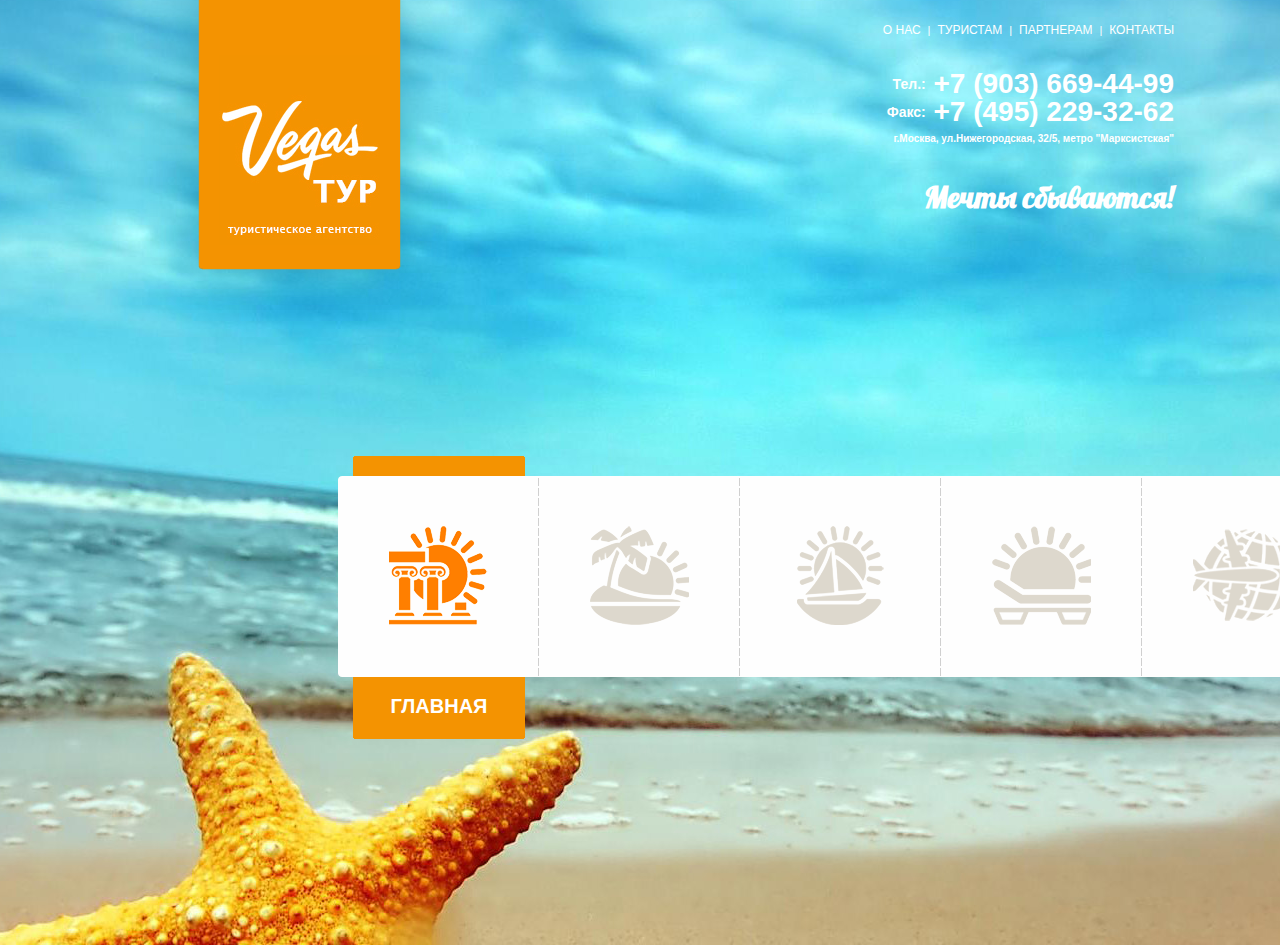
<file: index.html>
<!DOCTYPE html><html lang="ru"><head><meta http-equiv="Content-Type" content="text/html;charset=utf-8">
<title>Вегас-тур - туристическое агенство</title>
<meta charset="utf-8">
<link href='http://fonts.googleapis.com/css?family=Lobster&subset=latin,cyrillic-ext,cyrillic,latin-ext' rel='stylesheet' type='text/css'>
<link href='http://fonts.googleapis.com/css?family=Bad+Script&subset=latin,cyrillic' rel='stylesheet' type='text/css'>
<link href='http://fonts.googleapis.com/css?family=Noto+Serif:400,700,400italic,700italic&subset=latin,cyrillic-ext,latin-ext,cyrillic' rel='stylesheet' type='text/css'>
<link rel="alternate" type="application/rss+xml" title="Вегас-тур" href="http://vegas-tur.ru/rss.xml">
<link href="files/favicon.png" type="image/x-icon" rel="shortcut icon">
<link href="files/css00000.css" rel="stylesheet" type="text/css">
<link href="files/css00001.css" rel="stylesheet" type="text/css">
<link href="files/reset000.css" rel="stylesheet" type="text/css">
<link href="files/layout00.css" rel="stylesheet" type="text/css">
<link href="files/style000.css" rel="stylesheet" type="text/css">
<link href="files/colorbox.css" rel="stylesheet" type="text/css">
<script src="files/jquery-1.js" type="text/javascript"></script>
<script src="files/scripts0.js" type="text/javascript"></script>
<script src="files/jquery.colorbox-min.js" type="text/javascript"></script>
<!--[if lt IE 9]>
<script type="text/javascript" src="js/html5.js"></script>
<link rel="stylesheet" href="css/ie.css" type="text/css" media="all">
<![endif]-->
<!--[if lt IE 8]>
<div style=' clear: both; text-align:center; position: relative;'>
<a href="http://windows.microsoft.com/en-US/internet-explorer/products/ie/home?ocid=ie6_countdown_bannercode"><img src="http://storage.ie6countdown.com/assets/100/images/banners/warning_bar_0000_us.jpg" border="0" height="42" width="820" alt="You are using an outdated browser. For a faster, safer browsing experience, upgrade for free today." /></a>
</div>
<![endif]-->
<script>
$(document).ready(function()
{
$(".group1").colorbox({rel:'group1'});
$(".group2").colorbox({rel:'group2', transition:"fade"});
$(".group3").colorbox({rel:'group3', transition:"none", width:"75%", height:"75%"});
$(".group4").colorbox({rel:'group4', slideshow:true});
$(".ajax").colorbox();$(".youtube").colorbox({iframe:true, innerWidth:640, innerHeight:390});
$(".vimeo").colorbox({iframe:true, innerWidth:500, innerHeight:409});
$(".iframe").colorbox({iframe:true, width:"80%", height:"80%"});
$(".inline").colorbox({inline:true, width:"50%"});
$(".callbacks").colorbox({onOpen:function(){ alert('onOpen: colorbox is about to open'); },
onLoad:function(){ alert('onLoad: colorbox has started to load the targeted content'); },
onComplete:function(){ alert('onComplete: colorbox has displayed the loaded content'); },
onCleanup:function(){ alert('onCleanup: colorbox has begun the close process'); },
onClosed:function(){ alert('onClosed: colorbox has completely closed'); }});
$('.non-retina').colorbox({rel:'group5', transition:'none'})
$('.retina').colorbox({rel:'group5', transition:'none', retinaImage:true, retinaUrl:true});
$("#click").click(function(){ 
$('#click').css({"background-color":"#f00", "color":"#fff", "cursor":"inherit"}).text("Open this window again and this message will still be here.");return false;});});
</script>
</head>

<body>



<div class="glob">
<div class="page_spinner"></div>  
<div class="headerExtra"></div>
<div class="footerExtra"></div>

<div class="centerHolder"> 
	<header>
		<h1><a href="index.html" id="logo">Вегас-тур</a></h1>
		<div class="rightHolder">
			<div class="followHolder">
			</div>
			<div class="followHolder">
				<ul>
					<li><a href="#!/pageAbout">О нас</a><span class="color1">|</span></li>
					<li><a href="#!/pageTen">Туристам</a><span class="color1">|</span></li>
					<li><a href="#!/pagePartner">Партнерам</a><span class="color1">|</span></li>
					<li><a href="#!/pageContacts">Контакты</a></li>
				</ul>
			</div>
			<span class="text1"><font style="font-size:14px; text-transform:none;">Тел.:&nbsp;&nbsp;</font>+7 (903) 669-44-99<br><font style="font-size:14px; text-transform:none;">Факс:&nbsp;&nbsp;</font>+7 (495) 229-32-62</span><br>
			<span class="text1" style="margin-top:-1px; font-size:10px; font-weight:8px; text-transform:none;">г.Москва, ул.Нижегородская, 32/5, метро "Марксистская"</span><br>
			<span class="text1" style="font-family: 'Lobster', cursive; text-transform:none; font-size:30px; ">Мечты сбываются!</span>
		</div>
	</header>
</div>

<div class="main">
	<div class="center"> 
		<article id="content">
 
			<div class="menuHolder2">
				<nav class="menu2">
					<ul id="menu2">   
						<li class="magLeft"><a href="#!/pageHome"><div class="iconHolder"><img src="files/menu_pic.png" alt=""></div><div class="planeHolder"></div><div class="menuText">главная</div></a></li>
						<li><a href="#!/pageWorld"><div class="iconHolder"><img src="files/menu_pif.png" alt=""></div><div class="planeHolder"></div><div class="menuText">страны</div></a></li>
						<li class="with_ul"><a href="#!/pageTyr"><div class="iconHolder"><img src="files/menu_pid.png" alt=""></div><div class="planeHolder"></div><div class="menuText">туры</div></a></li>
						<li><a href="#!/pageHot"><div class="iconHolder"><img src="files/menu_pie.png" alt=""></div><div class="planeHolder"></div><div class="menuText">горящие</div></a></li>
						<li class="noBg"><a href="#!/pageTickets"><div class="iconHolder"><img src="files/menu_pig.png" alt=""></div><div class="planeHolder"></div><div class="menuText">билеты</div></a></li>
					</ul>
				</nav>
			</div> 

			<ul>
				<li id="pageHome">
				<div class="splashHolder">
					<nav class="menu">
						<ul id="menu">   
							<li class="with_ul"><a href="#!/pageHome"><div class="mOver"></div><div class="extraHolder"><span class="mText">главная</span></div><div class="imgHolder leftP"><div class="picOut"><img src="files/s_pic1_o.png" alt=""></div><div class="picOver"><img src="files/s_pic1_p.png" alt=""></div></div></a></li>
							<li><a href="#!/pageWorld"><div class="mOver"></div><div class="extraHolder"><span class="mText">страны</span></div><div class="imgHolder"><div class="picOut"><img src="files/s_pic4_o.png" alt=""></div><div class="picOver"><img src="files/s_pic4_p.png" alt=""></div></div></a></li>
							<li><a href="#!/pageTyr"><div class="mOver"></div><div class="extraHolder"><span class="mText">туры</span></div><div class="imgHolder"><div class="picOut"><img src="files/s_pic2_o.png" alt=""></div><div class="picOver"><img src="files/s_pic2_p.png" alt=""></div></div></a></li>
							<li><a href="#!/pageHot"><div class="mOver"></div><div class="extraHolder"><span class="mText">горящие</span></div><div class="imgHolder"><div class="picOut"><img src="files/s_pic3_o.png" alt=""></div><div class="picOver"><img src="files/s_pic3_p.png" alt=""></div></div></a></li>
							<li class="bgNone"><a href="#!/pageTickets"><div class="mOver"></div><div class="extraHolder"><span class="mText">билеты</span></div><div class="imgHolder rightP"><div class="picOut"><img src="files/s_pic5_o.png" alt=""></div><div class="picOver"><img src="files/s_pic5_p.png" alt=""></div></div></a></li>
						</ul>
					</nav>
				</div> 
				</li>

				<li id="pageTyr">
					<div class="box">
						<div class="containerContent">
							<table class="gum"><tr><td><center>
<script type="text/javascript" src="https://ui.sletat.ru/module-5.0/app.js" charset="utf-8"></script>
<script type="text/javascript">sletat.createModule5('Search', {
  files             : ["https://ui.sletat.ru/module-5.0/theme/dream.min.css"],
  enabledCurrencies : ["RUB", "EUR", "USD"],
  useCard           : false
});</script>
<span class="sletat-copyright">Идет загрузка модуля <a href="https://sletat.ru/" title="поиск туров" target="_blank">поиска туров</a> &hellip;</span>
							<br><br><br></td></tr></table>
						</div>
					</div>	
				</li>

				<li id="pageHot">
					<div class="box">
						<div class="containerContent">
							<table class="gum"><tr><td>
<script type="text/javascript" src="https://ui.sletat.ru/module-4.0/core.js" charset="utf-8"></script>
<script type="text/javascript">sletat.FrameHotShowcase.$create({
  useCard           : false,
  enabledCurrencies : ["RUB"],
  useJumpTo         : true,
  formType          : "flags-text"
});</script>
<span class="sletat-copyright">Идет загрузка модуля <a href="https://sletat.ru/" title="поиск туров" target="_blank">поиска туров</a> &hellip;</span>
							</td></tr></table>
						</div>	
					</div>	
				</li>

				<li id="pageWorld">
					<div class="box">
						<div class="containerContent" style="height:430px;">
							<div class="col1">
								<div id="jcarousel_1">
									<ul>
										<li>
											<table><tr><td width="280"><h2>Андорра</h2>
											<img src="flags/andorra.png" alt="">&nbsp;&nbsp;&nbsp;&nbsp;&nbsp;&nbsp;<img src="flags/andorra-g.png" height="90" alt="">
											<p>Флаг Андорры&nbsp;&nbsp;&nbsp;&nbsp;&nbsp;&nbsp;&nbsp;&nbsp;&nbsp;&nbsp;&nbsp;&nbsp;&nbsp;&nbsp;&nbsp;&nbsp;&nbsp;&nbsp;&nbsp;&nbsp;&nbsp;&nbsp;&nbsp;&nbsp;&nbsp;&nbsp;
											Герб Андорры</p>
											<p align="justify">Ежегодно страну посещают 9-10 млн. туристов, которых привлекают красивые ландшафты, чистый воздух, бальнеологические, горнолыжные курорты, a также бecпошлинный статус (duty-free).</p><br><br>
											<a class="more" style="width:250px;" href="">памятка туристу</a><br><br>
											<a class="more" style="width:250px;" href="http://ru.wikipedia.org/wiki/Андорра" target="_new">подробнее о стране</a>
											</td><td width="20">&nbsp;</td>
											<td width="600"><p>
											<b>Общая площадь:</b> 464 км2<br>
											<b>Население:</b> 66,9 тыс. чел.<br>
											<b>Столица:</b> Андорра-ла-Велья -20,3 тыс. чел.<br>
											<b>Государственное устройство:</b> парламентское княжество<br>
											<b>Глава государства:</b> президент Франции и епископ Урхельский<br>
											<b>Законодательный орган:</b> однопалатный Генеральный совет<br>
											<b>Административно-территориальное деление:</b> 7 приходов<br>
											<b>Официальный язык:</b> каталанский, испанский, французский<br>
											<b>Денежная единица:</b> евро<br>
											<b>Средняя плотность населения:</b> 144,2 чел./км2<br>
											<b>Экономика:</b> Главный источник доходов туризм<br></p>
											<p align="justify">Андорра - карликовое государство, расположенное на южных склонах восточной части Пиренеев, в долине p. Валира. Наиболее высокие торы находятся вдоль западной границы страны (высшая точка пик Кома-Педроса, 2946 м). Климат умеренный, сравнительно суровый для данных широт. Снег в горах лежит несколько месяцев.</p>
											</td></tr></table>
										</li>
										<li>
											<table><tr><td width="280"><h2>Австрия</h2>
											<img src="flags/austria.png" alt="">&nbsp;&nbsp;&nbsp;&nbsp;&nbsp;&nbsp;<img src="flags/austria-g.png" height="90" alt="">
											<p>Флаг Австрии&nbsp;&nbsp;&nbsp;&nbsp;&nbsp;&nbsp;&nbsp;&nbsp;&nbsp;&nbsp;&nbsp;&nbsp;&nbsp;&nbsp;&nbsp;&nbsp;&nbsp;&nbsp;&nbsp;&nbsp;&nbsp;&nbsp;&nbsp;&nbsp;&nbsp;&nbsp;
											Герб Австрии</p>
											<p align="justify">Альпийские горнолыжные базы, многочисленные музеи, памятники архитектуры и исторические объекты привлекают в Австрию ежегодно 18 млн. иностранцев.</p><br><br>
											<a class="more" style="width:250px;" href="">памятка туристу</a><br><br>
											<a class="more" style="width:250px;" href="http://ru.wikipedia.org/wiki/Австрия" target="_new">подробнее о стране</a>
											</td><td width="20">&nbsp;</td>
											<td width="600"><p>
											<b>Общая площадь:</b> 83,86 тыс. км2<br>
											<b>Население:</b> 8,17 млн. чел.<br>
											<b>Столица:</b> Вена - 1,57 млн. чел.<br>
											<b>Государственное устройство:</b> федеративная республика<br>
											<b>Глава государства:</b> президент<br>
											<b>Законодательный орган:</b> двухпалатное Федеральное собрание<br>
											<b>Административно-территориальное деление:</b> 9 федеральных земель<br>
											<b>Официальный язык:</b> немецкий<br>
											<b>Денежная единица:</b> евро<br>
											<b>Средняя плотность населения:</b> 97.4 чел./км2<br>
											<b>Экономика:</b> Высокоразвитая индустриально-aграрнaя страна</p>
											<p align="justify">Австрия - альпийская и придунайская страна. Большую часть территории занимают хребты и предгорья Восточных Альп c высшей точкой  г. Гросглокнер (3797 м). На востоке - небольшой участок Среднедунайской равнины. Климат умеренный, но его показатели отличаются в разных районах страны из-за сложности рельефа. Кроме верховья Рейна, пограничного со Швейцарией, все реки относятся к бассейну Дуная. B стране много мелких озер.</p>
											</td></tr></table>
										</li>
										<li>
											<table><tr><td width="280"><h2>Болгария</h2>
											<img src="flags/bulgary.png" alt="">&nbsp;&nbsp;&nbsp;&nbsp;&nbsp;&nbsp;<img src="flags/bulgary-g.png" height="90" alt="">
											<p>Флаг Болгарии&nbsp;&nbsp;&nbsp;&nbsp;&nbsp;&nbsp;&nbsp;&nbsp;&nbsp;&nbsp;&nbsp;&nbsp;&nbsp;&nbsp;&nbsp;&nbsp;&nbsp;&nbsp;&nbsp;&nbsp;&nbsp;&nbsp;&nbsp;&nbsp;
											Герб Болгарии</p>
											<p align="justify">Отдохнуть на черноморских курортах и познакомиться c историческими и культурными памятниками Болгарии приезжает ежегодно до 4 млн. человек. Международный туризм занимает важное место в экономике страны.</p><br>
											<a class="more" style="width:250px;">памятка туристу</a><br><br>
											<a class="more" style="width:250px;" href="http://ru.wikipedia.org/wiki/Болгария" target="_new">подробнее о стране</a>
											</td><td width="20">&nbsp;</td>
											<td width="600"><p>
											<b>Общая площадь:</b> 110,9 тыс. км2<br>
											<b>Население:</b> 7,8 млн. чел.<br>
											<b>Столица:</b> София - 1,16 млн. чел.<br>
											<b>Государственное устройство:</b> республика c парламентским управлением<br>
											<b>Глава государства:</b> президент<br>
											<b>Законодательный орган:</b> однопалатное Народное собрание<br>
											<b>Административно-территориальное деление:</b> 28 областей, в том числе столица София<br>
											<b>Официальный язык:</b> болгарский<br>
											<b>Денежная единица:</b> лев<br>
											<b>Средняя плотность населения:</b> 970,3 чел./км2<br>
											<b>Экономика:</b> Индустриально-аграрная страна со средним уровнем развития экономики</p>
											<p align="justify">Примерно половина территории страны занята горами, крупнейшие - Стара-Планина, Родопы и Рила. B массиве Рила находится высшая точка Болгарии и всего Балканского полуострова г. Мусала (2925 м). Вдоль реки Дyнай, которая является северной границей государства на протяжении 470 км, простирается холмистая Нижнедунайская низменность. B центре и на юго-востоке страны располагаются равнины (долины рек Марица и Тунджа). Морские берега большей частью низкие, c песчаными пляжами. Климат умеренно континентальный, на юге переходный к субтропическому средиземноморскому.</p>
											</td></tr></table>
										</li>
										<li>
											<table><tr><td width="280"><h2>Вьетнам</h2>
											<img src="flags/vietnam.png" alt="">&nbsp;&nbsp;&nbsp;&nbsp;&nbsp;&nbsp;<img src="flags/vietnam-g.png" height="90" alt="">
											<p>Флаг Вьетнама&nbsp;&nbsp;&nbsp;&nbsp;&nbsp;&nbsp;&nbsp;&nbsp;&nbsp;&nbsp;&nbsp;&nbsp;&nbsp;&nbsp;&nbsp;&nbsp;&nbsp;&nbsp;&nbsp;&nbsp;&nbsp;
											Герб Вьетнама</p>
											<p align="justify">Последнее десятилетие туризм широко развивается. Приезжающим (около 1,5 млн. человек в год) предоставляется возможность морского отдыха, посещения живописных уголков природы и многочисленных памятников разных религий (храмов, пагод, мечетей, соборов).</p>
											<a class="more" style="width:250px;" href="">памятка туристу</a><br><br>
											<a class="more" style="width:250px;" href="http://ru.wikipedia.org/wiki/Вьетнам" target="_new">подробнее о стране</a>
											</td><td width="20">&nbsp;</td>
											<td width="600"><p>
											<b>Общая площадь:</b> 331,04 тыс. км2<br>
											<b>Население:</b> 83,1 млн. чел.<br>
											<b>Столица:</b> Ханой - 1,2 млн. чел.<br>
											<b>Государственное устройство:</b> парламентская республика<br>
											<b>Глава государства:</b> президент<br>
											<b>Законодательный орган:</b> однопалатное Национальное собрание<br>
											<b>Административно-территориальное деление:</b> 59 провинций и 5 муниципалитетов<br>
											<b>Официальный язык:</b> вьетнамский<br>
											<b>Денежная единица:</b> донг<br>
											<b>Средняя плотность населения:</b> 251 чел./км2<br>
											<b>Экономика:</b> Аграрная страна c быстро развивающейся промышленностью</p>
											<p align="justify">Вьетнам - тропическая страна, вытянутая вдоль восточного и южного побережий полуострова Индокитай, в основном гористая. Равнины, занимающие дельты двух крупнейших рек, где сосредоточены основные массивы плодородных земель, составляют четверть территории. Узкой полосой вдоль Южно-Китайского моря тянется низменность. Горы c глубоким эрозионным расчленением, частыми землетрясениями. Климат субэкваториальный, муссонный c засушливой зимой и повсеместно жарким, очень влажным летом. Обычны тайфуны и наводнения. Страна покрыта густой сетью рек и каналов, озер и прудов.</p>
											</td></tr></table>
										</li>
										<li>
											<table><tr><td width="280"><h2>Доминикана</h2>
											<img src="flags/dominicana.png" alt="">&nbsp;&nbsp;&nbsp;&nbsp;&nbsp;&nbsp;<img src="flags/dominicana-g.png" height="90" alt="">
											<p>Флаг Доминиканы&nbsp;&nbsp;&nbsp;&nbsp;&nbsp;&nbsp;&nbsp;&nbsp;&nbsp;&nbsp;&nbsp;&nbsp;&nbsp;&nbsp;
											Герб Доминиканы</p>
											<p align="justify">Ежегодно страну посещают более 3 млн. человек. Страна славится карнавалами, морскими пляжами, красивой природой. B столице сохранилось много архитектурных памятников XVI в., в том числе первый в Западном полушарии собор (1512-1541).</p>
											<a class="more" style="width:250px;" href="">памятка туристу</a><br><br>
											<a class="more" style="width:250px;" href="http://ru.wikipedia.org/wiki/Доминикана" target="_new">подробнее о стране</a>
											</td><td width="20">&nbsp;</td>
											<td width="600"><p>
											<b>Общая площадь:</b> 48,7 тыс. км2<br>
											<b>Население:</b> 8,77 млн. чел.<br>
											<b>Столица:</b> Санто-Доминго -2,25 млн. чел.<br>
											<b>Государственное устройство:</b> президентская республика<br>
											<b>Глава государства:</b> президент<br>
											<b>Законодательный орган:</b> двухпалатный Национальный конгресс<br>
											<b>Административно-территориальное деление:</b> 31 провинция и 1 округ<br>
											<b>Официальный язык:</b> испанский<br>
											<b>Денежная единица:</b> доминиканское песо<br>
											<b>Средняя плотность населения:</b> 180,1 чел./км2<br>
											<b>Экономика:</b> Аграрно-индустpиaльнaя страна c быстро развивающейся экономикой</p>
											<p align="justify">Доминиканская Республика - государство Карибского бассейна на востоке острова Гаити в архипелаге Больших Антильских островов. Северные берега омываются водами Атлантического океана, южные - Карибским морем. Более половины площади занимают горные хребты высотой до 3175 м (г. Дуарте). Между хребтами и вдоль побережий узкие полосы низменностей. Крупные реки Юна и Яке-дель-Норте. Климат тропический влажный, случаются ураганы. Слабосохранившaяся естественная растительность представлена лесами в горах и саваннами во внутренних долинах.</p>
											</td></tr></table>
										</li>
										<li>
											<table><tr><td width="280"><h2>Египет</h2>
											<img src="flags/egipet.png" alt="">&nbsp;&nbsp;&nbsp;&nbsp;&nbsp;&nbsp;<img src="flags/egipet-g.png" height="90" alt="">
											<p>Флаг Египта&nbsp;&nbsp;&nbsp;&nbsp;&nbsp;&nbsp;&nbsp;&nbsp;&nbsp;&nbsp;&nbsp;&nbsp;&nbsp;&nbsp;&nbsp;&nbsp;&nbsp;&nbsp;&nbsp;&nbsp;&nbsp;&nbsp;&nbsp;&nbsp;&nbsp;&nbsp;
											Герб Египта</p>
											<p align="justify">Почти 6 млн. человек приезжают ежегодно в Египет, чтобы посетить всемирно известные памятники египетской цивилизации и пляжи Средиземного моря и круглогодичные курорты Красного моря, одного из самых теплых и соленых, c уникальным подводным миром.</p>
											<a class="more" style="width:250px;" href="">памятка туристу</a><br><br>
											<a class="more" style="width:250px;" href="http://ru.wikipedia.org/wiki/Египет" target="_new">подробнее о стране</a>
											</td><td width="20">&nbsp;</td>
											<td width="600"><p>
											<b>Общая площадь:</b> 997 тыс. км2<br>
											<b>Население:</b> 68,7 млн. чел.<br>
											<b>Столица:</b> Каир - 7,84 млн. чел.<br>
											<b>Государственное устройство:</b> республика<br>
											<b>Глава государства:</b> президент<br>
											<b>Законодательный орган:</b> Народное собрание и Консультативный совет<br>
											<b>Административно-территориальное деление:</b> 26 губернаторств<br>
											<b>Официальный язык:</b> арабский<br>
											<b>Денежная единица:</b> египетский фyнт<br>
											<b>Средняя плотность населения:</b> 68,8 чел./км2<br>
											<b>Экономика:</b> Аграрно-индустриальная страна</p>
											<p align="justify">Египет расположен на стыке Африки и Азии, имеет широкий выход к Средиземному морю. 9б % территории - практически незаселенные тропические пустыни (Ливийская, Аравийская, Нубийскaя). B рельефе пустынь преобладают плато высотой от 30 до 1000 м, на севере - обширные низменности, в том числе и лежащие ниже уровня моря (впадина Катгара, -133 м), близ Красного моря и на юге Синайского полуострова - горы (максимальная высота - г. Катерин, 6 2637 м). Оставшаяся территория (4 %) плотно населена. Это - плодородные дельта и долина единственной в странe реки Нил и узкая прибрежная полоса со средиземномоpcким Климатом.</p>
											</td></tr></table>
										</li>
										<li>
											<table><tr><td width="280"><h2>Греция</h2>
											<img src="flags/grecia.png" alt="">&nbsp;&nbsp;&nbsp;&nbsp;&nbsp;&nbsp;<img src="flags/grecia-g.png" height="90" alt="">
											<p>Флаг Греции&nbsp;&nbsp;&nbsp;&nbsp;&nbsp;&nbsp;&nbsp;&nbsp;&nbsp;&nbsp;&nbsp;&nbsp;&nbsp;&nbsp;&nbsp;&nbsp;&nbsp;&nbsp;&nbsp;&nbsp;&nbsp;&nbsp;&nbsp;&nbsp;&nbsp;&nbsp;
											Герб Греции</p>
											<p align="justify">Греция - один из крупнейших международных центров туризма, совмещающий как бальнеологические курорты на Ионическом и Эгейском морях, так и уникальные памятники - свидетели великой античной цивилизации греков.</p><br>
											<a class="more" style="width:250px;" href="">памятка туристу</a><br><br>
											<a class="more" style="width:250px;" href="http://ru.wikipedia.org/wiki/Греция" target="_new">подробнее о стране</a>
											</td><td width="20">&nbsp;</td>
											<td width="600"><p>
											<b>Общая площадь:</b> 131,96 тыс. км2<br>
											<b>Население:</b> 11,1 млн. чел.<br>
											<b>Столица:</b> Афины - 725 тыс. чел.<br>
											<b>Государственное устройство:</b> парламентская республика<br>
											<b>Глава государства:</b> президент<br>
											<b>Законодательный орган:</b> однопалатный парламент<br>
											<b>Административно-территориальное деление:</b> 51 префектура<br>
											<b>Официальный язык:</b> греческий<br>
											<b>Денежная единица:</b> евро<br>
											<b>Средняя плотность населения:</b> 84,1 чел./км2<br>
											<b>Экономика:</b> Индустриально-аграрная страна со средним уровнем развития экономики</p>
											<p align="justify">Греческая Республика расположенная на Балканском полуострове и прилегающих многочисленных островах (крупнейшие - Крит, Эвбея, Родос, Лесбос), Греция выделяется одной из самых извилистых береговых линий в мире. Примерно 80 % площади страны занимают низко- и средневысотные горы и плоскогорья (высшая точка г. Олимп, 2917 м). Гористы также и острова. Равнины невелики, приурочены к приморским районам. Климат субтропический средиземноморский (c теплой влажной зимой и сухим жарким летом).</p>
											</td></tr></table>
										</li>
										<li>
											<table><tr><td width="280"><h2>Израиль</h2>
											<img src="flags/israil.png" alt="">&nbsp;&nbsp;&nbsp;&nbsp;&nbsp;&nbsp;<img src="flags/israil-g.png" height="90" alt="">
											<p>Флаг Израиля&nbsp;&nbsp;&nbsp;&nbsp;&nbsp;&nbsp;&nbsp;&nbsp;&nbsp;&nbsp;&nbsp;&nbsp;&nbsp;&nbsp;&nbsp;&nbsp;&nbsp;&nbsp;&nbsp;&nbsp;&nbsp;&nbsp;&nbsp;&nbsp;&nbsp;&nbsp;
											Герб Израиля</p>
											<p align="justify">Израиль является центром международного туризма благодаря курортам Средиземного и Мёртвого морей, курорту Эйлат на Красном море, многочисленным достопримечательностям. B первую очередь - Иерусалим со святынями трех мировых религий.</p>
											<a class="more" style="width:250px;" href="">памятка туристу</a><br><br>
											<a class="more" style="width:250px;" href="http://ru.wikipedia.org/wiki/Израиль" target="_new">подробнее о стране</a>
											</td><td width="20">&nbsp;</td>
											<td width="600"><p>
											<b>Общая площадь:</b> 20,77 тыс. км2<br>
											<b>Население:</b> 6,6 млн. чел.<br>
											<b>Столица:</b> Тель-Авив - 364,3 тыс. чел.<br>
											<b>Государственное устройство:</b> парламентская республика<br>
											<b>Глава государства:</b> президент<br>
											<b>Законодательный орган:</b> однопалатный парламент<br>
											<b>Административно-территориальное деление:</b> 6 oкругов<br>
											<b>Официальный язык:</b> иврит<br>
											<b>Денежная единица:</b> израильский шекель<br>
											<b>Средняя плотность населения:</b> 317,8 чел./км2<br>
											<b>Экономика:</b> Развитая индустриальная страна</p>
											<p align="justify">Израиль занимает узкую полосу суши на юго-восточном побережье Средиземного моря, на крайнем юге - небольшой выход к Красному морю. Плоскогорье c высшей точкой страны г. Рамок (1033 м) постепенно переходит на западе в прибрежную плодородную низменность и резко обрывается на востоке к впадине Гхор c самой низкой отметкой суши на Земле -405 м. Климат субтропический, засушливый, более влажный на побережье и плоскогорье и сухой на востоке, во впадине и на юге. Главная река Иордан впадает в одно из самых соленых на Земле озер - Мёртвое море. Естественная растительность на севере представлена средиземноморскими кустарниками. Южную часть страны занимает практически безводная полупустынная область Негев.</p>
											</td></tr></table>
										</li>
										<li>
											<table><tr><td width="280"><h2>Индия</h2>
											<img src="flags/india.png" alt="">&nbsp;&nbsp;&nbsp;&nbsp;&nbsp;&nbsp;<img src="flags/india-g.png" height="90" alt="">
											<p>Флаг Индии&nbsp;&nbsp;&nbsp;&nbsp;&nbsp;&nbsp;&nbsp;&nbsp;&nbsp;&nbsp;&nbsp;&nbsp;&nbsp;&nbsp;&nbsp;&nbsp;&nbsp;&nbsp;&nbsp;&nbsp;&nbsp;&nbsp;&nbsp;&nbsp;&nbsp;&nbsp;
											Герб Индии</p>
											<p align="justify">Туристов привлекают уникальная культура страны, огромное количество памятников истории и архитектуры, множество музеев (более 460), возможность посещения интересных природных объектов, морского отдыха, самобытные изделия кустарных промыслов.</p>
											<a class="more" style="width:250px;" href="">памятка туристу</a><br><br>
											<a class="more" style="width:250px;" href="http://ru.wikipedia.org/wiki/Индия" target="_new">подробнее о стране</a>
											</td><td width="20">&nbsp;</td>
											<td width="600"><p>
											<b>Общая площадь:</b> 3,29 млн. км2<br>
											<b>Население:</b> 1,08 млрд. чел.<br>
											<b>Столица:</b> Дели - 11,05 млн. чел.<br>
											<b>Государственное устройство:</b> федеративная республика<br>
											<b>Глава государства:</b> президент<br>
											<b>Законодательный орган:</b> двухпалатный парламент<br>
											<b>Административно-территориальное деление:</b> 28 штатов, 7 союзных территорий<br>
											<b>Официальный язык:</b> хинди, английский<br>
											<b>Денежная единица:</b> индийская рупия<br>
											<b>Средняя плотность населения:</b> 330,7 чел./км2<br>
											<b>Экономика:</b> Быстро развивающаяся аграрно-индустриальная страна</p>
											<p align="justify">Индия - 2-я в мире страна по количеству жителей (после Китая), многонациональная и многоязычная. Имеет широкий выход к Индийскому океану, берега преимущественно низкие, слабоизрезанные. Высочайшие горные системы мира (Гималаи и Каракорум c высшей точкой Индии и 2-й вершиной мира - г. Чогори, 8611 м) соседствуют c низменностью - Индо-Гангской равниной, древнейшим очагом земледелия, Большую часть территории Индии занимает плато Декан, обрамленное хребтами Западных и Восточных Гат. Климат субэкваториальный на юге, тропический муссонный на севере. Количество осадков колеблется от 100 мм в пустыне Тар до 12 тыс. мм на плато Шиллонг (самое влажное место на Земле). </p>
											</td></tr></table>
										</li>
										<li>
											<table><tr><td width="280"><h2>Испания</h2>
											<img src="flags/spain.png" alt="">&nbsp;&nbsp;&nbsp;&nbsp;&nbsp;&nbsp;<img src="flags/spain-g.png" height="90" alt="">
											<p>Флаг Испании&nbsp;&nbsp;&nbsp;&nbsp;&nbsp;&nbsp;&nbsp;&nbsp;&nbsp;&nbsp;&nbsp;&nbsp;&nbsp;&nbsp;&nbsp;&nbsp;&nbsp;&nbsp;&nbsp;&nbsp;&nbsp;&nbsp;&nbsp;&nbsp;&nbsp;&nbsp;
											Герб Испании</p>
											<p align="justify">Испания - один из крупнейших регионов международного туризма. Доход от туризма почти 40 млрд. долл. (3-e место после США и Франции). B последние годы поток туристов составляет более 50 млн. человек в год (2-e место после Франции).</p>
											<a class="more" style="width:250px;" href="">памятка туристу</a><br><br>
											<a class="more" style="width:250px;" href="http://ru.wikipedia.org/wiki/Испания" target="_new">подробнее о стране</a>
											</td><td width="20">&nbsp;</td>
											<td width="600"><p>
											<b>Общая площадь:</b> 504,84 тыс. км<br>
											<b>Население:</b> 42,6 млн. чел.<br>
											<b>Столица:</b> Мадрид - 3,15 млн. чел.<br>
											<b>Государственное устройство:</b> конституционная монархия<br>
											<b>Глава государства:</b> король<br>
											<b>Законодательный орган:</b> Двухпалатный парламент: Конгресс и Сенат<br>
											<b>Административно-территориальное деление:</b> 17 автономных сообществ и 2 автономных города<br>
											<b>Официальный язык:</b> испанский<br>
											<b>Денежная единица:</b> евро<br>
											<b>Средняя плотность населения:</b> 84,4 чел./км2<br>
											<b>Экономика:</b> Индустриально-аграрная страна c высоким уровнем развития экономики<br></p>
											<p align="justify">Испания занимает 80 % Пиренейского полуострова, Балеарские о-ва в Средиземном море, Канарские о-ва в Атлантическом океане. Более 65 % территории лежит выше 500 м над уровнем моря. Центральную часть занимает плоскогорье Месета с цепью гор Центральной Кордильеры. На севере - Пиренеи и Кантабрийские горы. На юге Сьерра-Морeна и Андалусские горы (Кордильера-Бетика) с высшей точкой континентальной Испании г. Муласен (3482 м). Самая высокая точка Испании расположена на Канарских островах (влк. Тейде, 3715 м). Климат преимущественно субтропический средиземноморский. Реки (в том числе главные - Тахо, Дуэро, Эбро, Гвадалквивир, Гвадиана) летом сильно мелеют. B растительности преобладают вечнозеленые кустарники (маквис, гарига).</p>
											</td></tr></table>
										</li>
										<li>
											<table><tr><td width="280"><h2>Италия</h2>
											<img src="flags/italy.png" alt="">&nbsp;&nbsp;&nbsp;&nbsp;&nbsp;&nbsp;<img src="flags/italy-g.png" height="90" alt="">
											<p>Флаг Италии&nbsp;&nbsp;&nbsp;&nbsp;&nbsp;&nbsp;&nbsp;&nbsp;&nbsp;&nbsp;&nbsp;&nbsp;&nbsp;&nbsp;&nbsp;&nbsp;&nbsp;&nbsp;&nbsp;&nbsp;&nbsp;&nbsp;&nbsp;&nbsp;&nbsp;&nbsp;
											Герб Италии</p>
											<p align="justify">Ежегодно страну посещают до 40 млн. иностранных туристов, которых привлекают горные и морские курорты, многочисленные памятники истории и культуры, богатейшие музейные коллекции. Доход от туризма около 30 млрд. долларов в год.</p>
											<a class="more" style="width:250px;">памятка туристу</a><br><br>
											<a class="more" style="width:250px;" href="http://ru.wikipedia.org/wiki/Италия" target="_new">подробнее о стране</a>
											</td><td width="20">&nbsp;</td>
											<td width="600"><p>
											<b>Общая площадь:</b> 301,32 тыс. км2<br>
											<b>Население:</b> 58,03 млн. чел.<br>
											<b>Столица:</b> Рим - 2,56 млн. чел.<br>
											<b>Государственное устройство:</b> парламентская республика<br>
											<b>Глава государства:</b> президент<br>
											<b>Законодательный орган:</b> двухпалатный парламент<br>
											<b>Административно-территориальное деление:</b> 16 регионов и 5 автономных районов<br>
											<b>Официальный язык:</b> итальянский<br>
											<b>Денежная единица:</b> евро<br>
											<b>Средняя плотность населения:</b> 192,6 чел./км2<br>
											<b>Экономика:</b> Индустриально-аграрная страна c высоким уровнем развития экономики<br></p>
											<p align="justify">Расположенная на Апеннинском п-ове, островах Сицилия, Сардиния и ряде мелких островов, территория Италии на 80 % занята горами и предгорьями. Паданская равнина в бассейне реки По разделяет хpeбты Альп (c высшей точкой Европы г. Монблан, 4807 м) и Апеннин (г. Корно, 2914 м). На юге полуострова и прилегающих островах - потухшие и действующие вулканы (Везувий, Этна и др.), нередки землетрясения. На севере, в предгорьях Альп много озер, в высокогорье - вечные снега и ледники. Климат преимущественно субтропический средиземноморский. Зима мягкая c осадками, лето жаркое. На Адриатическом побережье прохладнее.</p>
											</td></tr></table>
										</li>
										<li>
											<table><tr><td width="280"><h2>Иордания</h2>
											<img src="flags/jordan.png" alt="">&nbsp;&nbsp;&nbsp;&nbsp;&nbsp;&nbsp;<img src="flags/jordan-g.png" height="90" alt="">
											<p>Флаг Иордании&nbsp;&nbsp;&nbsp;&nbsp;&nbsp;&nbsp;&nbsp;&nbsp;&nbsp;&nbsp;&nbsp;&nbsp;&nbsp;&nbsp;&nbsp;&nbsp;&nbsp;&nbsp;&nbsp;
											Герб Иордании</p>
											<p align="justify">Иордания - страна библейских преданий и древнейших памятников. К ним относится Джераш - один из самых красивых городов, который иногда называют «Помпеями Ближнего Востока».</p><br>
											<a class="more" style="width:250px;" href="">памятка туристу</a><br><br>
											<a class="more" style="width:250px;" href="http://ru.wikipedia.org/wiki/Иордания" target="_new">подробнее о стране</a>
											</td><td width="20">&nbsp;</td>
											<td width="600"><p>
											<b>Общая площадь:</b> 92,30 тыс. км2<br>
											<b>Население:</b> 6,2 млн. чел.<br>
											<b>Столица:</b> Амман - 364,3 тыс. чел.<br>
											<b>Государственное устройство:</b> монархия<br>
											<b>Глава государства:</b> король<br>
											<b>Законодательный орган:</b> двухпалатный парламент<br>
											<b>Административно-территориальное деление:</b> 12 мухафазв<br>
											<b>Официальный язык:</b> арабский<br>
											<b>Денежная единица:</b> иорданский динар<br>
											<b>Средняя плотность населения:</b> 68,8 чел./км2<br>
											<b>Экономика:</b> Индустриальная страна с низким уровнем развития экономики</p>
											<p align="justify">Страна расположена на Ближнем Востоке и граничит с Сирией на севере, Ираком на северо-востоке, Саудовской Аравией на востоке и юге и Израилем и Западным Берегом на западе. Сухопутная граница с вышеуказанными странами составляет 1619 км. Имеются также границы, очерченные Заливом Акаба и Мёртвым морем (береговая линия составляет 26 км). Основную территорию (90 %) Иордании занимают пустынные плато, на западе страны имеются холмы и горы. Река Иордан разделяет Иорданию и Израиль. Самой высокой точкой страны является Джабал Рам (1734 м), низкой — Мёртвое море (-486 м).</p>
											</td></tr></table>
										</li>
										<li>
											<table><tr><td width="280"><h2>Китай</h2>
											<img src="flags/china.png" alt="">&nbsp;&nbsp;&nbsp;&nbsp;&nbsp;&nbsp;<img src="flags/china-g.png" height="90" alt="">
											<p>Флаг Китая&nbsp;&nbsp;&nbsp;&nbsp;&nbsp;&nbsp;&nbsp;&nbsp;&nbsp;&nbsp;&nbsp;&nbsp;&nbsp;&nbsp;&nbsp;&nbsp;&nbsp;&nbsp;&nbsp;&nbsp;&nbsp;&nbsp;&nbsp;&nbsp;&nbsp;&nbsp;
											Герб Китая</p>
											<p align="justify">Страну ежегодно посещают 30-35 млн. иностранных туристов. Китай изобилует достопримечательностями и памятниками. Всемирной известностью пользуются Великая китайская стена и храмовые комплексы, достопримечательности Пекина и Шанхая.</p>
											<a class="more" style="width:250px;" href="">памятка туристу</a><br><br>
											<a class="more" style="width:250px;" href="http://ru.wikipedia.org/wiki/Китай" target="_new">подробнее о стране</a>
											</td><td width="20">&nbsp;</td>
											<td width="600"><p>
											<b>Общая площадь:</b> 9,54 млн. км2<br>
											<b>Население:</b> 1,28 млрд. чел.<br>
											<b>Столица:</b> Пекин - 7,6 млн. чел.<br>
											<b>Государственное устройство:</b> республика<br>
											<b>Глава государства:</b> председатель КНР<br>
											<b>Законодательный орган:</b> китайское собрание народных представителей<br>
											<b>Административно-территориальное деление:</b> 23 провинции, 5 автономных районов, 4 города<br>
											<b>Официальный язык:</b> китайский<br>
											<b>Денежная единица:</b> юань<br>
											<b>Средняя плотность населения:</b> 134,8 чел./км2<br>
											<b>Экономика:</b> Динамически развивающаяся индустриально-аграрная страна</p>
											<p align="justify">Китай - страна древней цивилизации, З-я в мире по площади и 1-я по численности жителей (20 % населения Земли). Страна имеет широкий выход к морям Тихого океана. Обладает большим разнообразием ландшафтов: от вечных снегов до тропических лесов и песчаных массивов. Абсолютные высоты колеблются от высочайшей горы на Земле (г. Джомолунгма (Эверест), 8848 м, на границе c Непалом) до второй по глубине впадины суши (Турфанская, -154 м). Страну можно разделить на две части. Западная (центральноазиатская) - высока, засушлива, пустынна, c резко континентальным климатом, практически незаселена. </p>
											</td></tr></table>
										</li>
										<li>
											<table><tr><td width="280"><h2>Куба</h2>
											<img src="flags/cuba.png" alt="">&nbsp;&nbsp;&nbsp;&nbsp;&nbsp;&nbsp;<img src="flags/cuba-g.png" height="90" alt="">
											<p>Флаг Кубы&nbsp;&nbsp;&nbsp;&nbsp;&nbsp;&nbsp;&nbsp;&nbsp;&nbsp;&nbsp;&nbsp;&nbsp;&nbsp;&nbsp;&nbsp;&nbsp;&nbsp;&nbsp;&nbsp;&nbsp;&nbsp;&nbsp;&nbsp;&nbsp;&nbsp;&nbsp;
											Герб Кубы</p>
											<p align="justify">Ежегодно страну посещают более 1,8 млн. человек. Куба известна своими великолепными пляжами, базами для спортивного лова рыбы, колониальным колоритом старых городов.</p><br><br>
											<a class="more" style="width:250px;" href="">памятка туристу</a><br><br>
											<a class="more" style="width:250px;" href="http://ru.wikipedia.org/wiki/Куба" target="_new">подробнее о стране</a>
											</td><td width="20">&nbsp;</td>
											<td width="600"><p>
											<b>Общая площадь:</b> 110,9 тыc. км2<br>
											<b>Население:</b> 11,24 млн. чел.<br>
											<b>Столица:</b> Гавана - 2,16 млн. чел.<br>
											<b>Государственное устройство:</b> республика<br>
											<b>Глава государства:</b> председатель Государственного совета<br>
											<b>Законодательный орган:</b> однопалатный парламент<br>
											<b>Административно-территориальное деление:</b> 14 провинций и специальная муниципия<br>
											<b>Официальный язык:</b> испанский<br>
											<b>Денежная единица:</b> песо<br>
											<b>Средняя плотность населения:</b> 101,3 чел./км2<br>
											<b>Экономика:</b> Аграрно-индустриальная страна</p>
											<p align="justify">Куба - государство Центральной Америки в архипелаге Больших Антильских островов на одноименном острове и множестве (более 1600) прилегающих мелких островов. Остров Куба сильно вытянут в широтном направлении. Рельеф большей частью низменный, равнинный. Лишь в отдельных частях подымаются среднегорные массивы высотой до 1974 м (пик Туркино в хребте Сьерра-Маэстра). В западной части острова активно протекают карстовые процессы. Куба - Тропическая влажная страна, где нередки ураганы. Некогда обширные площади лесов практически сведены. Во внутренних районах острова преобладают пальмовые саванны.</p>
											</td></tr></table>
										</li>
										<li>
											<table><tr><td width="280"><h2>Мальдивы</h2>
											<img src="flags/maldives.png" alt="">&nbsp;&nbsp;&nbsp;&nbsp;&nbsp;&nbsp;<img src="flags/maldives-g.png" height="90" alt="">
											<p>Флаг Мальдив&nbsp;&nbsp;&nbsp;&nbsp;&nbsp;&nbsp;&nbsp;&nbsp;&nbsp;&nbsp;&nbsp;&nbsp;&nbsp;&nbsp;&nbsp;&nbsp;&nbsp;&nbsp;&nbsp;&nbsp;&nbsp;&nbsp;&nbsp;&nbsp;&nbsp;&nbsp;
											Герб Мальдив</p>
											<p align="justify">Около полумиллиона туристов ежегодно посещают страну ради возможности побывать на уникальных коралловых островах, окруженных пальмами, c пляжами из белого песка и чистейшей теплой водой с кораллами и диковинными рыбами.</p>
											<a class="more" style="width:250px;" href="">памятка туристу</a><br><br>
											<a class="more" style="width:250px;" href="http://ru.wikipedia.org/wiki/Мальдивы" target="_new">подробнее о стране</a>
											</td><td width="20">&nbsp;</td>
											<td width="600"><p>
											<b>Общая площадь:</b> 298 км2<br>
											<b>Население:</b> 321,2 тыс. чел.<br>
											<b>Столица:</b> Мале - 87,1 тыс. чел.<br>
											<b>Государственное устройство:</b> президентская республика<br>
											<b>Глава государства:</b> президент<br>
											<b>Законодательный орган:</b> однопалатный парламент<br>
											<b>Административно-территориальное деление:</b> 19 административных атоллов и столичный город<br>
											<b>Официальный язык:</b> дивехи<br>
											<b>Денежная единица:</b> мальдивская рупия<br>
											<b>Средняя плотность населения:</b> 1078 чел./км2<br>
											<b>Экономика:</b> Аграрная страна со средним уровнем развития экономики</p>
											<p align="justify">Страна занимает архипелаг из многочисленных (более 2000) небольших коралловых островов в северной части Индийского океана. Многие из островов окаймлены подводными рифами. Средняя высота поверхности 2 м. Климат экваториальный в южной части и субэкваториальный муссонный в северной. Поверхностных вод (рек и озер) нет. Заселены не более 200 островов.</p>
											</td></tr></table>
										</li>
										<li>
											<table><tr><td width="280"><h2>Марокко</h2>
											<img src="flags/marocco.png" alt="">&nbsp;&nbsp;&nbsp;&nbsp;&nbsp;&nbsp;<img src="flags/marocco-g.png" height="90" alt="">
											<p>Флаг Марокко&nbsp;&nbsp;&nbsp;&nbsp;&nbsp;&nbsp;&nbsp;&nbsp;&nbsp;&nbsp;&nbsp;&nbsp;&nbsp;&nbsp;&nbsp;&nbsp;&nbsp;&nbsp;&nbsp;&nbsp;&nbsp;&nbsp;&nbsp;&nbsp;&nbsp;&nbsp;
											Герб Марокко</p>
											<p align="justify">Марокко является одной из самых политически стабильных стран Северной Африки. Туристическая инфраструктура страны сосредоточена в основном на побережье страны, а также включает культурные и исторические достопримечательности.</p>
											<a class="more" style="width:250px;" href="">памятка туристу</a><br><br>
											<a class="more" style="width:250px;" href="http://ru.wikipedia.org/wiki/Марокко" target="_new">подробнее о стране</a>
											</td><td width="20">&nbsp;</td>
											<td width="600"><p>
											<b>Общая площадь:</b> 446,6 тыс. км2<br>
											<b>Население:</b> 31,35 млн. чел.<br>
											<b>Столица:</b> Работ - 1,69 млн. чел.<br>
											<b>Государственное устройство:</b> конституционная монархия<br>
											<b>Глава государства:</b> король<br>
											<b>Законодательный орган:</b> двухпалатный парламент<br>
											<b>Административно-территориальное деление:</b> 15 регионов<br>
											<b>Официальный язык:</b> арабский<br>
											<b>Денежная единица:</b> марокканский дирхам<br>
											<b>Средняя плотность населения:</b> 70,2 чел./км2<br>
											<b>Экономика:</b> Аграрная страна c относительно развитой промышленностью</p>
											<p align="justify">Марокко - государство на крайнем северо-западе Африки. Берега омываются Атлантическим океаном и Средиземным морем. Большую часть территории занимают горы Атлас (г. Тубкаль, 4165 м). Вдоль побережья - низменности. На юге страны начинаются песчаные и каменистые равнины величайшей пустыни Земли - Сахары. Климат преимущественно субтропический средиземноморский, засушливый. B горах зимой лежит снег. Субтропические леса, расположенные на севеpo-западе, постепенно сменяются полупустынями и пустынями. Реки, большая часть которых пересыхает в сухой сезон, активно используются для орошения.</p>
											</td></tr></table>
										</li>
										<li>
											<table><tr><td width="280"><h2>Маврикий</h2>
											<img src="flags/mauritius.png" alt="">&nbsp;&nbsp;&nbsp;&nbsp;&nbsp;&nbsp;<img src="flags/mauritius-g.png" height="90" alt="">
											<p>Флаг Маврикии&nbsp;&nbsp;&nbsp;&nbsp;&nbsp;&nbsp;&nbsp;&nbsp;&nbsp;&nbsp;&nbsp;&nbsp;&nbsp;&nbsp;&nbsp;&nbsp;&nbsp;&nbsp;&nbsp;&nbsp;&nbsp;&nbsp;&nbsp;&nbsp;&nbsp;&nbsp;
											Герб Маврикии</p>
											<p align="justify">Великолепные песчаные пляжи, спокойное море, превосходный климат, удивительная растительность, хорошие возможности для занятия водными видами спорта, глубоководной рыбалкой, комфортабельные отели ежегодно привлекают около 500 тыс. туристов.</p>
											<a class="more" style="width:250px;" href="">памятка туристу</a><br><br>
											<a class="more" style="width:250px;" href="http://ru.wikipedia.org/wiki/Маврикий" target="_new">подробнее о стране</a>
											</td><td width="20">&nbsp;</td>
											<td width="600"><p>
											<b>Общая площадь:</b> 2,0 тыс. км2<br>
											<b>Население:</b> 1,23 млн. чел.<br>
											<b>Столица:</b> Порт-Луи - 156,8 тыс. чел.<br>
											<b>Государственное устройство:</b> республика<br>
											<b>Глава государства:</b> президент<br>
											<b>Законодательный орган:</b> однопалатная Национальная ассамблея<br>
											<b>Административно-территориальное деление:</b> 9 округов и 3 территории<br>
											<b>Официальный язык:</b> английский<br>
											<b>Денежная единица:</b> маврикийская рупия<br>
											<b>Средняя плотность населения:</b> 615 чел./км2<br>
											<b>Экономика:</b> Аграрно-индустриальная страна</p>
											<p align="justify">Государство занимает ряд островов (крупнейший - o. Маврикий) в Индийском океане, окаймленных коралловыми рифами. Острова вулканического происхождения, максимальная высота 828 м (г. Питон-де-ла-Птит-Ривьер-Нуар), очень живописны. Климат тропический морской, очень мягкий, но c ежегодными ураганами. Естественные ландшафты сильно изменены. Тропические леса, когда-то покрывавшие острова, сохранились лишь в горах. Реки маловодны.</p>
											</td></tr></table>
										</li>
										<li>
											<table><tr><td width="280"><h2>Мексика</h2>
											<img src="flags/mexica.png" alt="">&nbsp;&nbsp;&nbsp;&nbsp;&nbsp;&nbsp;<img src="flags/mexica-g.png" height="90" alt="">
											<p>Флаг Мексики&nbsp;&nbsp;&nbsp;&nbsp;&nbsp;&nbsp;&nbsp;&nbsp;&nbsp;&nbsp;&nbsp;&nbsp;&nbsp;&nbsp;&nbsp;&nbsp;&nbsp;&nbsp;&nbsp;&nbsp;&nbsp;&nbsp;&nbsp;&nbsp;&nbsp;&nbsp;
											Герб Мексики</p>
											<p align="justify">Ежегодно страну посещают около 20 млн. человек. На побережье расположены многочисленные курорты. Крупнейшие из них - Kaнкун и Акапулько. Большое количество историчecких памятников, связанных c историей индейских цивилизаций майя, ацтеков.</p>
											<a class="more" style="width:250px;" href="">памятка туристу</a><br><br>
											<a class="more" style="width:250px;" href="http://ru.wikipedia.org/wiki/Мексика" target="_new">подробнее о стране</a>
											</td><td width="20">&nbsp;</td>
											<td width="600"><p>
											<b>Общая площадь:</b> 1,96 тыс. км2<br>
											<b>Население:</b> 105,7 млн. чел.<br>
											<b>Столица:</b> Мехико - 8,66 млн. чел.<br>
											<b>Государственное устройство:</b> федеративная республика<br>
											<b>Глава государства:</b> президент<br>
											<b>Законодательный орган:</b> двухпалатный Национальный конгресс<br>
											<b>Административно-территориальное деление:</b> 31 штат и столичный федеральный округ<br>
											<b>Официальный язык:</b> испанский<br>
											<b>Денежная единица:</b> мексиканское песо<br>
											<b>Средняя плотность населения:</b> 54 чел./км2<br>
											<b>Экономика:</b> Аграрно-индустриальная страна</p>
											<p align="justify">Мексика имеет шиpoкий выход к Тихому и Атлантическому океанам. Береговая линия сильно изрезана, выделяются два крупных полуострова: Калифорния и Юкатан. За исключением полосы, занятой Примексиканской прибрежной низменностью, и закарстованной равнины полуострова Юкатан, Мексика - Нагорная страна (Южная часть горной системы Кордильер), сейсмоактивная, c проявлениями современного вулканизма. Высокие плато окружены горными хребтами. Высшая точка страны - влк. Орисаба, 5700 м. Климат в основном тропический, сухой на нагорье, полуострове Калифорния и подветренных склонax гор (пустыни, полупустыни, саванны). Во влажной части Мексики - леса (14 % территории).</p>
											</td></tr></table>
										</li>
										<li>
											<table><tr><td width="280"><h2>ОАЭ</h2>
											<img src="flags/uae.png" alt="">&nbsp;&nbsp;&nbsp;&nbsp;&nbsp;&nbsp;<img src="flags/uae-g.png" height="90" alt="">
											<p>Флаг ОАЭ&nbsp;&nbsp;&nbsp;&nbsp;&nbsp;&nbsp;&nbsp;&nbsp;&nbsp;&nbsp;&nbsp;&nbsp;&nbsp;&nbsp;&nbsp;&nbsp;&nbsp;&nbsp;&nbsp;&nbsp;&nbsp;&nbsp;&nbsp;&nbsp;&nbsp;&nbsp;
											Герб ОАЭ</p>
											<p align="justify">Песчаные пляжи, чистое море, многочисленные гостиницы и рестораны, крупнейший аквапарк, а также удивительное соседство старинных восточных дворцов и мечетей c небоскребами, экзотических рынков c крупнейшими магазинами беспошлинной торговли.</p>
											<a class="more" style="width:250px;" href="">памятка туристу</a><br><br>
											<a class="more" style="width:250px;" href="http://ru.wikipedia.org/wiki/Эмираты" target="_new">подробнее о стране</a>
											</td><td width="20">&nbsp;</td>
											<td width="600"><p>
											<b>Общая площадь:</b> 83,6 тыс. км2<br>
											<b>Население:</b> 4,28 млн. чел.<br>
											<b>Столица:</b> Абу-Даби 619,3 тыс. чел.<br>
											<b>Государственное устройство:</b> федеративное государство в составе 7 эмиратов<br>
											<b>Глава государства:</b> президент<br>
											<b>Законодательный орган:</b> Высший совет<br>
											<b>Административно-территориальное деление:</b> 7 эмиратов<br>
											<b>Официальный язык:</b> арабский<br>
											<b>Денежная единица:</b> дирхам<br>
											<b>Средняя плотность населения:</b> 51,2 чел./км2<br>
											<b>Экономика:</b> Экономика страны базируется на нефтедобыче</p>
											<p align="justify">ОАЭ - жаркое и пустынное государство региона Персидского залива, богатое запасами нефти и природного газа. Вдоль побережья, обрамленного островами и коралловыми рифами, тянется полоса соленых болот. Основной ландшафт - песчаная равнинная пустыня, на западе каменистая. На северо-востоке горы высотой до 1240 м (г. Хафит). Климат тропический. Растительный и животный мир бедны. Поверхностных вод нет. Оазисы встречаются редко (c финиковой пальмой и акaцией).</p>
											</td></tr></table>
										</li>
										<li>
											<table><tr><td width="280"><h2>Сейшельские Острова</h2>
											<img src="flags/seishely.png" alt="">&nbsp;&nbsp;&nbsp;&nbsp;&nbsp;&nbsp;<img src="flags/seishely-g.png" height="90" alt="">
											<p>Флаг Сейшел&nbsp;&nbsp;&nbsp;&nbsp;&nbsp;&nbsp;&nbsp;&nbsp;&nbsp;&nbsp;&nbsp;&nbsp;&nbsp;&nbsp;&nbsp;&nbsp;&nbsp;&nbsp;&nbsp;&nbsp;&nbsp;&nbsp;&nbsp;&nbsp;&nbsp;&nbsp;
											Герб Сейшел</p>
											<p align="justify">Уникальный животный и растительный мир (эндемичные виды птиц и рыб, гигантские черепахи, знаменитая сейшельская пальма), великолепные пляжи, развитая гостиничная инфраструктура ежегодно привлекают 120-130 тыс. иностранных туристов.</p>
											<a class="more" style="width:250px;" href="">памятка туристу</a><br><br>
											<a class="more" style="width:250px;" href="http://ru.wikipedia.org/wiki/Сейшелы" target="_new">подробнее о стране</a>
											</td><td width="20">&nbsp;</td>
											<td width="600"><p>
											<b>Общая площадь:</b> 445 км2<br>
											<b>Население:</b> 79,9 тыс. чел.<br>
											<b>Столица:</b> Виктория - 22,6 тыс. чел.<br>
											<b>Государственное устройство:</b> республика<br>
											<b>Глава государства:</b> президент<br>
											<b>Законодательный орган:</b> однопалатное Национальное собрание<br>
											<b>Административно-территориальное деление:</b> 23 округа<br>
											<b>Официальный язык:</b> креольский, английский, французский<br>
											<b>Денежная единица:</b> сейшельская рупия<br>
											<b>Средняя плотность населения:</b> 179,5 чел./км2<br>
											<b>Экономика:</b> Основой экономики является иностранный туризм</p>
											<p align="justify">Сейшельские Острова - небольшое государство, разбросанное на островах в Индийском океане. Острова имеют материковое происхождение, некоторые мелкие - коралловые. Максимальная высота поверхности 915 м на самом крупном из островов - o. Маэ. Климат субэкваториальный, морской. Произрастают вечнозеленые тропические леса. Флора и фауна эндемичны.</p>
											</td></tr></table>
										</li>
										<li>
											<table><tr><td width="280"><h2>Сингапур</h2>
											<img src="flags/singapour.png" alt="">&nbsp;&nbsp;&nbsp;&nbsp;&nbsp;&nbsp;<img src="flags/singapour-g.png" height="90" alt="">
											<p>Флаг Сингапура&nbsp;&nbsp;&nbsp;&nbsp;&nbsp;&nbsp;&nbsp;&nbsp;&nbsp;&nbsp;&nbsp;&nbsp;&nbsp;&nbsp;&nbsp;&nbsp;&nbsp;&nbsp;&nbsp;&nbsp;&nbsp;&nbsp;&nbsp;&nbsp;&nbsp;&nbsp;
											Герб Сингапура</p>
											<p align="justify">Ежегодно страну посещают 6-7 млн. иностранных туристов. Сингапур привлекает удивительным сочетанием китайской, индийской, малайской и европейской культур. Очень колоритны старые кварталы Сингапура - Чайнатаун, "маленькая Индия", Араб-стрит, остров Сентоса.</p>
											<a class="more" style="width:250px;" href="">памятка туристу</a><br><br>
											<a class="more" style="width:250px;" href="http://ru.wikipedia.org/wiki/Сингапур" target="_new">подробнее о стране</a>
											</td><td width="20">&nbsp;</td>
											<td width="600"><p>
											<b>Общая площадь:</b> 682,7 км2<br>
											<b>Население:</b> 4,27 млн. чел.<br>
											<b>Столица:</b> Сингапур - 4,27 млн. чел.<br>
											<b>Государственное устройство:</b> республика<br>
											<b>Глава государства:</b> президент<br>
											<b>Законодательный орган:</b> парламент<br>
											<b>Административно-территориальное деление:</b> отсутствует<br>
											<b>Официальный язык:</b> малайский, китайский, тамильский, английский<br>
											<b>Денежная единица:</b> сингапурский доллар<br>
											<b>Средняя плотность населения:</b> 6258,4 чел./км2<br>
											<b>Экономика:</b> Сингапур - индустриально развитое государство</p>
											<p align="justify">Сингапур представляет собой островное государство (остров Сингапур и прилегающие мелкие острова) y крайней юго-восточной оконечности материковой Азии. Поверхность низменна, местами холмистая (до 177 м). Главный остров соединен c материком двумя мостами. Его берега низменны, заболочены, сильно взpeзаны, c коралловыми рифами на юго-западе. Климат экваториальный. Ландшафты практически полностью окультурены. Слабо сохранившаяся естественная растительность представлена экваториальными лесами (5 % площади), манграми y берегов. Идет расшиpeние за счет засыпки прибрежного мелководья. Страна испытывает недостаток пресной воды, поступающей из Малайзии по водопроводу. B 1995 г. завершено строительство запасного водопровода из Индонезии.</p>
											</td></tr></table>
										</li>
										<li>
											<table><tr><td width="280"><h2>Танзания</h2>
											<img src="flags/tanzania.png" alt="">&nbsp;&nbsp;&nbsp;&nbsp;&nbsp;&nbsp;<img src="flags/tanzania-g.png" height="90" alt="">
											<p>Флаг Танзании&nbsp;&nbsp;&nbsp;&nbsp;&nbsp;&nbsp;&nbsp;&nbsp;&nbsp;&nbsp;&nbsp;&nbsp;&nbsp;&nbsp;&nbsp;&nbsp;&nbsp;&nbsp;&nbsp;&nbsp;&nbsp;&nbsp;&nbsp;&nbsp;&nbsp;&nbsp;
											Герб Танзании</p>
											<p align="justify">Ежегодно страну посещают более 500 тыс. человек. Туристов привлекают известные во всем мире национальные парки, экологически чистые пляжи побережья Индийского океана, гора Килиманджаро, a также возможность поучаствовать в сафари.</p>
											<a class="more" style="width:250px;" href="">памятка туристу</a><br><br>
											<a class="more" style="width:250px;" href="http://ru.wikipedia.org/wiki/Танзания" target="_new">подробнее о стране</a>
											</td><td width="20">&nbsp;</td>
											<td width="600"><p>
											<b>Общая площадь:</b> 945,1 тыс. км2<br>
											<b>Население:</b> 37,6 млн. чел.<br>
											<b>Столица:</b> Дар-эс-Сaлам - 2,8 млн. чел.<br>
											<b>Государственное устройство:</b> республика<br>
											<b>Глава государства:</b> президент<br>
											<b>Законодательный орган:</b> однопалатное Национальное собрание<br>
											<b>Административно-территориальное деление:</b> 26 областей<br>
											<b>Официальный язык:</b> суахили, английский<br>
											<b>Денежная единица:</b> танзанийский шиллинг<br>
											<b>Средняя плотность населения:</b> 39,8 чел./км2<br>
											<b>Экономика:</b> Отсталая аграрная страна, одна из наименее развитых стран мира</p>
											<p align="justify">Танзания - восточноафриканская страна, имеющая выход к Индийскому океану. Большая часть страны лежит в пределах Восточио-Африканского нагорья, где проходит зона разломов материковой коры. Для него характерны плато, разбитые сбросами, вулканические области, отдельные горы и активные вулканы (в том числе Килиманджаро, 5895 м - высшая точка Африки), глубокие впадины, заполненные озерами (Танганьика, Ньяса, Виктория, др.). Танзания - субэкваториальная страна c прeoблaданием различных типов саванн.</p>
											</td></tr></table>
										</li>
										<li>
											<table><tr><td width="280"><h2>Тайланд</h2>
											<img src="flags/thailand.png" alt="">&nbsp;&nbsp;&nbsp;&nbsp;&nbsp;&nbsp;<img src="flags/thailand-g.png" height="90" alt="">
											<p>Флаг Тайланда&nbsp;&nbsp;&nbsp;&nbsp;&nbsp;&nbsp;&nbsp;&nbsp;&nbsp;&nbsp;&nbsp;&nbsp;&nbsp;&nbsp;&nbsp;&nbsp;&nbsp;&nbsp;&nbsp;&nbsp;&nbsp;&nbsp;&nbsp;&nbsp;&nbsp;&nbsp;
											Герб Тайланда</p>
											<p align="justify">Страну ежегодно посещают около 10 млн. туристов, которых привлекают возможности недорогого, но качественного приморского отдыха, архитектурные памятники, интересные природные объекты, a также другие места, в том числе чрезвычайно разнообразные аттракционы.</p>
											<a class="more" style="width:250px;" href="">памятка туристу</a><br><br>
											<a class="more" style="width:250px;" href="http://ru.wikipedia.org/wiki/Тайланд" target="_new">подробнее о стране</a>
											</td><td width="20">&nbsp;</td>
											<td width="600"><p>
											<b>Общая площадь:</b> 513,1 тыс. км2<br>
											<b>Население:</b> 63,7 млн. чел.<br>
											<b>Столица:</b> Бангкок - 4,9 млн. чел.<br>
											<b>Государственное устройство:</b> конституционная монархия<br>
											<b>Глава государства:</b> король<br>
											<b>Законодательный орган:</b> двухпалатный парламент<br>
											<b>Административно-территориальное деление:</b> 76 провинций<br>
											<b>Официальный язык:</b> тайский<br>
											<b>Денежная единица:</b> бат<br>
											<b>Средняя плотность населения:</b> 124,1 чел. км2<br>
											<b>Экономика:</b> Аграрно-индустриальная страна со средним уровнем развития промышленности</p>
											<p align="justify">Таиланд - государство Юго-Восточной Азии, имеющее выход к Индийскому и Тихому океанам. B рельефе сочетаются горы (на севере и западе, высотой до 2595 м, г. Интханон), низменности в долинах рек (главные реки - Чаупхрая (Менам), Меконг), равнины плато Корат на северо-востоке и низменности c островными горами и развитым карстам на полуострове Мaлакка. Таиланд - субэкваториальная, муссонная страна. Преобладают тропические леса, на плато Корат - саванна и ксерофильные peдколecья, на побережье - мангры.</p>
											</td></tr></table>
										</li>
										<li>
											<table><tr><td width="280"><h2>Тунис</h2>
											<img src="flags/thailand.png" alt="">&nbsp;&nbsp;&nbsp;&nbsp;&nbsp;&nbsp;<img src="flags/thailand-g.png" height="90" alt="">
											<p>Флаг Туниса&nbsp;&nbsp;&nbsp;&nbsp;&nbsp;&nbsp;&nbsp;&nbsp;&nbsp;&nbsp;&nbsp;&nbsp;&nbsp;&nbsp;&nbsp;&nbsp;&nbsp;&nbsp;&nbsp;&nbsp;&nbsp;&nbsp;&nbsp;&nbsp;&nbsp;&nbsp;
											Герб Туниса</p>
											<p align="justify">Песчаные пляжи, современные отели, бальнеологические курорты, a также большое количество исторических памятников привлекают туристов. B Тунисе расположена 4-я по значению после Мекки, Медины и Иерусалима святыня исламского мира - Святой город Кайруан.</p>
											<a class="more" style="width:250px;" href="">памятка туристу</a><br><br>
											<a class="more" style="width:250px;" href="http://ru.wikipedia.org/wiki/Тунис" target="_new">подробнее о стране</a>
											</td><td width="20">&nbsp;</td>
											<td width="600"><p>
											<b>Общая площадь:</b> 164,2 тыс. км2<br>
											<b>Население:</b> 9,99 млн. чел.<br>
											<b>Столица:</b> Тунис - 693,3 тыс. чел.<br>
											<b>Государственное устройство:</b> реcпубликa<br>
											<b>Глава государства:</b> президент<br>
											<b>Законодательный орган:</b> двухпалатный парламент<br>
											<b>Административно-территориальное деление:</b> 24 губернаторства<br>
											<b>Официальный язык:</b> арабский<br>
											<b>Денежная единица:</b> тунисский динар<br>
											<b>Средняя плотность населения:</b> 60,8 чел. /км2<br>
											<b>Экономика:</b> Аграрно-индустриальная страна</p>
											<p align="justify">Тунис - североафриканская страна c широким выходом к Средиземному морю. Поверхность преимущественно равнинная. Горами и предгорьями Атласа (г. Шамби, 1544 м) занято примерно 30 % территории. Климат юга страны тропический, c полупустынными и пустынными ландшафтами и песками Сахары. Вся остальная часть лежит в зоне субтропического средиземноморского климата со средиземноморской растительностью. Воды немногочисленных рек активно используются для орошения.</p>
											</td></tr></table>
										</li>
										<li>
											<table><tr><td width="280"><h2>Турция</h2>
											<img src="flags/turkey.png" alt="">&nbsp;&nbsp;&nbsp;&nbsp;&nbsp;&nbsp;<img src="flags/turkey-g.png" height="90" alt="">
											<p>Флаг Турции&nbsp;&nbsp;&nbsp;&nbsp;&nbsp;&nbsp;&nbsp;&nbsp;&nbsp;&nbsp;&nbsp;&nbsp;&nbsp;&nbsp;&nbsp;&nbsp;&nbsp;&nbsp;&nbsp;&nbsp;&nbsp;&nbsp;&nbsp;&nbsp;&nbsp;&nbsp;
											Герб Турции</p>
											<p align="justify">Теплый климат, богатое историческое наследие, огромное количество памятников привлекают туристов со всего мира. Большой популярностью пользуются морские курорты, музеи и памятники восточной архитектуры в Стамбуле, крупнейший в Европе турецкий "Диснейленд".</p>
											<a class="more" style="width:250px;" href="">памятка туристу</a><br><br>
											<a class="more" style="width:250px;" href="http://ru.wikipedia.org/wiki/Турция" target="_new">подробнее о стране</a>
											</td><td width="20">&nbsp;</td>
											<td width="600"><p>
											<b>Общая площадь:</b> 779,5 тыс. км2<br>
											<b>Население:</b> 72,2 млн. чел.<br>
											<b>Столица:</b> Анкара - 3,58 млн. чел.<br>
											<b>Государственное устройство:</b> реcпубликa<br>
											<b>Глава государства:</b> президент<br>
											<b>Законодательный орган:</b> Великое национальное собрание<br>
											<b>Административно-территориальное деление:</b> 81 департамент<br>
											<b>Официальный язык:</b> турецкий<br>
											<b>Денежная единица:</b> новая турецкая лира<br>
											<b>Средняя плотность населения:</b> 92,6 чел./км2<br>
											<b>Экономика:</b> Индустриально-аграрная страна со средним уровнем развития экономики</p>
											<p align="justify">Турция - одна из немногих стран мира, расположенная в двух частях света: около 1/3 территории страны находятся в европейской части, на Балканском полуострове, отделены от азиатской части проливами Босфор и Дарданеллы и Мраморным морем. Основная территория Турции лежит в пределах двух нагорий: Малоазиатского (состоит из Анатолийского плоскогорья, обрамленного горами Тавр и Понтийскими) и Армянского, где широко распространены лавово-тyфовые плато c преимущественно потухшими вулканами, в том числе г. Большой Арарат, 5165 м (высшая точка страны).</p>
											</td></tr></table>
										</li>
										<li>
											<table><tr><td width="280"><h2>Хорватия</h2>
											<img src="flags/chroatia.png" alt="">&nbsp;&nbsp;&nbsp;&nbsp;&nbsp;&nbsp;<img src="flags/chroatia-g.png" height="90" alt="">
											<p>Флаг Хорватии&nbsp;&nbsp;&nbsp;&nbsp;&nbsp;&nbsp;&nbsp;&nbsp;&nbsp;&nbsp;&nbsp;&nbsp;&nbsp;&nbsp;&nbsp;&nbsp;&nbsp;&nbsp;&nbsp;&nbsp;&nbsp;&nbsp;
											Герб Хорватии</p>
											<p align="justify">Все большую Популярность (до 7,4 млн. туристов в год) завоевывает курортный район Адриатики (полуостров Истрия, Южная и Средняя Далмация). Центр туризма - город Дубровник в Южной Далмации, где самое солнечное место в Европе и самая прозрачная вода.</p>
											<a class="more" style="width:250px;">памятка туристу</a><br><br>
											<a class="more" style="width:250px;" href="http://ru.wikipedia.org/wiki/Хорватия" target="_new">подробнее о стране</a>
											</td><td width="20">&nbsp;</td>
											<td width="600"><p>
											<b>Общая площадь:</b> 56,54 тыс. км<br>
											<b>Население:</b> 4,54 млн. чел.<br>
											<b>Столица:</b> Загреб - 700,7 тыс. чел.<br>
											<b>Государственное устройство:</b> республика<br>
											<b>Глава государства:</b> президент<br>
											<b>Законодательный орган:</b> двухпалатный Сабoр<br>
											<b>Административно-территориальное деление:</b> 20 округов и столица Загреб<br>
											<b>Официальный язык:</b> хорватский<br>
											<b>Денежная единица:</b> куна<br>
											<b>Средняя плотность населения:</b>  80,3 чeл./км2<br>
											<b>Экономика:</b> Индустриально-аграрная страна со средним уровнем развития экономики</p>
											<p align="justify">Республика Хорватия - вытянутая в форме подковы от Дуная до Адриатического моря, территория Хорватии отличается ландшафтными контрастами. Северная часть - холмистая равнина, пересеченная долинами рек Сана и Драва, распаханная, с участками широколиственных лесов, расположена в области умеренно континентального климата. Южную часть занимает Динарсксе нагорье c карстовыми формами рельефа (хребты Велебит, динара, c высшей точкой страны г. Троглав, 1913 м). Зимы здесь более продолжительные и холодные. К югу от нагорья на узкой береговой полосе расположена историческая область Далмация, привлекательная субтропическим средиземноморским климатом и пышной растительностью.</p>
											</td></tr></table>
										</li>
										<li>
											<table><tr><td width="280"><h2>Черногория</h2>
											<img src="flags/chroatia.png" alt="">&nbsp;&nbsp;&nbsp;&nbsp;&nbsp;&nbsp;<img src="flags/chroatia-g.png" height="90" alt="">
											<p>Флаг Черногории&nbsp;&nbsp;&nbsp;&nbsp;&nbsp;&nbsp;&nbsp;&nbsp;&nbsp;&nbsp;&nbsp;&nbsp;&nbsp;&nbsp;&nbsp;&nbsp;&nbsp;&nbsp;&nbsp;
											Герб Черногории</p>
											<p align="justify">Черногория - это удивительная страна, где есть все для безмятежного отдыха: высокие горы, прозрачные реки, голубые озера, чистые воды Адриатического моря и тянущиеся на многие километры прекрасные пляжи. На Западе Черногория известна как Монтенегро. </p>
											<a class="more" style="width:250px;">памятка туристу</a><br><br>
											<a class="more" style="width:250px;" href="http://ru.wikipedia.org/wiki/Черногория" target="_new">подробнее о стране</a>
											</td><td width="20">&nbsp;</td>
											<td width="600"><p>
											<b>Общая площадь:</b> 13,8 тыс. км2<br>
											<b>Население:</b> 723,4 тыс. чел.<br>
											<b>Столица:</b> Подгорица - 160,1 тыс. чел.<br>
											<b>Государственное устройство:</b> республика<br>
											<b>Глава государства:</b> президент<br>
											<b>Законодательный орган:</b> однопалатное собрание<br>
											<b>Административно-территориальное деление:</b> 21 муниципалитет<br>
											<b>Официальный язык:</b> сербский<br>
											<b>Денежная единица:</b> евро<br>
											<b>Средняя плотность населения:</b>  52,4 чел./км2<br>
											<b>Экономика:</b> Среднеразвитая индустриально-аграрная страна</p>
											<p align="justify">Большая часть территории занята карстовыми плато и хребтами Динарского нагорья, протянувшимися параллельно Адриатическому побережью. Высшая точка страны г. Боботов-Кук (2522). На юге крупнейшее на Балканах оз. Шкодер (Скадарское). Климат субтропический средиземноморский, в горах умеренно континентальный. На Адриатическом побережье самое влажное место в Европе (более 5000 мм осадков в год).</p>
											</td></tr></table>
										</li>
										<li>
											<table><tr><td width="280"><h2>Шри-ланка</h2>
											<img src="flags/shri-lanka.png" alt="">&nbsp;&nbsp;&nbsp;&nbsp;&nbsp;&nbsp;<img src="flags/shri-lanka-g.png" height="90" alt="">
											<p>Флаг Шри-ланки&nbsp;&nbsp;&nbsp;&nbsp;&nbsp;&nbsp;&nbsp;&nbsp;&nbsp;&nbsp;&nbsp;&nbsp;&nbsp;&nbsp;&nbsp;&nbsp;&nbsp;&nbsp;&nbsp;&nbsp;&nbsp;&nbsp;&nbsp;&nbsp;&nbsp;&nbsp;
											Герб Шри-ланки</p>
											<p align="justify">Страну ежегодно посещают до полумиллиона туристов. Их привлекают многочисленные памятники старины и возможности приморского отдыха.</p><br><br>
											<a class="more" style="width:250px;" href="">памятка туристу</a><br><br>
											<a class="more" style="width:250px;" href="http://ru.wikipedia.org/wiki/Шри-Ланка" target="_new">подробнее о стране</a>
											</td><td width="20">&nbsp;</td>
											<td width="600"><p>
											<b>Общая площадь:</b> 65,6 тыс. км2<br>
											<b>Население:</b> 20,6 млн. чел.<br>
											<b>Столица:</b> Коломбо - 649,5 тыс. чел.<br>
											<b>Государственное устройство:</b> республика<br>
											<b>Глава государства:</b> президент<br>
											<b>Законодательный орган:</b> однопалатный парламент<br>
											<b>Административно-территориальное деление:</b> 9 провинций<br>
											<b>Официальный язык:</b> сингальский, тамильский<br>
											<b>Денежная единица:</b> рупия Шри-Ланки<br>
											<b>Средняя плотность населения:</b> 314,0 чел./км2<br>
											<b>Экономика:</b> Аграрная страна c низким уровнем развития хозяйства</p>
											<p align="justify">Шри-Лaнкa - островное государство в северной части Индийского океана, в экваториальных широтах. Поверхность преимущественно низменная равнинная, в центральной части - ступенчатое нагорье высотой до 2524 м (г. Пидуруталагала). Климат субэкваториальной муссонный и экваториальный. Естественная растительность представлена влажными тропическими лесами на юге, саваннами и редколесьями в северной части.</p>
											</td></tr></table>
										</li>
                                    </ul>
                                </div> 
                                <div class="btnHolder"><div class="scrButn left"><a href="#" class="prevBtn"><img src="files/prevspri.png" alt=""></a></div><div class="scrButn right"><a href="#" class="nextBtn"><img src="files/nextspri.png" alt=""></a></div></div>
                            </div>
                        </div>
                       </div>	
					</li>

					<li id="pageTickets">
						<div class="box">
							<div class="containerContent" style="height:430px;">
								<div class="col1">
									
                                </div>
                                <div class="col3 magLeft4">
									<div class="wrapper">
										<img src="files/ozon.jpg"> 
                                    </div>
                                </div>
                            </div>
						</div>
					</li>

                    <li id="pageContacts">
						<div class="box">
							<div class="containerContent" style="height:430px;">
                            	<div class="col1">
                                	<div class="col2 padRight4 bordR">
										<h2 class="padBot2">Напишите нам</h2>
    	                                <div class="magBot2">
											<form action="#" id="ContactForm">	
												<div class="success"> Запрос отправлен!&nbsp; <strong></strong></div>	
												<fieldset class="left">	
													<div class="block">
														<label class="name"><span class="bg"><input type="text" value="Имя, Фамилия:" class="input"></span><span class="error">*Недопустимые символы в имени.</span> <span class="empty">*Обязательное поле.</span> </label>
														<label class="email"><span class="bg"><input type="text" value="Email:" class="input"></span><span class="error">*Недопустимый E-mail адрес.</span> <span class="empty">*Обязательное поле.</span> </label>
														<label class="phone"><span class="bg"><input type="tel" value="Телефон:" class="input"></span><span class="error">*Недопустимый номер телефона.</span> <span class="empty">*Обязательное поле.</span> </label>
													</div>
													<div class="block">
														<label class="message"><span class="bg"><textarea rows="1" cols="2">Сообщение:</textarea></span><span class="error">*Слишком короткое сообщение.</span> <span class="empty">*Обязательное поле.</span> </label>
													</div>
													<div class="formBtn left">
														<a href="#" data-type="submit" class="more">отправить</a>
													</div>
													<div class="formBtn left">
														&nbsp;&nbsp;&nbsp;&nbsp;&nbsp;&nbsp;&nbsp;&nbsp;&nbsp;<a href="#" data-type="reset" class="more">очистить</a><br><br>
													</div>
												</fieldset>
											</form>
										</div>
									</div>
                                <div class="col3 magLeft4">
									<h2 class="padBot2">Как нас найти</h2>
									<p style="margin-top:-20px;"><b>Наш адрес:</b> г.Москва, ул.Нижегородская,32, стр.5 (станция метро "Марксистская")<br><b>Тел.:</b>  +7 (903) 669-44-99, <b>Факс:</b>  +7 (495) 229-32-62, E-mail: <a class="_link2" href="mailto:info@olimp-tyr.ru">info@vegas-tyr.ru</a></p>
									<div class="wrapper">
										<script type="text/javascript" charset="utf-8" src="//api-maps.yandex.ru/services/constructor/1.0/js/?sid=uEdvPnd38EwItQ1U9AeCW3zgheLv-Gq6&width=600&height=300"></script>
									</div>
								</div>
								</div>
							</div>
						</div>	
					</li>

               	<li id="pageAbout">
					<div class="box">
						<div class="containerContent" style="height:430px;">
							<div class="col6">
							<h2>О нас</h2>
							<table style="height:130px">
								<tr>
									<td style="width:700px; height:150px;"><p style="text-align:justify">Вегас-тур с 2012 года работает как туристическое агенство по Европе, Северной и Южной Америке, Азии, Африке, Австралии и экзотическим направлениям. Благодаря наработанным связям и надежным партнерским контактам, наши туристы могут посетить лучшие места отдыха более чем в 50 странах мира, предлагая своим партнёрам широкий спектр услуг по приёму и размещению туристов, организации семинаров и конференций, приёму организованных групп. Успешная, профессиональная работа коллектива туроператора по основным видам деятельности позволила зарекомендовать предприятие на рынке туризма как надежного партнера.</p></td>
									<td style="width:10px; height:150px;">&nbsp;</td>
									<td style="width:200px; height:150px;"><a class="group1" href="gallery/01-02.jpg" title=""><img src="files/office.jpg" width="200" style="border:5px solid #eee" title=""></td>
								</tr>
							</table>											
					
							<a class="more" style="width:250px;" href="#!/pagePrivacy">Правила использования информации</a><br><br>
							</div>
						</div> 
					</div>
				</li>

				<li id="pagePrivacy">
					<div class="box">
						<div class="containerContent" style="height:430px;">
							<div class="col6">
								<p style="text-align:justify">1. Копирование информации, размещенной на данном сайте (равно как цитирование в средствах массовой информации тех или иных сведений либо сообщений, содержащиемя в информационных разделах сайта) допускается при условии указания ссылки на источник такой информации.<br>2. Информационные ресурсы, непосредственно доступные на данном сайте, находятся в частной собственности. Указанные информационные ресурсы содержат информацию открытого доступа, которая не может рассматриваться как конфиденциальные сведения, подлежащие защите в соответствии с законодательством о государственной тайне. Указанная информация также не может рассматриваться как объект для использования в коммерческих целях.<br>3. При переходе по гиперссылкам, размещенным на сайте, на внешние по отношению к данной сайту информационные ресурсы пользователь покидает данный сайт. Редакция данного сайта не несет ответственности за достоверность сведений, составляющих внешние по отношению к данному сайту информационные ресурсы, а также за актуализацию и периодичность обновления соответствующей информации в их составе.<br>4. Лица и/или организации, желающие разместить гиперссылку на данном сайте в целях использования в качестве элемента информационной структуры своего интернет-ресурса (например, в каталоге, предусматривающем реконструкцию текста, либо в виде самостоятельной тематической рубрики и т.п.), а также в виде графическогй ссылки (баннера), в обязательном порядке уведомляют об этом администратора сайта.<br>5. При размещении графических ссылок (баннеров) могут использоваться только графические элементы, согласованные с администратором сайта.<br>6. Владельцы сетевых ресурсов, разместившие гиперссылки на данный сайт в целях, указанных в п. 5: не вправе изменять стандартный вид окна программы просмотра (браузера) или иным способом ограничивать либо модифицировать представление содержания данного сайта, не вправе указывать недостоверную информацию, связанную с предоставлением гиперссылки на данный сайт, не вправе размещать на интернет-страницах, содержащих гиперссылки на данный сайт, информационные или иные материалы, не соответствующие целям и принципам функционирования данного сайта.</p>
								<p style="text-align:justify">© 2019г. Все права на материалы, находящиеся на сайте, охраняются в соответствии с законодательством РФ, в том числе, об авторском праве и смежных правах.</p>
								<a class="more" href="javascript:history.back();">Назад</a>
							</div>
						</div> 
					</div>
                </li>

               	<li id="pagePartner">
					<div class="box">
						<div class="containerContent" style="height:430px;">
							<div class="col6">
								<h2 class="padBot2">Наши партнеры</h2>
								<div class="list-clients">
								<a class="inturist" href="http://www.ntk-intourist.ru/" target="_new">НТК Интурист</a>
								<a class="southkrest" href="http://www.ukrest.ru/" target="_new">Южный крест</a>
								<a class="versa" href="http://www.versa.ru/" target="_new">Туристическая фирма Верса</a>
								<a class="solvex" href="http://www.solvex.travel/" target="_new">Солвекс-турне</a>
								<br><br>
								<a class="coral" href="http://www.coral.ru/" target="_new">Туроператор Coral Travel</a>
								<a class="sletat" href="http://sletat.ru/" target="_new">Туристическая поисковая система Слетать.ру</a>
								<a class="globus" href="http://www.bgoperator.ru/" target="_new">Туроператор Библио глобус</a>
								<a class="roza" href="http://www.roza-v.ru/" target="_new">Туроператор Роза ветров</a>
								<br><br>			
								<a class="neva" href="http://www.nevatravel.ru/" target="_new">Турфирма Нева</a>
								<a class="spass" href="http://www.sv-tour.ru/" target="_new">Туроператор Спасские ворота</a>
								<a class="pegas" href="http://pegast.ru/" target="_new">Туристическая фирма Пегас</a>
								<a class="vista" href="http://www.vista-tour.ru/" target="_new">Федеральный туроператор Виста</a>
								</div>
							</div>
						</div> 
					</div>
				</li>

                <li id="pageTen">
					<div class="box">
						<div class="containerContent" style="height:430px;">
							<div class="col1">
								<div class="sliderHolder">
									<div id="_slider">
										<div class="descr"> 
										<h2>10 лучших пляжей мира</h2>
										<br><br>
										<table style="height:220px">
											<tr>
												<td style="width:180px; height:100px; text-align:center"><a class="group1" href="gallery/01-01.jpg" title="Ан Сурс д’Аржан, Сейшелы"><img src="gallery/01-01s.jpg" width="150" style="border:5px solid #eee" title="Один из самых фотографируемых пляжей в мире, бледно-розовые пески пляжа Anse Source d’Argent простираются через остров Ла Диг (La Digue), одном из 115 островов этого архипелага в Индийском океане. Искрящийся песок на фоне возвышающихся гранитных валунов, изношенных временем и погодой. Бирюзовые воды на пляже Anse Source d’Argent относительно мелководны и защищены от волн океана рифом."></a></td>
												<td style="width:180px; height:100px; text-align:center"><a class="group1" href="gallery/01-02.jpg" title="Мальдивы"><img src="gallery/01-02s.jpg" width="150" style="border:5px solid #eee" title="Если путешествие вашей мечты на пляж включает расходы на несколько прекрасных ночей в 4-х звездочном отеле или плавание на глубине среди тропических рыб, то Мальдивские острова - это место, где ваши мечты могут превратиться в реальность. Мальдивы включают в себя 1190 островов, состовляющих 26 атоллов. Магкий воздух обертывает архипелаг и смешиваясь с пальмами превращается в легкую дымку. "></a></td>
												<td style="width:180px; height:100px; text-align:center"><a class="group1" href="gallery/01-03.jpg" title="Матира-Пойнт, Таити"><img src="gallery/01-03s.jpg" width="150" style="border:5px solid #eee" title="Это один из магических островов, составляющих Французскую Полинезию в южной части Тихого океана. Всего 18 миль (29 км) в длину, эта земля находится в защищенной лагуне, обрамленной белыми песчаными берегами, лучший из которых находится на Матира-Пойнт (Matira Point). Бора-Бора имеет прозвище "Романтический остров", прозвище легко оценить, отдыхая на изолированных пляжах, интимных отелях в спокойной атмосфере. "></a></td>
												<td style="width:180px; height:100px; text-align:center"><a class="group1" href="gallery/01-04.jpg" title="Хэмптонс, Нью Йорк"><img src="gallery/01-04s.jpg" width="150" style="border:5px solid #eee" title="Hamptons может похвастаться одним из самых красивых пляжей на Лонг-Айленде (Long Island). Нетронутая береговая линия начинается около Южного Хэмптона (Southampton) и идет на восток до конца острова у Монтаук (Montauk). Гонимые ветром дюны и развивающиеся на ветру травы ограничивают Атлантический океан."></a></td>
												<td style="width:180px; height:100px; text-align:center"><a class="group1" href="gallery/01-05.jpg" title="Ланикай-Бич, Гавайи"><img src="gallery/01-05s.jpg" width="150" style="border:5px solid #eee" title="Километр сверкающего песка, пальмы, раскачивающиеся над белоснежным пляжем, пышные тропические растения, и бесконечное солнце делают пляж Ланикай одним из самых живописных пляжей на Гавайях. Берег защищен рядом коралловых рифов, который сдерживает волны. Всегда темно зеленая водна, делает фотографии-открытки совершенными. "></a></td>
											</tr>
											<tr>
												<td style="width:180px; height:10px; text-align:center"><p>Ан Сурс д’Аржан, Сейшелы</td>
												<td style="width:180px; height:10px; text-align:center"><p>Мальдивы</td>
												<td style="width:180px; height:10px; text-align:center"><p>Матира-Пойнт, Таити</td>
												<td style="width:180px; height:10px; text-align:center"><p>Хэмптонс, Нью Йорк</td>
												<td style="width:180px; height:10px; text-align:center"><p>Ланикай-Бич, Гавайи</td>
											</tr>
											<tr>
												<td style="width:180px; height:100px; text-align:center"><a class="group1" href="gallery/01-06.jpg" title="Нантакет Айленд, Массачусетс"><img src="gallery/01-06s.jpg" width="150" style="border:5px solid #eee" title="Самые популярные пляжи на острове Nantucket в северной части Атлантического океана являются Surfside и Children’s. Воды здесь относительно спокойныя, и есть много песка, на котором можно загорать или строить песчаные фигуры. Пляж Мадакет (Madaket) славится своим сильным прибоем и закатами, которые нельзя пропускать. С пляжа Quidnet открывается прекрасный вид на маяк Sankaty Head. "></a></td>
												<td style="width:180px; height:100px; text-align:center"><a class="group1" href="gallery/01-07.jpg" title="Остров Фрейзер, Австралия"><img src="gallery/01-07s.jpg" width="150" style="border:5px solid #eee" title="Расположенный на солнечном побережье Квинсленда в 259 километрах к северо-востоку от Брисбена в Австралии, Остров Фрейзер (Fraser Island) является крупнейшим песчаным островом в мире и домом для прекрасного пляжа. Остров Фрейзер, входящий в список Всемирного наследия ЮНЭСКО, - мечта эколога - 1664 квадратных километров нетронутого природного рая. Джунгли с 1000-летними деревьями растут среди песка. На острове можно найти жилье для любого типа туристов, от бэкпекеров и любителей экологического отдыха до людей, любящих отдыхать с комфортом. "></a></td>
												<td style="width:180px; height:100px; text-align:center"><a class="group1" href="gallery/01-08.jpg" title="Сент-Барт, Карибы"><img src="gallery/01-08s.jpg" width="150" style="border:5px solid #eee" title="Один из многих островов в Карибском море, Сент-Барт выделяется своей смесью французского шика и островного спокойствия. Красивые уединенные пляжи, прекрасные блюда французской кухни и гостеприимные отели - этот тропический рай пользуется популярностью у "сливок общества". На тринадцати-километровом острове раскинулось 20 пляжей и маленьких бухт для пловцов и любителей загорать на белом песке. "></a></td>
												<td style="width:180px; height:100px; text-align:center"><a class="group1" href="gallery/01-09.jpg" title="Лангкави, Малайзия"><img src="gallery/01-09s.jpg" width="150" style="border:5px solid #eee" title="Остров «Лангкави» в Малайзии часто называют "земля желаний", что несколько противоречит историческому происхождению острова как известного убежища для пиратов. Лангкави с тех пор стал местом для современного путешественника который хочет сбежать от цивилизации. Если ваши желания выходят за пределы отдыха на пустынных пляжах с белым песком и простираются в зеленые леса, то остров Лангкави - лучшее место, куда вы можете отправиться. Залив Датай (Datai Bay), расположенный на Пулау Лангкави (Pulau Langkawi), является небесным приютом на Андаманском море."></a></td>
												<td style="width:180px; height:100px; text-align:center"><a class="group1" href="gallery/01-10.jpg" title="Кохала коаст, Гавайи"><img src="gallery/01-10s.jpg" width="150" style="border:5px solid #eee" title="Расположенный на побережье Кохала (Kohala Coast) большого острова "государства Алоха (Aloha)", залив Kauna'oa является квинтэссенцией Гавайев. Четырехсот метровый пляж с белым песком, пальмами и ясной голубой водой раскинулся на в виде полумесяца на одном из островов Гавайского архипелага. Купаясь ночью, можно увидеть огромных скатов, плавающих в море. "></a></td>
											</tr>
											<tr>
												<td style="width:180px; height:10px; text-align:center"><p>Нантакет Айленд, Массачусетс</td>
												<td style="width:180px; height:10px; text-align:center"><p>Остров Фрейзер, Австралия</td>
												<td style="width:180px; height:10px; text-align:center"><p>Сент-Барт, Карибы</td>
												<td style="width:180px; height:10px; text-align:center"><p>Лангкави, Малайзия</td>
												<td style="width:180px; height:10px; text-align:center"><p>Кохала коаст, Гавайи</td>
											</tr>
										</table>
										</div>
										<div class="descr"> 
										<h2>10 лучших гостиниц мира</h2>
										<br><br>
										<table style="height:220px">
											<tr>
												<td style="width:180px; height:100px; text-align:center"><a class="group1" href="gallery/02-01.jpg" title="Singita Grumeti. Танзания"><img src="gallery/02-01s.jpg" width="150" style="border:5px solid #eee" title="Самое роскошное в мире сафари предлагает отель, расположенный в глубине крупнейшего национального парка Танзании. Отель Singita Grumeti не случайно заслужил первое место в номинации «Лучший СПА-отель в Африке и на Ближнем Востоке»."></a></td>
												<td style="width:180px; height:100px; text-align:center"><a class="group1" href="gallery/02-02.jpg" title="Oberoi Udaivilas. Индия"><img src="gallery/02-02s.jpg" width="150" style="border:5px solid #eee" title="Отель Oberoi Udaivilas, задуманный как точная копия дворца индийского раджи, погружает своих постояльцев в поистине царскую роскошь. Восхитительные дворы и изящные павильоны этого отеля в Индии украшены самобытными образцами архитектурного искусства древнего княжества Раджастан."></a></td>
												<td style="width:180px; height:100px; text-align:center"><a class="group1" href="gallery/02-03.jpg" title="Kauri Cliffs. Новая Зеландия"><img src="gallery/02-03s.jpg" width="150" style="border:5px solid #eee" title="Отель на вершине изумрудного холма, из окон которого открывается восхитительная круговая панорама тихоокеанского побережья Новой Зеландии. В распоряжении гостей отеля Lodge at Kauri Cliffs шесть тысяч акров уединенных пляжей, бассейнов, теннисных кортов, полей для гольфа, а также спа-салон и фитнесс-центр."></a></td>
												<td style="width:180px; height:100px; text-align:center"><a class="group1" href="gallery/02-04.jpg" title="Posada de Mike Rapu. Чили"><img src="gallery/02-04s.jpg" width="150" style="border:5px solid #eee" title="Этот уютный отель расположен на овеянной тайнами земле острова Пасхи. Все 30 номеров, спроектированы с учетом последних энергосберегающих технологий, требований экологии и с учетом богатых культурных традиций местных аборигенов. Помимо захватывающих дух океанских видов, отель предлагает своим гостям обширную экскурсионную и развлекательную программу, включающую посещение гигантских статуй моаи."></a></td>
												<td style="width:180px; height:100px; text-align:center"><a class="group1" href="gallery/02-05.jpg" title="Hotel Caruso. Италия"><img src="gallery/02-05s.jpg" width="150" style="border:5px solid #eee" title="Итальянский отель, который разместился в старинной усадьбе (XI в.), стоящей на высоком утесе у берега Средиземного моря. Потрясающий бассейн отеля «Карузо», нависающий над морскими водами карнизом, позволяет любому почувствовать себя на вершине мира. Раз в год отель устраивает акцию «Ужин со звездами». Приглашенные шеф-повара (обладатели звезд Мишлен) готовят постояльцам эксклюзивные блюда высокой кухни."></a></td>
											</tr>
											<tr>
												<td style="width:180px; height:10px; text-align:center"><p>Singita Grumeti. Танзания</td>
												<td style="width:180px; height:10px; text-align:center"><p>Oberoi Udaivilas. Индия</td>
												<td style="width:180px; height:10px; text-align:center"><p>Kauri Cliffs. Новая Зеландия</td>
												<td style="width:180px; height:10px; text-align:center"><p>Posada de Mike Rapu. Чили</td>
												<td style="width:180px; height:10px; text-align:center"><p>Hotel Caruso. Италия</td>
											</tr>
											<tr>
												<td style="width:180px; height:100px; text-align:center"><a class="group1" href="gallery/02-06.jpg" title="InterContinental. Полинезия"><img src="gallery/02-06s.jpg" width="150" style="border:5px solid #eee" title="Этот отель расположен на коралловом острове в барьерном рифе, окружающем второй по величине атолл Французской Полинезии Бора Бора. Чистейшее тропическое море, нежный песчаный пляж, уникальный спа-центр, а также огромный комплекс активных развлечений (экскурсии, дайвинг, каякинг и т.д.) делают этот островок неги в Тихом океане одним из самых популярных отелей мира."></a></td>
												<td style="width:180px; height:100px; text-align:center"><a class="group1" href="gallery/02-07.jpg" title="Mandarin Oriental. Тайланд"><img src="gallery/02-07s.jpg" width="150" style="border:5px solid #eee" title="Один из лучших отелей Тайланда построен в стиле традиционного поместья королевства Лана, чьи короли правили этими землями в XIII-XVI вв. Изящные покои номеров, полные произведений тайского искусства, в сочетании с безукоризненным сервисом и экзотическими процедурами в местном спа-салоне, дадут любому посетителю «Мандарин Ориентал» почувствовать себя героем волшебной сказки Востока."></a></td>
												<td style="width:180px; height:100px; text-align:center"><a class="group1" href="gallery/02-08.jpg" title="Eliot Hotel. Бостон"><img src="gallery/02-08s.jpg" width="150" style="border:5px solid #eee" title="Шикарный отель-бутик Элиот, построенный в центральном районе Бостона еще в 1925 г., воплощает лучшие традиции американской индустрии гостеприимства. Элегантные номера, рестораны высшего класса, а также близость Элиота к музеям и историческим памятникам Бостона позволяют наилучшим образом погрузиться в атмосферу одного из старейших городов США."></a></td>
												<td style="width:180px; height:100px; text-align:center"><a class="group1" href="gallery/02-09.jpg" title="San Ysidro Ranch. Калифорния"><img src="gallery/02-09s.jpg" width="150" style="border:5px solid #eee" title="Ранчо Сан Исиддро не случайно регулярно попадает в список лучших отелей США, находящихся на природе. 40 частных коттеджей в деревенском стиле, построенных в центральном винодельческом районе США на берегу Тихого океана, помогут вам ощутить всю прелесть отдыха в Южной Калифорнии."></a></td>
												<td style="width:180px; height:100px; text-align:center"><a class="group1" href="gallery/02-10.jpg" title="Mombo Camp. Ботсвана"><img src="gallery/02-10s.jpg" width="150" style="border:5px solid #eee" title="Момбо Кэмп, признанный многими экспертами лучшим сафари-отелем в Африке, предлагает своим гостям невероятные приключения на природе и высочайший уровень сервиса. Номера этого отеля спроектированы так, чтобы постояльцы могли наблюдать за жизнью африканской саванны с максимально близкого расстояния. Развлекательная программа отеля предполагает различные виды сафари, во время которых можно увидеть леопардов, буйволов, гиен, слонов, носорогов, львов и других африканских животных в естественной среде обитания."></a></td>
											</tr>
											<tr>
												<td style="width:180px; height:10px; text-align:center"><p>InterContinental. Полинезия</td>
												<td style="width:180px; height:10px; text-align:center"><p>Mandarin Oriental. Тайланд</td>
												<td style="width:180px; height:10px; text-align:center"><p>Eliot Hotel. Бостон</td>
												<td style="width:180px; height:10px; text-align:center"><p>San Ysidro Ranch. Калифорния</td>
												<td style="width:180px; height:10px; text-align:center"><p>Mombo Camp. Ботсвана</td>
											</tr>
										</table>
										</div>
										<div class="descr"> 
										<h2>10 лучших ресторанов мира</h2>
										<br><br>
										<table style="height:220px">
											<tr>
												<td style="width:180px; height:100px; text-align:center"><a class="group1" href="gallery/03-01.jpg" title="Hof Van Cleve, Брюссель"><img src="gallery/03-01s.jpg" width="150" style="border:5px solid #eee" title="Ресторан отличается простым дизайном в национальном стиле, «который выгодно оттеняет изысканную, разнообразную кухню»"></a></td>
												<td style="width:180px; height:100px; text-align:center"><a class="group1" href="gallery/03-02.jpg" title="Mugaritz, Эррентерия"><img src="gallery/03-02s.jpg" width="150" style="border:5px solid #eee" title="Бунтарский дух басков сказался даже в подходе к меню и обслуживанию - они «нарушают общепринятые правила» ради достижения уникального вкуса блюд и особых впечатлений гостя."></a></td>
												<td style="width:180px; height:100px; text-align:center"><a class="group1" href="gallery/03-03.jpg" title="Le Louis XV Монте-Карло"><img src="gallery/03-03s.jpg" width="150" style="border:5px solid #eee" title="Le Louis XV стал первым из ресторанов при отеле, получивший три звезды Michelin и сохранивший их по сей день. Помимо первоклассного антуража, обслуживания и меню от классика жанра Алена Дюкасса, ресторан знаменит своим винным погребом, в котором хранится более 600 тысяч бутылок вина."></a></td>
												<td style="width:180px; height:100px; text-align:center"><a class="group1" href="gallery/03-04.jpg" title="El Celler de Can Roca, Испания"><img src="gallery/03-04s.jpg" width="150" style="border:5px solid #eee" title="Семейный ресторан был основан в 1986 году тремя братьями Рока: старший, Джоан, взял на себя обязанности шеф-повара; средний, Джозеф, стал сомелье; младший, Хорди, ответственен за десерты."></a></td>
												<td style="width:180px; height:100px; text-align:center"><a class="group1" href="gallery/03-05.jpg" title="Le Bernardin, Нью-Йорк"><img src="gallery/03-05s.jpg" width="150" style="border:5px solid #eee" title="По мнению Elite Traveler, обедать в этом ресторане - обладателе трех звезд Michelin и лучшего в мире сомелье 2008 - все равно, что в галерее искусств."></a></td>
											</tr>
											<tr>
												<td style="width:180px; height:10px; text-align:center"><p>Hof Van Cleve, Брюссель</td>
												<td style="width:180px; height:10px; text-align:center"><p>Mugaritz, Эррентерия</td>
												<td style="width:180px; height:10px; text-align:center"><p>Le Louis XV, Монте-Карло</td>
												<td style="width:180px; height:10px; text-align:center"><p>El Celler de Can Roca, Испания</td>
												<td style="width:180px; height:10px; text-align:center"><p>Le Bernardin, Нью-Йорк</td>
											</tr>
											<tr>
												<td style="width:180px; height:100px; text-align:center"><a class="group1" href="gallery/03-06.jpg" title="Daniel, Нью-Йорк,"><img src="gallery/03-06s.jpg" width="150" style="border:5px solid #eee" title="Ресторан Даниэля Булю любим своими постоянными клиентами за «образцовое качество меню, обслуживания и атмосферы»."></a></td>
												<td style="width:180px; height:100px; text-align:center"><a class="group1" href="gallery/03-07.jpg" title="Pierre Gagnaire, Париж"><img src="gallery/03-07s.jpg" width="150" style="border:5px solid #eee" title="Центр одноименной группы ресторанов отличается изысканностью внутреннего декора и кухни."></a></td>
												<td style="width:180px; height:100px; text-align:center"><a class="group1" href="gallery/03-08.jpg" title="Per Se, Нью-Йорк"><img src="gallery/03-08s.jpg" width="150" style="border:5px solid #eee" title="Каждый день в ресторане Томаса Келлера, знаменитого своей «сдержанной роскошью», составляют два новых дегустационных меню из 9 блюд - вегетарианское и по выбору шефа."></a></td>
												<td style="width:180px; height:100px; text-align:center"><a class="group1" href="gallery/03-09.jpg" title="The Fat Duck, Лондон"><img src="gallery/03-09s.jpg" width="150" style="border:5px solid #eee" title="По мнению Elite Traveler, шеф ресторана Хестон Блюменталь превращает традиционные блюда британской кухни в нечто принципиально иное, используя «новейшие технологии и научный подход»."></a></td>
												<td style="width:180px; height:100px; text-align:center"><a class="group1" href="gallery/03-10.jpg" title="Alinea, ЧикагоА"><img src="gallery/03-10s.jpg" width="150" style="border:5px solid #eee" title="Ресторан, столик в котором нужно бронировать за 3 месяца, достойно и насыщенно отражает характер своего шеф-повара - «вундеркинда прогрессивной американской кулинарии» Гранта Эшеца."></a></td>
											</tr>
											<tr>
												<td style="width:180px; height:10px; text-align:center"><p>Daniel, Нью-Йорк</td>
												<td style="width:180px; height:10px; text-align:center"><p>Pierre Gagnaire, Париж</td>
												<td style="width:180px; height:10px; text-align:center"><p>Per Se, Нью-Йорк</td>
												<td style="width:180px; height:10px; text-align:center"><p>The Fat Duck, Лондон</td>
												<td style="width:180px; height:10px; text-align:center"><p>Alinea, Чикаго</td>
											</tr>
										</table>
										</div>
										<div class="descr"> 
										<h2>10 лучших баров мира</h2>
										<br><br>
										<table style="height:220px">
											<tr>
												<td style="width:180px; height:100px; text-align:center"><a class="group1" href="gallery/05-01.jpg" title="Artesian, Лондон"><img src="gallery/05-01s.jpg" width="150" style="border:5px solid #eee" title=""></a></td>
												<td style="width:180px; height:100px; text-align:center"><a class="group1" href="gallery/05-02.jpg" title="PDT, Нью-Йорк"><img src="gallery/05-02s.jpg" width="150" style="border:5px solid #eee" title=""></a></td>
												<td style="width:180px; height:100px; text-align:center"><a class="group1" href="gallery/05-03.jpg" title="Nightjar, Лондон"><img src="gallery/05-03s.jpg" width="150" style="border:5px solid #eee" title=""></a></td>
												<td style="width:180px; height:100px; text-align:center"><a class="group1" href="gallery/05-04.jpg" title="Connaught Bar, Лондон"><img src="gallery/05-04s.jpg" width="150" style="border:5px solid #eee" title=""></a></td>
												<td style="width:180px; height:100px; text-align:center"><a class="group1" href="gallery/05-05.jpg" title="American Bar, Лондон"><img src="gallery/05-05s.jpg" width="150" style="border:5px solid #eee" title=""></a></td>
											</tr>
											<tr>
												<td style="width:180px; height:10px; text-align:center"><p>Artesian, Лондон</td>
												<td style="width:180px; height:10px; text-align:center"><p>PDT, Нью-Йорк</td>
												<td style="width:180px; height:10px; text-align:center"><p>Nightjar, Лондон</td>
												<td style="width:180px; height:10px; text-align:center"><p>Connaught Bar, Лондон</td>
												<td style="width:180px; height:10px; text-align:center"><p>American Bar, Лондон</td>
											</tr>
											<tr>
												<td style="width:180px; height:100px; text-align:center"><a class="group1" href="gallery/05-06.jpg" title="Death & Co, Нью-Йорк"><img src="gallery/05-06s.jpg" width="150" style="border:5px solid #eee" title=""></a></td>
												<td style="width:180px; height:100px; text-align:center"><a class="group1" href="gallery/05-07.jpg" title="Baxter Inn, Сидней"><img src="gallery/05-07s.jpg" width="150" style="border:5px solid #eee" title=""></a></td>
												<td style="width:180px; height:100px; text-align:center"><a class="group1" href="gallery/05-08.jpg" title="69 Colebrooke Row, Лондон"><img src="gallery/05-08s.jpg" width="150" style="border:5px solid #eee" title=""></a></td>
												<td style="width:180px; height:100px; text-align:center"><a class="group1" href="gallery/05-09.jpg" title="Callooh Callay, Лондон"><img src="gallery/05-09s.jpg" width="150" style="border:5px solid #eee" title=""></a></td>
												<td style="width:180px; height:100px; text-align:center"><a class="group1" href="gallery/05-10.jpg" title="Bramble, Эдинбург"><img src="gallery/05-10s.jpg" width="150" style="border:5px solid #eee" title=""></a></td>
											</tr>
											<tr>
												<td style="width:180px; height:10px; text-align:center"><p>Death & Co, Нью-Йорк</td>
												<td style="width:180px; height:10px; text-align:center"><p>Baxter Inn, Сидней</td>
												<td style="width:180px; height:10px; text-align:center"><p>69 Colebrooke Row, Лондон</td>
												<td style="width:180px; height:10px; text-align:center"><p>Callooh Callay, Лондон</td>
												<td style="width:180px; height:10px; text-align:center"><p>Bramble, Эдинбург</td>
											</tr>
										</table>
										</div>
										<div class="descr"> 
										<h2>10 лучших ночных клубов мира</h2>
										<br><br>
										<table style="height:220px">
											<tr>
												<td style="width:180px; height:100px; text-align:center"><a class="group1" href="gallery/04-01.jpg" title="Cielo, New York"><img src="gallery/04-01s.jpg" width="150" style="border:5px solid #eee" title="Один из самых интересных и впечатляющих ночных клубов в мире, который, впрочем, имеет небольшую площадь. В клубе могут уместиться всего 300 человек, расположен он на 18 Little West 12th Street . Особенностью “Cielo” является отсутствие такой привычной для клабберов светомузыки. Заходя внутрь можно увидеть всего лишь темноту, но это не мешает ему быть популярным среди тусовщиков как Нью-Йорка, так и всего мира. Ночной клуб “Cielo” был первым клубом, который стал использовать одну из самых популярных на сегодняшний день звуковых систем – Function One. Клуб работает ежедневно, приглашая в качестве ди-джеев только мировых знаменитостей. Курить в помещении клуба запрещено."></a></td>
												<td style="width:180px; height:100px; text-align:center"><a class="group1" href="gallery/04-02.jpg" title="Berghain, Берлин"><img src="gallery/04-02s.jpg" width="150" style="border:5px solid #eee" title="Одним из самых модных и популярных ночных клубов в Европе считается “Berghain”, который располагается на Wriezener Bahnhof, в Берлине. Особенностью клуба принято считать его экстерьер и дизайн, ведь помещение выглядит немного зловеще. Такая атмосфера витает здесь от того, что клуб размещен в старом здании электростанции, на окраинах города. Зато в самом помещении сразу же забываешь про пугающий внешний вид, ведь здесь сразу же бросается в глаза разодетая и модная публика, что состоит преимущественно из вершков берлинского народа. Все здесь говорит о роскоши, которую трудно заметить снаружи."></a></td>
												<td style="width:180px; height:100px; text-align:center"><a class="group1" href="gallery/04-03.jpg" title="Crobar, Чикаго"><img src="gallery/04-03s.jpg" width="150" style="border:5px solid #eee" title="“Crobar” стал первым ночным клубом, помещения для которого выбрали в здании старого театра. Теперь это стало уже популярной традицией, но “Crobar” все-равно оставляет за собой первенство, хотя внутреннее убранство ночного клуба почти не отличается от таких же клубов в других городах мира. Располагается ночной клуб на 1543 North Kingsbury, в Чикаго. Внутри помещения можно отметить большой танцевальный зал овальной формы, длинный бар и небольшие балконы, которые остались от старого театра. Но вот отличительной чертой ночного клуба “Crobar” является его популярность среди актрис и актеров. А главным достоинством клуба считается отсутствие проходных вечеринок."></a></td>
												<td style="width:180px; height:100px; text-align:center"><a class="group1" href="gallery/04-04.jpg" title="Fabric, Лондон"><img src="gallery/04-04s.jpg" width="150" style="border:5px solid #eee" title="Этот ночной клуб все еще остается одним из лучших клубов в столице Англии, несмотря на то, что открыли его достаточно давно – десять лет назад. “Fabric” расположен на 77A Charterhouse Street, в Лондоне, в старом здании недалеко от мясного рынка. Здесь собираются клабберы всего мира, чтобы потанцевать на известном вибрирующем танцполе. Хотя главным достоинством клуба считаются его ди-джеи, среди которых только звезды со всего мира. Особенностью этого клуба, как и почти всех британских ночных клубов, является отсутствие фейс-контроля. Поэтому здесь спокойно можно встретить известного актера или певца."></a></td>
												<td style="width:180px; height:100px; text-align:center"><a class="group1" href="gallery/04-05.jpg" title="Womb, Токио"><img src="gallery/04-05s.jpg" width="150" style="border:5px solid #eee" title="Этот ночной клуб давно уже стал легендой среди японских клабберов. “Womb” открыли в 2005 году, на 2-16 Maruyama-Cho, Shibuyaku, в Токио. Несмотря на то, что клуб не отличается особой роскошью в своем дизайне, все известные люди любят отдыхать именно здесь. Внутри клуба находится большой квадратный танцевальный зал, а ди-джеи играют на специальном балконе. Хотя “Womb” и входит в десятку самых известных ночных клубов мира, японская молодежь редко заходит сюда, предпочитая электронной музыке попсу. Чаще всего здесь можно увидеть зарубежных актеров, в особенности, американских, которые и делают ночной клуб “Womb” таким популярным."></a></td>
											</tr>
											<tr>
												<td style="width:180px; height:10px; text-align:center"><p>Cielo, Нью Йорк</td>
												<td style="width:180px; height:10px; text-align:center"><p>Berghain, Берлин</td>
												<td style="width:180px; height:10px; text-align:center"><p>Crobar, Чикаго</td>
												<td style="width:180px; height:10px; text-align:center"><p>Fabric, Лондон</td>
												<td style="width:180px; height:10px; text-align:center"><p>Womb, Токио</td>
											</tr>
											<tr>
												<td style="width:180px; height:100px; text-align:center"><a class="group1" href="gallery/04-06.jpg" title="Space, Ибица"><img src="gallery/04-06s.jpg" width="150" style="border:5px solid #eee" title="Не может список лучших ночных клубов мира обойтись без клуба в танцевальной и музыкальной стране Ибице. Здесь одним из самых популярных считается клуб “Space”, который располагается на обширной территории старой парковки, на Playa D'en Bossa, на Ибице. В самом клубе могут уместиться около 2000 человек, а его особенностью считается длинный коридор в форме туннеля, в котором можно спокойно общаться, несмотря на громкую музыку. Помещение ночного клуба светиться всеми цветами, благодаря диодным панелям, которыми обшиты стены. А достопримечательностью клуба “Space” считается единственный в мире огромный светящийся гриб красного цвета около бара, который чаще всего пустует."></a></td>
												<td style="width:180px; height:100px; text-align:center"><a class="group1" href="gallery/04-07.jpg" title="Matter, Лондон"><img src="gallery/04-07s.jpg" width="150" style="border:5px solid #eee" title="Британская столица славится еще одним знаменитым ночным клубом – “Matter”, который располагается на The O2 / Peninsula Square. В отличие от “Fabric”, этот ночной клуб полностью современный. Он предлагает клабберам окунуться в атмосферу танца среди самых современных технологий звука и света. Хотя клуб открылся совсем недавно, в 2009 году, он сразу же завоевал популярность, благодаря самым известным ди-джеям и необычному дизайну. Самой известной особенностью клуба является прибытие сюда, ведь полуостров Гринвич, на котором и расположен клуб, уже давно привык к водным видам транспорта, поэтому к входу в “Matter” придется плыть на лодке."></a></td>
												<td style="width:180px; height:100px; text-align:center"><a class="group1" href="gallery/04-08.jpg" title="Avalon, Лос Анджелес"><img src="gallery/04-08s.jpg" width="150" style="border:5px solid #eee" title="Лос-Анджелес, как место сбора всех голливудских знаменитостей, просто обязан иметь в своем арсенале известный ночной клуб. Таким клубом стал “Avalon”, что располагается на 1735 N. Vine Street. Как и “Crobar” в Чикаго, этот ночной клуб разместился в старом здании театра, хотя внутри все говорит о современных технологиях. Несмотря на то, что владельцы ночного клуба стараются всеми силами использовать только современные системы звука и света, здесь можно ощутить и непревзойденный дух старого театра. Балконы теперь переоборудованы в VIP-зоны, где знаменитости могут спокойно расслабиться и послушать ди-джеев."></a></td>
												<td style="width:180px; height:100px; text-align:center"><a class="group1" href="gallery/04-09.jpg" title="Warung Beach, Санта Катарина"><img src="gallery/04-09s.jpg" width="150" style="border:5px solid #eee" title="Этот бразильский ночной клуб, который располагается на Brava Beach, является одним из самых популярных среди ди-джеев всего мира, которые буквально становятся в очередь, чтобы иметь возможность играть здесь. Сам ночной клуб представляет собой огромную белую палатку, где могут поместиться около тысячи человек. При этом, стены палатки полупрозрачные, что не мешает утреннему солнцу пробираться внутрь. А вот вечеринки заканчиваются купанием в океане. Здесь нет дверей, а все, что клабберы могут назвать обычным для клуба является только ди-джей и его пульт. Наверное, именно это и делает ночной клуб “Warung Beach” настолько популярным."></a></td>
												<td style="width:180px; height:100px; text-align:center"><a class="group1" href="gallery/04-10.jpg" title="Shinding, Нью Кастл"><img src="gallery/04-10s.jpg" width="150" style="border:5px solid #eee" title="Англия – знаменитая страна ночных клубов. Поэтому на севере страны расположился еще один знаменитый клуб – “Shindig”. Его координаты: 67-69 Highbridge, Newcastle upon Tyne NE1 6BX, а главными посетителями являются студенты – молодые, веселые и любители выпить что-либо алкогольное. Несмотря на то, что клабберами здесь являются в основном студенты, ди-джеи, которые приглашаются в клуб, считаются мировыми знаменитостями. Дизайн клуба достаточно обычный – большой танцпол, пульт и барная стойка. Современные технологии звука и света делают атмосферу клуба особенной: веселой, теплой и интересной."></a></td>
											</tr>
											<tr>
												<td style="width:180px; height:10px; text-align:center"><p>Space, Ибица</td>
												<td style="width:180px; height:10px; text-align:center"><p>Matter, Лондон</td>
												<td style="width:180px; height:10px; text-align:center"><p>Avalon, Лос Анджелес</td>
												<td style="width:180px; height:10px; text-align:center"><p>Warung Beach, Санта Катарина</td>
												<td style="width:180px; height:10px; text-align:center"><p>Shinding, Нью Кастл</td>
											</tr>
										</table>
										</div>
									</div> 
									<div class="sliderNav" style="margin-top:50px;"><a id="prev1" href="#"><img src="files/prevspri.png" alt=""></a><a id="next1" href="#"><img src="files/nextspri.png" alt=""></a></div>
								</div> 
							</div>
						</div>
					</div>	
				</li>
			</ul>
		</article>
	</div>
</div>
</div>
<script>
$(window).load(function() {	
	$('.page_spinner').fadeOut();
	$('body').css({overflow:'hidden'})
//	$('body').css({overflow:'auto', 'min-height':'1080px'})
})
</script>
</body>
</html>
</file>
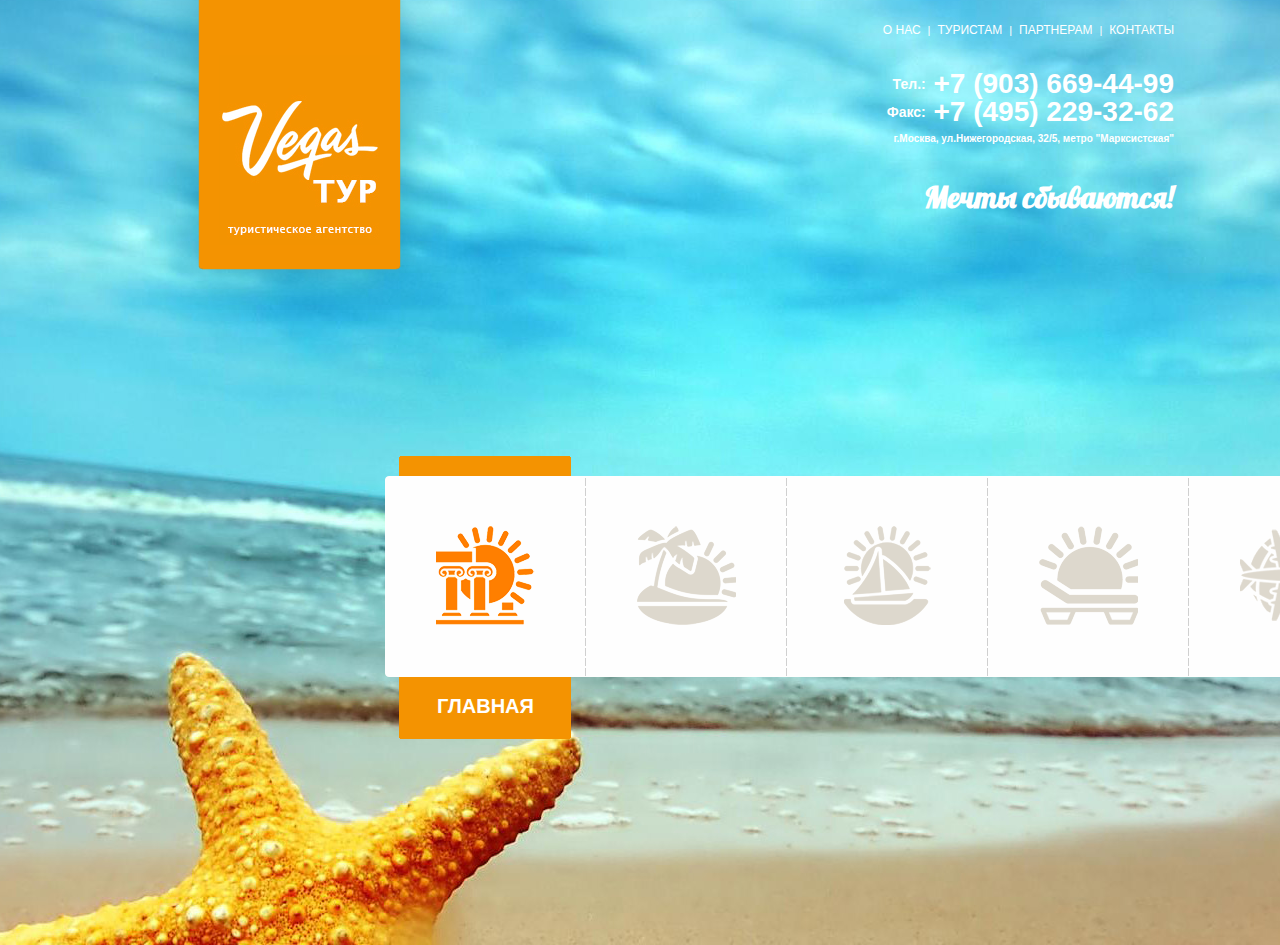
<file: about.html>
<!DOCTYPE html><html lang="ru"><head><meta http-equiv="Content-Type" content="text/html;charset=utf-8">
<title>Вегас-тур - туристическое агенство</title>
<meta charset="utf-8">
<link href='http://fonts.googleapis.com/css?family=Lobster&subset=latin,cyrillic-ext,cyrillic,latin-ext' rel='stylesheet' type='text/css'>
<link href='http://fonts.googleapis.com/css?family=Bad+Script&subset=latin,cyrillic' rel='stylesheet' type='text/css'>
<link href='http://fonts.googleapis.com/css?family=Noto+Serif:400,700,400italic,700italic&subset=latin,cyrillic-ext,latin-ext,cyrillic' rel='stylesheet' type='text/css'>
<link rel="alternate" type="application/rss+xml" title="Минтрудсоцразвития КБР" href="http://vegas-tur.ru/rss.xml">
<link href="files/favicon.png" type="image/x-icon" rel="shortcut icon">
<link href="files/css00000.css" rel="stylesheet" type="text/css">
<link href="files/css00001.css" rel="stylesheet" type="text/css">
<link href="files/reset000.css" rel="stylesheet" type="text/css">
<link href="files/layout00.css" rel="stylesheet" type="text/css">
<link href="files/style000.css" rel="stylesheet" type="text/css">
<link href="files/colorbox.css" rel="stylesheet" type="text/css">
<script src="files/jquery-1.js" type="text/javascript"></script>
<script src="files/scripts0.js" type="text/javascript"></script>
<script src="files/jquery.colorbox-min.js" type="text/javascript"></script>
<!--[if lt IE 9]>
<script type="text/javascript" src="js/html5.js"></script>
<link rel="stylesheet" href="css/ie.css" type="text/css" media="all">
<![endif]-->
<!--[if lt IE 8]>
<div style=' clear: both; text-align:center; position: relative;'>
<a href="http://windows.microsoft.com/en-US/internet-explorer/products/ie/home?ocid=ie6_countdown_bannercode"><img src="http://storage.ie6countdown.com/assets/100/images/banners/warning_bar_0000_us.jpg" border="0" height="42" width="820" alt="You are using an outdated browser. For a faster, safer browsing experience, upgrade for free today." /></a>
</div>
<![endif]-->
<script>
$(document).ready(function()
{
$(".group1").colorbox({rel:'group1'});
$(".group2").colorbox({rel:'group2', transition:"fade"});
$(".group3").colorbox({rel:'group3', transition:"none", width:"75%", height:"75%"});
$(".group4").colorbox({rel:'group4', slideshow:true});
$(".ajax").colorbox();$(".youtube").colorbox({iframe:true, innerWidth:640, innerHeight:390});
$(".vimeo").colorbox({iframe:true, innerWidth:500, innerHeight:409});
$(".iframe").colorbox({iframe:true, width:"80%", height:"80%"});
$(".inline").colorbox({inline:true, width:"50%"});
$(".callbacks").colorbox({onOpen:function(){ alert('onOpen: colorbox is about to open'); },
onLoad:function(){ alert('onLoad: colorbox has started to load the targeted content'); },
onComplete:function(){ alert('onComplete: colorbox has displayed the loaded content'); },
onCleanup:function(){ alert('onCleanup: colorbox has begun the close process'); },
onClosed:function(){ alert('onClosed: colorbox has completely closed'); }});
$('.non-retina').colorbox({rel:'group5', transition:'none'})
$('.retina').colorbox({rel:'group5', transition:'none', retinaImage:true, retinaUrl:true});
$("#click").click(function(){ 
$('#click').css({"background-color":"#f00", "color":"#fff", "cursor":"inherit"}).text("Open this window again and this message will still be here.");return false;});});
</script>
</head>

<body>



<div class="glob">
<div class="page_spinner"></div>  
<div class="headerExtra"></div>
<div class="footerExtra"></div>

<div class="centerHolder"> 
	<header>
		<h1><a href="index.html" id="logo">Вегас-тур</a></h1>
		<div class="rightHolder">
			<div class="followHolder">
			</div>
			<div class="followHolder">
				<ul>
					<li><a href="#!/pageAbout">О нас</a><span class="color1">|</span></li>
					<li><a href="#!/pageTen">Туристам</a><span class="color1">|</span></li>
					<li><a href="#!/pagePartner">Партнерам</a><span class="color1">|</span></li>
					<li><a href="#!/pageContacts">Контакты</a></li>
				</ul>
			</div>
			<span class="text1"><font style="font-size:14px; text-transform:none;">Тел.:&nbsp;&nbsp;</font>+7 (903) 669-44-99<br><font style="font-size:14px; text-transform:none;">Факс:&nbsp;&nbsp;</font>+7 (495) 229-32-62</span><br>
			<span class="text1" style="margin-top:-1px; font-size:10px; font-weight:8px; text-transform:none;">г.Москва, ул.Нижегородская, 32/5, метро "Марксистская"</span><br>
			<span class="text1" style="font-family: 'Lobster', cursive; text-transform:none; font-size:30px; ">Мечты сбываются!</span>
		</div>
	</header>
</div>

<div class="main">
	<div class="center"> 
		<article id="content">
 
			<div class="menuHolder2">
				<nav class="menu2">
					<ul id="menu2">   
						<li class="magLeft"><a href="#!/pageHome"><div class="iconHolder"><img src="files/menu_pic.png" alt=""></div><div class="planeHolder"></div><div class="menuText">главная</div></a></li>
						<li><a href="#!/pageWorld"><div class="iconHolder"><img src="files/menu_pif.png" alt=""></div><div class="planeHolder"></div><div class="menuText">страны</div></a></li>
						<li class="with_ul"><a href="#!/pageTyr"><div class="iconHolder"><img src="files/menu_pid.png" alt=""></div><div class="planeHolder"></div><div class="menuText">туры</div></a></li>
						<li><a href="#!/pageHot"><div class="iconHolder"><img src="files/menu_pie.png" alt=""></div><div class="planeHolder"></div><div class="menuText">горящие</div></a></li>
						<li class="noBg"><a href="#!/pageTickets"><div class="iconHolder"><img src="files/menu_pig.png" alt=""></div><div class="planeHolder"></div><div class="menuText">билеты</div></a></li>
					</ul>
				</nav>
			</div> 

			<ul>
				<li id="pageHome">
				<div class="splashHolder">
					<nav class="menu">
						<ul id="menu">   
							<li class="with_ul"><a href="#!/pageHome"><div class="mOver"></div><div class="extraHolder"><span class="mText">главная</span></div><div class="imgHolder leftP"><div class="picOut"><img src="files/s_pic1_o.png" alt=""></div><div class="picOver"><img src="files/s_pic1_p.png" alt=""></div></div></a></li>
							<li><a href="#!/pageWorld"><div class="mOver"></div><div class="extraHolder"><span class="mText">страны</span></div><div class="imgHolder"><div class="picOut"><img src="files/s_pic4_o.png" alt=""></div><div class="picOver"><img src="files/s_pic4_p.png" alt=""></div></div></a></li>
							<li><a href="#!/pageTyr"><div class="mOver"></div><div class="extraHolder"><span class="mText">туры</span></div><div class="imgHolder"><div class="picOut"><img src="files/s_pic2_o.png" alt=""></div><div class="picOver"><img src="files/s_pic2_p.png" alt=""></div></div></a></li>
							<li><a href="#!/pageHot"><div class="mOver"></div><div class="extraHolder"><span class="mText">горящие</span></div><div class="imgHolder"><div class="picOut"><img src="files/s_pic3_o.png" alt=""></div><div class="picOver"><img src="files/s_pic3_p.png" alt=""></div></div></a></li>
							<li class="bgNone"><a href="#!/pageTickets"><div class="mOver"></div><div class="extraHolder"><span class="mText">билеты</span></div><div class="imgHolder rightP"><div class="picOut"><img src="files/s_pic5_o.png" alt=""></div><div class="picOver"><img src="files/s_pic5_p.png" alt=""></div></div></a></li>
						</ul>
					</nav>
				</div> 
				</li>

				<li id="pageTyr">
					<div class="box">
						<div class="containerContent">
							<table class="gum"><tr><td><center>
<script type="text/javascript" src="https://ui.sletat.ru/module-5.0/app.js" charset="utf-8"></script>
<script type="text/javascript">sletat.createModule5('Search', {
  files             : ["https://ui.sletat.ru/module-5.0/theme/dream.min.css"],
  enabledCurrencies : ["RUB", "EUR", "USD"],
  useCard           : false
});</script>
<span class="sletat-copyright">Идет загрузка модуля <a href="https://sletat.ru/" title="поиск туров" target="_blank">поиска туров</a> &hellip;</span>
							<br><br><br></td></tr></table>
						</div>
					</div>	
				</li>

				<li id="pageHot">
					<div class="box">
						<div class="containerContent">
							<table class="gum"><tr><td>
<script type="text/javascript" src="https://ui.sletat.ru/module-4.0/core.js" charset="utf-8"></script>
<script type="text/javascript">sletat.FrameHotShowcase.$create({
  useCard           : false,
  enabledCurrencies : ["RUB"],
  useJumpTo         : true,
  formType          : "flags-text"
});</script>
<span class="sletat-copyright">Идет загрузка модуля <a href="https://sletat.ru/" title="поиск туров" target="_blank">поиска туров</a> &hellip;</span>
							</td></tr></table>
						</div>	
					</div>	
				</li>

				<li id="pageWorld">
					<div class="box">
						<div class="containerContent" style="height:430px;">
							<div class="col1">
								<div id="jcarousel_1">
									<ul>
										<li>
											<table><tr><td width="280"><h2>Андорра</h2>
											<img src="flags/andorra.png" alt="">&nbsp;&nbsp;&nbsp;&nbsp;&nbsp;&nbsp;<img src="flags/andorra-g.png" height="90" alt="">
											<p>Флаг Андорры&nbsp;&nbsp;&nbsp;&nbsp;&nbsp;&nbsp;&nbsp;&nbsp;&nbsp;&nbsp;&nbsp;&nbsp;&nbsp;&nbsp;&nbsp;&nbsp;&nbsp;&nbsp;&nbsp;&nbsp;&nbsp;&nbsp;&nbsp;&nbsp;&nbsp;&nbsp;
											Герб Андорры</p>
											<p align="justify">Ежегодно страну посещают 9-10 млн. туристов, которых привлекают красивые ландшафты, чистый воздух, бальнеологические, горнолыжные курорты, a также бecпошлинный статус (duty-free).</p><br><br>
											<a class="more" style="width:250px;" href="">памятка туристу</a><br><br>
											<a class="more" style="width:250px;" href="http://ru.wikipedia.org/wiki/Андорра" target="_new">подробнее о стране</a>
											</td><td width="20">&nbsp;</td>
											<td width="600"><p>
											<b>Общая площадь:</b> 464 км2<br>
											<b>Население:</b> 66,9 тыс. чел.<br>
											<b>Столица:</b> Андорра-ла-Велья -20,3 тыс. чел.<br>
											<b>Государственное устройство:</b> парламентское княжество<br>
											<b>Глава государства:</b> президент Франции и епископ Урхельский<br>
											<b>Законодательный орган:</b> однопалатный Генеральный совет<br>
											<b>Административно-территориальное деление:</b> 7 приходов<br>
											<b>Официальный язык:</b> каталанский, испанский, французский<br>
											<b>Денежная единица:</b> евро<br>
											<b>Средняя плотность населения:</b> 144,2 чел./км2<br>
											<b>Экономика:</b> Главный источник доходов туризм<br></p>
											<p align="justify">Андорра - карликовое государство, расположенное на южных склонах восточной части Пиренеев, в долине p. Валира. Наиболее высокие торы находятся вдоль западной границы страны (высшая точка пик Кома-Педроса, 2946 м). Климат умеренный, сравнительно суровый для данных широт. Снег в горах лежит несколько месяцев.</p>
											</td></tr></table>
										</li>
										<li>
											<table><tr><td width="280"><h2>Австрия</h2>
											<img src="flags/austria.png" alt="">&nbsp;&nbsp;&nbsp;&nbsp;&nbsp;&nbsp;<img src="flags/austria-g.png" height="90" alt="">
											<p>Флаг Австрии&nbsp;&nbsp;&nbsp;&nbsp;&nbsp;&nbsp;&nbsp;&nbsp;&nbsp;&nbsp;&nbsp;&nbsp;&nbsp;&nbsp;&nbsp;&nbsp;&nbsp;&nbsp;&nbsp;&nbsp;&nbsp;&nbsp;&nbsp;&nbsp;&nbsp;&nbsp;
											Герб Австрии</p>
											<p align="justify">Альпийские горнолыжные базы, многочисленные музеи, памятники архитектуры и исторические объекты привлекают в Австрию ежегодно 18 млн. иностранцев.</p><br><br>
											<a class="more" style="width:250px;" href="">памятка туристу</a><br><br>
											<a class="more" style="width:250px;" href="http://ru.wikipedia.org/wiki/Австрия" target="_new">подробнее о стране</a>
											</td><td width="20">&nbsp;</td>
											<td width="600"><p>
											<b>Общая площадь:</b> 83,86 тыс. км2<br>
											<b>Население:</b> 8,17 млн. чел.<br>
											<b>Столица:</b> Вена - 1,57 млн. чел.<br>
											<b>Государственное устройство:</b> федеративная республика<br>
											<b>Глава государства:</b> президент<br>
											<b>Законодательный орган:</b> двухпалатное Федеральное собрание<br>
											<b>Административно-территориальное деление:</b> 9 федеральных земель<br>
											<b>Официальный язык:</b> немецкий<br>
											<b>Денежная единица:</b> евро<br>
											<b>Средняя плотность населения:</b> 97.4 чел./км2<br>
											<b>Экономика:</b> Высокоразвитая индустриально-aграрнaя страна</p>
											<p align="justify">Австрия - альпийская и придунайская страна. Большую часть территории занимают хребты и предгорья Восточных Альп c высшей точкой  г. Гросглокнер (3797 м). На востоке - небольшой участок Среднедунайской равнины. Климат умеренный, но его показатели отличаются в разных районах страны из-за сложности рельефа. Кроме верховья Рейна, пограничного со Швейцарией, все реки относятся к бассейну Дуная. B стране много мелких озер.</p>
											</td></tr></table>
										</li>
										<li>
											<table><tr><td width="280"><h2>Болгария</h2>
											<img src="flags/bulgary.png" alt="">&nbsp;&nbsp;&nbsp;&nbsp;&nbsp;&nbsp;<img src="flags/bulgary-g.png" height="90" alt="">
											<p>Флаг Болгарии&nbsp;&nbsp;&nbsp;&nbsp;&nbsp;&nbsp;&nbsp;&nbsp;&nbsp;&nbsp;&nbsp;&nbsp;&nbsp;&nbsp;&nbsp;&nbsp;&nbsp;&nbsp;&nbsp;&nbsp;&nbsp;&nbsp;&nbsp;&nbsp;
											Герб Болгарии</p>
											<p align="justify">Отдохнуть на черноморских курортах и познакомиться c историческими и культурными памятниками Болгарии приезжает ежегодно до 4 млн. человек. Международный туризм занимает важное место в экономике страны.</p><br>
											<a class="more" style="width:250px;">памятка туристу</a><br><br>
											<a class="more" style="width:250px;" href="http://ru.wikipedia.org/wiki/Болгария" target="_new">подробнее о стране</a>
											</td><td width="20">&nbsp;</td>
											<td width="600"><p>
											<b>Общая площадь:</b> 110,9 тыс. км2<br>
											<b>Население:</b> 7,8 млн. чел.<br>
											<b>Столица:</b> София - 1,16 млн. чел.<br>
											<b>Государственное устройство:</b> республика c парламентским управлением<br>
											<b>Глава государства:</b> президент<br>
											<b>Законодательный орган:</b> однопалатное Народное собрание<br>
											<b>Административно-территориальное деление:</b> 28 областей, в том числе столица София<br>
											<b>Официальный язык:</b> болгарский<br>
											<b>Денежная единица:</b> лев<br>
											<b>Средняя плотность населения:</b> 970,3 чел./км2<br>
											<b>Экономика:</b> Индустриально-аграрная страна со средним уровнем развития экономики</p>
											<p align="justify">Примерно половина территории страны занята горами, крупнейшие - Стара-Планина, Родопы и Рила. B массиве Рила находится высшая точка Болгарии и всего Балканского полуострова г. Мусала (2925 м). Вдоль реки Дyнай, которая является северной границей государства на протяжении 470 км, простирается холмистая Нижнедунайская низменность. B центре и на юго-востоке страны располагаются равнины (долины рек Марица и Тунджа). Морские берега большей частью низкие, c песчаными пляжами. Климат умеренно континентальный, на юге переходный к субтропическому средиземноморскому.</p>
											</td></tr></table>
										</li>
										<li>
											<table><tr><td width="280"><h2>Вьетнам</h2>
											<img src="flags/vietnam.png" alt="">&nbsp;&nbsp;&nbsp;&nbsp;&nbsp;&nbsp;<img src="flags/vietnam-g.png" height="90" alt="">
											<p>Флаг Вьетнама&nbsp;&nbsp;&nbsp;&nbsp;&nbsp;&nbsp;&nbsp;&nbsp;&nbsp;&nbsp;&nbsp;&nbsp;&nbsp;&nbsp;&nbsp;&nbsp;&nbsp;&nbsp;&nbsp;&nbsp;&nbsp;
											Герб Вьетнама</p>
											<p align="justify">Последнее десятилетие туризм широко развивается. Приезжающим (около 1,5 млн. человек в год) предоставляется возможность морского отдыха, посещения живописных уголков природы и многочисленных памятников разных религий (храмов, пагод, мечетей, соборов).</p>
											<a class="more" style="width:250px;" href="">памятка туристу</a><br><br>
											<a class="more" style="width:250px;" href="http://ru.wikipedia.org/wiki/Вьетнам" target="_new">подробнее о стране</a>
											</td><td width="20">&nbsp;</td>
											<td width="600"><p>
											<b>Общая площадь:</b> 331,04 тыс. км2<br>
											<b>Население:</b> 83,1 млн. чел.<br>
											<b>Столица:</b> Ханой - 1,2 млн. чел.<br>
											<b>Государственное устройство:</b> парламентская республика<br>
											<b>Глава государства:</b> президент<br>
											<b>Законодательный орган:</b> однопалатное Национальное собрание<br>
											<b>Административно-территориальное деление:</b> 59 провинций и 5 муниципалитетов<br>
											<b>Официальный язык:</b> вьетнамский<br>
											<b>Денежная единица:</b> донг<br>
											<b>Средняя плотность населения:</b> 251 чел./км2<br>
											<b>Экономика:</b> Аграрная страна c быстро развивающейся промышленностью</p>
											<p align="justify">Вьетнам - тропическая страна, вытянутая вдоль восточного и южного побережий полуострова Индокитай, в основном гористая. Равнины, занимающие дельты двух крупнейших рек, где сосредоточены основные массивы плодородных земель, составляют четверть территории. Узкой полосой вдоль Южно-Китайского моря тянется низменность. Горы c глубоким эрозионным расчленением, частыми землетрясениями. Климат субэкваториальный, муссонный c засушливой зимой и повсеместно жарким, очень влажным летом. Обычны тайфуны и наводнения. Страна покрыта густой сетью рек и каналов, озер и прудов.</p>
											</td></tr></table>
										</li>
										<li>
											<table><tr><td width="280"><h2>Доминикана</h2>
											<img src="flags/dominicana.png" alt="">&nbsp;&nbsp;&nbsp;&nbsp;&nbsp;&nbsp;<img src="flags/dominicana-g.png" height="90" alt="">
											<p>Флаг Доминиканы&nbsp;&nbsp;&nbsp;&nbsp;&nbsp;&nbsp;&nbsp;&nbsp;&nbsp;&nbsp;&nbsp;&nbsp;&nbsp;&nbsp;
											Герб Доминиканы</p>
											<p align="justify">Ежегодно страну посещают более 3 млн. человек. Страна славится карнавалами, морскими пляжами, красивой природой. B столице сохранилось много архитектурных памятников XVI в., в том числе первый в Западном полушарии собор (1512-1541).</p>
											<a class="more" style="width:250px;" href="">памятка туристу</a><br><br>
											<a class="more" style="width:250px;" href="http://ru.wikipedia.org/wiki/Доминикана" target="_new">подробнее о стране</a>
											</td><td width="20">&nbsp;</td>
											<td width="600"><p>
											<b>Общая площадь:</b> 48,7 тыс. км2<br>
											<b>Население:</b> 8,77 млн. чел.<br>
											<b>Столица:</b> Санто-Доминго -2,25 млн. чел.<br>
											<b>Государственное устройство:</b> президентская республика<br>
											<b>Глава государства:</b> президент<br>
											<b>Законодательный орган:</b> двухпалатный Национальный конгресс<br>
											<b>Административно-территориальное деление:</b> 31 провинция и 1 округ<br>
											<b>Официальный язык:</b> испанский<br>
											<b>Денежная единица:</b> доминиканское песо<br>
											<b>Средняя плотность населения:</b> 180,1 чел./км2<br>
											<b>Экономика:</b> Аграрно-индустpиaльнaя страна c быстро развивающейся экономикой</p>
											<p align="justify">Доминиканская Республика - государство Карибского бассейна на востоке острова Гаити в архипелаге Больших Антильских островов. Северные берега омываются водами Атлантического океана, южные - Карибским морем. Более половины площади занимают горные хребты высотой до 3175 м (г. Дуарте). Между хребтами и вдоль побережий узкие полосы низменностей. Крупные реки Юна и Яке-дель-Норте. Климат тропический влажный, случаются ураганы. Слабосохранившaяся естественная растительность представлена лесами в горах и саваннами во внутренних долинах.</p>
											</td></tr></table>
										</li>
										<li>
											<table><tr><td width="280"><h2>Египет</h2>
											<img src="flags/egipet.png" alt="">&nbsp;&nbsp;&nbsp;&nbsp;&nbsp;&nbsp;<img src="flags/egipet-g.png" height="90" alt="">
											<p>Флаг Египта&nbsp;&nbsp;&nbsp;&nbsp;&nbsp;&nbsp;&nbsp;&nbsp;&nbsp;&nbsp;&nbsp;&nbsp;&nbsp;&nbsp;&nbsp;&nbsp;&nbsp;&nbsp;&nbsp;&nbsp;&nbsp;&nbsp;&nbsp;&nbsp;&nbsp;&nbsp;
											Герб Египта</p>
											<p align="justify">Почти 6 млн. человек приезжают ежегодно в Египет, чтобы посетить всемирно известные памятники египетской цивилизации и пляжи Средиземного моря и круглогодичные курорты Красного моря, одного из самых теплых и соленых, c уникальным подводным миром.</p>
											<a class="more" style="width:250px;" href="">памятка туристу</a><br><br>
											<a class="more" style="width:250px;" href="http://ru.wikipedia.org/wiki/Египет" target="_new">подробнее о стране</a>
											</td><td width="20">&nbsp;</td>
											<td width="600"><p>
											<b>Общая площадь:</b> 997 тыс. км2<br>
											<b>Население:</b> 68,7 млн. чел.<br>
											<b>Столица:</b> Каир - 7,84 млн. чел.<br>
											<b>Государственное устройство:</b> республика<br>
											<b>Глава государства:</b> президент<br>
											<b>Законодательный орган:</b> Народное собрание и Консультативный совет<br>
											<b>Административно-территориальное деление:</b> 26 губернаторств<br>
											<b>Официальный язык:</b> арабский<br>
											<b>Денежная единица:</b> египетский фyнт<br>
											<b>Средняя плотность населения:</b> 68,8 чел./км2<br>
											<b>Экономика:</b> Аграрно-индустриальная страна</p>
											<p align="justify">Египет расположен на стыке Африки и Азии, имеет широкий выход к Средиземному морю. 9б % территории - практически незаселенные тропические пустыни (Ливийская, Аравийская, Нубийскaя). B рельефе пустынь преобладают плато высотой от 30 до 1000 м, на севере - обширные низменности, в том числе и лежащие ниже уровня моря (впадина Катгара, -133 м), близ Красного моря и на юге Синайского полуострова - горы (максимальная высота - г. Катерин, 6 2637 м). Оставшаяся территория (4 %) плотно населена. Это - плодородные дельта и долина единственной в странe реки Нил и узкая прибрежная полоса со средиземномоpcким Климатом.</p>
											</td></tr></table>
										</li>
										<li>
											<table><tr><td width="280"><h2>Греция</h2>
											<img src="flags/grecia.png" alt="">&nbsp;&nbsp;&nbsp;&nbsp;&nbsp;&nbsp;<img src="flags/grecia-g.png" height="90" alt="">
											<p>Флаг Греции&nbsp;&nbsp;&nbsp;&nbsp;&nbsp;&nbsp;&nbsp;&nbsp;&nbsp;&nbsp;&nbsp;&nbsp;&nbsp;&nbsp;&nbsp;&nbsp;&nbsp;&nbsp;&nbsp;&nbsp;&nbsp;&nbsp;&nbsp;&nbsp;&nbsp;&nbsp;
											Герб Греции</p>
											<p align="justify">Греция - один из крупнейших международных центров туризма, совмещающий как бальнеологические курорты на Ионическом и Эгейском морях, так и уникальные памятники - свидетели великой античной цивилизации греков.</p><br>
											<a class="more" style="width:250px;" href="">памятка туристу</a><br><br>
											<a class="more" style="width:250px;" href="http://ru.wikipedia.org/wiki/Греция" target="_new">подробнее о стране</a>
											</td><td width="20">&nbsp;</td>
											<td width="600"><p>
											<b>Общая площадь:</b> 131,96 тыс. км2<br>
											<b>Население:</b> 11,1 млн. чел.<br>
											<b>Столица:</b> Афины - 725 тыс. чел.<br>
											<b>Государственное устройство:</b> парламентская республика<br>
											<b>Глава государства:</b> президент<br>
											<b>Законодательный орган:</b> однопалатный парламент<br>
											<b>Административно-территориальное деление:</b> 51 префектура<br>
											<b>Официальный язык:</b> греческий<br>
											<b>Денежная единица:</b> евро<br>
											<b>Средняя плотность населения:</b> 84,1 чел./км2<br>
											<b>Экономика:</b> Индустриально-аграрная страна со средним уровнем развития экономики</p>
											<p align="justify">Греческая Республика расположенная на Балканском полуострове и прилегающих многочисленных островах (крупнейшие - Крит, Эвбея, Родос, Лесбос), Греция выделяется одной из самых извилистых береговых линий в мире. Примерно 80 % площади страны занимают низко- и средневысотные горы и плоскогорья (высшая точка г. Олимп, 2917 м). Гористы также и острова. Равнины невелики, приурочены к приморским районам. Климат субтропический средиземноморский (c теплой влажной зимой и сухим жарким летом).</p>
											</td></tr></table>
										</li>
										<li>
											<table><tr><td width="280"><h2>Израиль</h2>
											<img src="flags/israil.png" alt="">&nbsp;&nbsp;&nbsp;&nbsp;&nbsp;&nbsp;<img src="flags/israil-g.png" height="90" alt="">
											<p>Флаг Израиля&nbsp;&nbsp;&nbsp;&nbsp;&nbsp;&nbsp;&nbsp;&nbsp;&nbsp;&nbsp;&nbsp;&nbsp;&nbsp;&nbsp;&nbsp;&nbsp;&nbsp;&nbsp;&nbsp;&nbsp;&nbsp;&nbsp;&nbsp;&nbsp;&nbsp;&nbsp;
											Герб Израиля</p>
											<p align="justify">Израиль является центром международного туризма благодаря курортам Средиземного и Мёртвого морей, курорту Эйлат на Красном море, многочисленным достопримечательностям. B первую очередь - Иерусалим со святынями трех мировых религий.</p>
											<a class="more" style="width:250px;" href="">памятка туристу</a><br><br>
											<a class="more" style="width:250px;" href="http://ru.wikipedia.org/wiki/Израиль" target="_new">подробнее о стране</a>
											</td><td width="20">&nbsp;</td>
											<td width="600"><p>
											<b>Общая площадь:</b> 20,77 тыс. км2<br>
											<b>Население:</b> 6,6 млн. чел.<br>
											<b>Столица:</b> Тель-Авив - 364,3 тыс. чел.<br>
											<b>Государственное устройство:</b> парламентская республика<br>
											<b>Глава государства:</b> президент<br>
											<b>Законодательный орган:</b> однопалатный парламент<br>
											<b>Административно-территориальное деление:</b> 6 oкругов<br>
											<b>Официальный язык:</b> иврит<br>
											<b>Денежная единица:</b> израильский шекель<br>
											<b>Средняя плотность населения:</b> 317,8 чел./км2<br>
											<b>Экономика:</b> Развитая индустриальная страна</p>
											<p align="justify">Израиль занимает узкую полосу суши на юго-восточном побережье Средиземного моря, на крайнем юге - небольшой выход к Красному морю. Плоскогорье c высшей точкой страны г. Рамок (1033 м) постепенно переходит на западе в прибрежную плодородную низменность и резко обрывается на востоке к впадине Гхор c самой низкой отметкой суши на Земле -405 м. Климат субтропический, засушливый, более влажный на побережье и плоскогорье и сухой на востоке, во впадине и на юге. Главная река Иордан впадает в одно из самых соленых на Земле озер - Мёртвое море. Естественная растительность на севере представлена средиземноморскими кустарниками. Южную часть страны занимает практически безводная полупустынная область Негев.</p>
											</td></tr></table>
										</li>
										<li>
											<table><tr><td width="280"><h2>Индия</h2>
											<img src="flags/india.png" alt="">&nbsp;&nbsp;&nbsp;&nbsp;&nbsp;&nbsp;<img src="flags/india-g.png" height="90" alt="">
											<p>Флаг Индии&nbsp;&nbsp;&nbsp;&nbsp;&nbsp;&nbsp;&nbsp;&nbsp;&nbsp;&nbsp;&nbsp;&nbsp;&nbsp;&nbsp;&nbsp;&nbsp;&nbsp;&nbsp;&nbsp;&nbsp;&nbsp;&nbsp;&nbsp;&nbsp;&nbsp;&nbsp;
											Герб Индии</p>
											<p align="justify">Туристов привлекают уникальная культура страны, огромное количество памятников истории и архитектуры, множество музеев (более 460), возможность посещения интересных природных объектов, морского отдыха, самобытные изделия кустарных промыслов.</p>
											<a class="more" style="width:250px;" href="">памятка туристу</a><br><br>
											<a class="more" style="width:250px;" href="http://ru.wikipedia.org/wiki/Индия" target="_new">подробнее о стране</a>
											</td><td width="20">&nbsp;</td>
											<td width="600"><p>
											<b>Общая площадь:</b> 3,29 млн. км2<br>
											<b>Население:</b> 1,08 млрд. чел.<br>
											<b>Столица:</b> Дели - 11,05 млн. чел.<br>
											<b>Государственное устройство:</b> федеративная республика<br>
											<b>Глава государства:</b> президент<br>
											<b>Законодательный орган:</b> двухпалатный парламент<br>
											<b>Административно-территориальное деление:</b> 28 штатов, 7 союзных территорий<br>
											<b>Официальный язык:</b> хинди, английский<br>
											<b>Денежная единица:</b> индийская рупия<br>
											<b>Средняя плотность населения:</b> 330,7 чел./км2<br>
											<b>Экономика:</b> Быстро развивающаяся аграрно-индустриальная страна</p>
											<p align="justify">Индия - 2-я в мире страна по количеству жителей (после Китая), многонациональная и многоязычная. Имеет широкий выход к Индийскому океану, берега преимущественно низкие, слабоизрезанные. Высочайшие горные системы мира (Гималаи и Каракорум c высшей точкой Индии и 2-й вершиной мира - г. Чогори, 8611 м) соседствуют c низменностью - Индо-Гангской равниной, древнейшим очагом земледелия, Большую часть территории Индии занимает плато Декан, обрамленное хребтами Западных и Восточных Гат. Климат субэкваториальный на юге, тропический муссонный на севере. Количество осадков колеблется от 100 мм в пустыне Тар до 12 тыс. мм на плато Шиллонг (самое влажное место на Земле). </p>
											</td></tr></table>
										</li>
										<li>
											<table><tr><td width="280"><h2>Испания</h2>
											<img src="flags/spain.png" alt="">&nbsp;&nbsp;&nbsp;&nbsp;&nbsp;&nbsp;<img src="flags/spain-g.png" height="90" alt="">
											<p>Флаг Испании&nbsp;&nbsp;&nbsp;&nbsp;&nbsp;&nbsp;&nbsp;&nbsp;&nbsp;&nbsp;&nbsp;&nbsp;&nbsp;&nbsp;&nbsp;&nbsp;&nbsp;&nbsp;&nbsp;&nbsp;&nbsp;&nbsp;&nbsp;&nbsp;&nbsp;&nbsp;
											Герб Испании</p>
											<p align="justify">Испания - один из крупнейших регионов международного туризма. Доход от туризма почти 40 млрд. долл. (3-e место после США и Франции). B последние годы поток туристов составляет более 50 млн. человек в год (2-e место после Франции).</p>
											<a class="more" style="width:250px;" href="">памятка туристу</a><br><br>
											<a class="more" style="width:250px;" href="http://ru.wikipedia.org/wiki/Испания" target="_new">подробнее о стране</a>
											</td><td width="20">&nbsp;</td>
											<td width="600"><p>
											<b>Общая площадь:</b> 504,84 тыс. км<br>
											<b>Население:</b> 42,6 млн. чел.<br>
											<b>Столица:</b> Мадрид - 3,15 млн. чел.<br>
											<b>Государственное устройство:</b> конституционная монархия<br>
											<b>Глава государства:</b> король<br>
											<b>Законодательный орган:</b> Двухпалатный парламент: Конгресс и Сенат<br>
											<b>Административно-территориальное деление:</b> 17 автономных сообществ и 2 автономных города<br>
											<b>Официальный язык:</b> испанский<br>
											<b>Денежная единица:</b> евро<br>
											<b>Средняя плотность населения:</b> 84,4 чел./км2<br>
											<b>Экономика:</b> Индустриально-аграрная страна c высоким уровнем развития экономики<br></p>
											<p align="justify">Испания занимает 80 % Пиренейского полуострова, Балеарские о-ва в Средиземном море, Канарские о-ва в Атлантическом океане. Более 65 % территории лежит выше 500 м над уровнем моря. Центральную часть занимает плоскогорье Месета с цепью гор Центральной Кордильеры. На севере - Пиренеи и Кантабрийские горы. На юге Сьерра-Морeна и Андалусские горы (Кордильера-Бетика) с высшей точкой континентальной Испании г. Муласен (3482 м). Самая высокая точка Испании расположена на Канарских островах (влк. Тейде, 3715 м). Климат преимущественно субтропический средиземноморский. Реки (в том числе главные - Тахо, Дуэро, Эбро, Гвадалквивир, Гвадиана) летом сильно мелеют. B растительности преобладают вечнозеленые кустарники (маквис, гарига).</p>
											</td></tr></table>
										</li>
										<li>
											<table><tr><td width="280"><h2>Италия</h2>
											<img src="flags/italy.png" alt="">&nbsp;&nbsp;&nbsp;&nbsp;&nbsp;&nbsp;<img src="flags/italy-g.png" height="90" alt="">
											<p>Флаг Италии&nbsp;&nbsp;&nbsp;&nbsp;&nbsp;&nbsp;&nbsp;&nbsp;&nbsp;&nbsp;&nbsp;&nbsp;&nbsp;&nbsp;&nbsp;&nbsp;&nbsp;&nbsp;&nbsp;&nbsp;&nbsp;&nbsp;&nbsp;&nbsp;&nbsp;&nbsp;
											Герб Италии</p>
											<p align="justify">Ежегодно страну посещают до 40 млн. иностранных туристов, которых привлекают горные и морские курорты, многочисленные памятники истории и культуры, богатейшие музейные коллекции. Доход от туризма около 30 млрд. долларов в год.</p>
											<a class="more" style="width:250px;">памятка туристу</a><br><br>
											<a class="more" style="width:250px;" href="http://ru.wikipedia.org/wiki/Италия" target="_new">подробнее о стране</a>
											</td><td width="20">&nbsp;</td>
											<td width="600"><p>
											<b>Общая площадь:</b> 301,32 тыс. км2<br>
											<b>Население:</b> 58,03 млн. чел.<br>
											<b>Столица:</b> Рим - 2,56 млн. чел.<br>
											<b>Государственное устройство:</b> парламентская республика<br>
											<b>Глава государства:</b> президент<br>
											<b>Законодательный орган:</b> двухпалатный парламент<br>
											<b>Административно-территориальное деление:</b> 16 регионов и 5 автономных районов<br>
											<b>Официальный язык:</b> итальянский<br>
											<b>Денежная единица:</b> евро<br>
											<b>Средняя плотность населения:</b> 192,6 чел./км2<br>
											<b>Экономика:</b> Индустриально-аграрная страна c высоким уровнем развития экономики<br></p>
											<p align="justify">Расположенная на Апеннинском п-ове, островах Сицилия, Сардиния и ряде мелких островов, территория Италии на 80 % занята горами и предгорьями. Паданская равнина в бассейне реки По разделяет хpeбты Альп (c высшей точкой Европы г. Монблан, 4807 м) и Апеннин (г. Корно, 2914 м). На юге полуострова и прилегающих островах - потухшие и действующие вулканы (Везувий, Этна и др.), нередки землетрясения. На севере, в предгорьях Альп много озер, в высокогорье - вечные снега и ледники. Климат преимущественно субтропический средиземноморский. Зима мягкая c осадками, лето жаркое. На Адриатическом побережье прохладнее.</p>
											</td></tr></table>
										</li>
										<li>
											<table><tr><td width="280"><h2>Иордания</h2>
											<img src="flags/jordan.png" alt="">&nbsp;&nbsp;&nbsp;&nbsp;&nbsp;&nbsp;<img src="flags/jordan-g.png" height="90" alt="">
											<p>Флаг Иордании&nbsp;&nbsp;&nbsp;&nbsp;&nbsp;&nbsp;&nbsp;&nbsp;&nbsp;&nbsp;&nbsp;&nbsp;&nbsp;&nbsp;&nbsp;&nbsp;&nbsp;&nbsp;&nbsp;
											Герб Иордании</p>
											<p align="justify">Иордания - страна библейских преданий и древнейших памятников. К ним относится Джераш - один из самых красивых городов, который иногда называют «Помпеями Ближнего Востока».</p><br>
											<a class="more" style="width:250px;" href="">памятка туристу</a><br><br>
											<a class="more" style="width:250px;" href="http://ru.wikipedia.org/wiki/Иордания" target="_new">подробнее о стране</a>
											</td><td width="20">&nbsp;</td>
											<td width="600"><p>
											<b>Общая площадь:</b> 92,30 тыс. км2<br>
											<b>Население:</b> 6,2 млн. чел.<br>
											<b>Столица:</b> Амман - 364,3 тыс. чел.<br>
											<b>Государственное устройство:</b> монархия<br>
											<b>Глава государства:</b> король<br>
											<b>Законодательный орган:</b> двухпалатный парламент<br>
											<b>Административно-территориальное деление:</b> 12 мухафазв<br>
											<b>Официальный язык:</b> арабский<br>
											<b>Денежная единица:</b> иорданский динар<br>
											<b>Средняя плотность населения:</b> 68,8 чел./км2<br>
											<b>Экономика:</b> Индустриальная страна с низким уровнем развития экономики</p>
											<p align="justify">Страна расположена на Ближнем Востоке и граничит с Сирией на севере, Ираком на северо-востоке, Саудовской Аравией на востоке и юге и Израилем и Западным Берегом на западе. Сухопутная граница с вышеуказанными странами составляет 1619 км. Имеются также границы, очерченные Заливом Акаба и Мёртвым морем (береговая линия составляет 26 км). Основную территорию (90 %) Иордании занимают пустынные плато, на западе страны имеются холмы и горы. Река Иордан разделяет Иорданию и Израиль. Самой высокой точкой страны является Джабал Рам (1734 м), низкой — Мёртвое море (-486 м).</p>
											</td></tr></table>
										</li>
										<li>
											<table><tr><td width="280"><h2>Китай</h2>
											<img src="flags/china.png" alt="">&nbsp;&nbsp;&nbsp;&nbsp;&nbsp;&nbsp;<img src="flags/china-g.png" height="90" alt="">
											<p>Флаг Китая&nbsp;&nbsp;&nbsp;&nbsp;&nbsp;&nbsp;&nbsp;&nbsp;&nbsp;&nbsp;&nbsp;&nbsp;&nbsp;&nbsp;&nbsp;&nbsp;&nbsp;&nbsp;&nbsp;&nbsp;&nbsp;&nbsp;&nbsp;&nbsp;&nbsp;&nbsp;
											Герб Китая</p>
											<p align="justify">Страну ежегодно посещают 30-35 млн. иностранных туристов. Китай изобилует достопримечательностями и памятниками. Всемирной известностью пользуются Великая китайская стена и храмовые комплексы, достопримечательности Пекина и Шанхая.</p>
											<a class="more" style="width:250px;" href="">памятка туристу</a><br><br>
											<a class="more" style="width:250px;" href="http://ru.wikipedia.org/wiki/Китай" target="_new">подробнее о стране</a>
											</td><td width="20">&nbsp;</td>
											<td width="600"><p>
											<b>Общая площадь:</b> 9,54 млн. км2<br>
											<b>Население:</b> 1,28 млрд. чел.<br>
											<b>Столица:</b> Пекин - 7,6 млн. чел.<br>
											<b>Государственное устройство:</b> республика<br>
											<b>Глава государства:</b> председатель КНР<br>
											<b>Законодательный орган:</b> китайское собрание народных представителей<br>
											<b>Административно-территориальное деление:</b> 23 провинции, 5 автономных районов, 4 города<br>
											<b>Официальный язык:</b> китайский<br>
											<b>Денежная единица:</b> юань<br>
											<b>Средняя плотность населения:</b> 134,8 чел./км2<br>
											<b>Экономика:</b> Динамически развивающаяся индустриально-аграрная страна</p>
											<p align="justify">Китай - страна древней цивилизации, З-я в мире по площади и 1-я по численности жителей (20 % населения Земли). Страна имеет широкий выход к морям Тихого океана. Обладает большим разнообразием ландшафтов: от вечных снегов до тропических лесов и песчаных массивов. Абсолютные высоты колеблются от высочайшей горы на Земле (г. Джомолунгма (Эверест), 8848 м, на границе c Непалом) до второй по глубине впадины суши (Турфанская, -154 м). Страну можно разделить на две части. Западная (центральноазиатская) - высока, засушлива, пустынна, c резко континентальным климатом, практически незаселена. </p>
											</td></tr></table>
										</li>
										<li>
											<table><tr><td width="280"><h2>Куба</h2>
											<img src="flags/cuba.png" alt="">&nbsp;&nbsp;&nbsp;&nbsp;&nbsp;&nbsp;<img src="flags/cuba-g.png" height="90" alt="">
											<p>Флаг Кубы&nbsp;&nbsp;&nbsp;&nbsp;&nbsp;&nbsp;&nbsp;&nbsp;&nbsp;&nbsp;&nbsp;&nbsp;&nbsp;&nbsp;&nbsp;&nbsp;&nbsp;&nbsp;&nbsp;&nbsp;&nbsp;&nbsp;&nbsp;&nbsp;&nbsp;&nbsp;
											Герб Кубы</p>
											<p align="justify">Ежегодно страну посещают более 1,8 млн. человек. Куба известна своими великолепными пляжами, базами для спортивного лова рыбы, колониальным колоритом старых городов.</p><br><br>
											<a class="more" style="width:250px;" href="">памятка туристу</a><br><br>
											<a class="more" style="width:250px;" href="http://ru.wikipedia.org/wiki/Куба" target="_new">подробнее о стране</a>
											</td><td width="20">&nbsp;</td>
											<td width="600"><p>
											<b>Общая площадь:</b> 110,9 тыc. км2<br>
											<b>Население:</b> 11,24 млн. чел.<br>
											<b>Столица:</b> Гавана - 2,16 млн. чел.<br>
											<b>Государственное устройство:</b> республика<br>
											<b>Глава государства:</b> председатель Государственного совета<br>
											<b>Законодательный орган:</b> однопалатный парламент<br>
											<b>Административно-территориальное деление:</b> 14 провинций и специальная муниципия<br>
											<b>Официальный язык:</b> испанский<br>
											<b>Денежная единица:</b> песо<br>
											<b>Средняя плотность населения:</b> 101,3 чел./км2<br>
											<b>Экономика:</b> Аграрно-индустриальная страна</p>
											<p align="justify">Куба - государство Центральной Америки в архипелаге Больших Антильских островов на одноименном острове и множестве (более 1600) прилегающих мелких островов. Остров Куба сильно вытянут в широтном направлении. Рельеф большей частью низменный, равнинный. Лишь в отдельных частях подымаются среднегорные массивы высотой до 1974 м (пик Туркино в хребте Сьерра-Маэстра). В западной части острова активно протекают карстовые процессы. Куба - Тропическая влажная страна, где нередки ураганы. Некогда обширные площади лесов практически сведены. Во внутренних районах острова преобладают пальмовые саванны.</p>
											</td></tr></table>
										</li>
										<li>
											<table><tr><td width="280"><h2>Мальдивы</h2>
											<img src="flags/maldives.png" alt="">&nbsp;&nbsp;&nbsp;&nbsp;&nbsp;&nbsp;<img src="flags/maldives-g.png" height="90" alt="">
											<p>Флаг Мальдив&nbsp;&nbsp;&nbsp;&nbsp;&nbsp;&nbsp;&nbsp;&nbsp;&nbsp;&nbsp;&nbsp;&nbsp;&nbsp;&nbsp;&nbsp;&nbsp;&nbsp;&nbsp;&nbsp;&nbsp;&nbsp;&nbsp;&nbsp;&nbsp;&nbsp;&nbsp;
											Герб Мальдив</p>
											<p align="justify">Около полумиллиона туристов ежегодно посещают страну ради возможности побывать на уникальных коралловых островах, окруженных пальмами, c пляжами из белого песка и чистейшей теплой водой с кораллами и диковинными рыбами.</p>
											<a class="more" style="width:250px;" href="">памятка туристу</a><br><br>
											<a class="more" style="width:250px;" href="http://ru.wikipedia.org/wiki/Мальдивы" target="_new">подробнее о стране</a>
											</td><td width="20">&nbsp;</td>
											<td width="600"><p>
											<b>Общая площадь:</b> 298 км2<br>
											<b>Население:</b> 321,2 тыс. чел.<br>
											<b>Столица:</b> Мале - 87,1 тыс. чел.<br>
											<b>Государственное устройство:</b> президентская республика<br>
											<b>Глава государства:</b> президент<br>
											<b>Законодательный орган:</b> однопалатный парламент<br>
											<b>Административно-территориальное деление:</b> 19 административных атоллов и столичный город<br>
											<b>Официальный язык:</b> дивехи<br>
											<b>Денежная единица:</b> мальдивская рупия<br>
											<b>Средняя плотность населения:</b> 1078 чел./км2<br>
											<b>Экономика:</b> Аграрная страна со средним уровнем развития экономики</p>
											<p align="justify">Страна занимает архипелаг из многочисленных (более 2000) небольших коралловых островов в северной части Индийского океана. Многие из островов окаймлены подводными рифами. Средняя высота поверхности 2 м. Климат экваториальный в южной части и субэкваториальный муссонный в северной. Поверхностных вод (рек и озер) нет. Заселены не более 200 островов.</p>
											</td></tr></table>
										</li>
										<li>
											<table><tr><td width="280"><h2>Марокко</h2>
											<img src="flags/marocco.png" alt="">&nbsp;&nbsp;&nbsp;&nbsp;&nbsp;&nbsp;<img src="flags/marocco-g.png" height="90" alt="">
											<p>Флаг Марокко&nbsp;&nbsp;&nbsp;&nbsp;&nbsp;&nbsp;&nbsp;&nbsp;&nbsp;&nbsp;&nbsp;&nbsp;&nbsp;&nbsp;&nbsp;&nbsp;&nbsp;&nbsp;&nbsp;&nbsp;&nbsp;&nbsp;&nbsp;&nbsp;&nbsp;&nbsp;
											Герб Марокко</p>
											<p align="justify">Марокко является одной из самых политически стабильных стран Северной Африки. Туристическая инфраструктура страны сосредоточена в основном на побережье страны, а также включает культурные и исторические достопримечательности.</p>
											<a class="more" style="width:250px;" href="">памятка туристу</a><br><br>
											<a class="more" style="width:250px;" href="http://ru.wikipedia.org/wiki/Марокко" target="_new">подробнее о стране</a>
											</td><td width="20">&nbsp;</td>
											<td width="600"><p>
											<b>Общая площадь:</b> 446,6 тыс. км2<br>
											<b>Население:</b> 31,35 млн. чел.<br>
											<b>Столица:</b> Работ - 1,69 млн. чел.<br>
											<b>Государственное устройство:</b> конституционная монархия<br>
											<b>Глава государства:</b> король<br>
											<b>Законодательный орган:</b> двухпалатный парламент<br>
											<b>Административно-территориальное деление:</b> 15 регионов<br>
											<b>Официальный язык:</b> арабский<br>
											<b>Денежная единица:</b> марокканский дирхам<br>
											<b>Средняя плотность населения:</b> 70,2 чел./км2<br>
											<b>Экономика:</b> Аграрная страна c относительно развитой промышленностью</p>
											<p align="justify">Марокко - государство на крайнем северо-западе Африки. Берега омываются Атлантическим океаном и Средиземным морем. Большую часть территории занимают горы Атлас (г. Тубкаль, 4165 м). Вдоль побережья - низменности. На юге страны начинаются песчаные и каменистые равнины величайшей пустыни Земли - Сахары. Климат преимущественно субтропический средиземноморский, засушливый. B горах зимой лежит снег. Субтропические леса, расположенные на севеpo-западе, постепенно сменяются полупустынями и пустынями. Реки, большая часть которых пересыхает в сухой сезон, активно используются для орошения.</p>
											</td></tr></table>
										</li>
										<li>
											<table><tr><td width="280"><h2>Маврикий</h2>
											<img src="flags/mauritius.png" alt="">&nbsp;&nbsp;&nbsp;&nbsp;&nbsp;&nbsp;<img src="flags/mauritius-g.png" height="90" alt="">
											<p>Флаг Маврикии&nbsp;&nbsp;&nbsp;&nbsp;&nbsp;&nbsp;&nbsp;&nbsp;&nbsp;&nbsp;&nbsp;&nbsp;&nbsp;&nbsp;&nbsp;&nbsp;&nbsp;&nbsp;&nbsp;&nbsp;&nbsp;&nbsp;&nbsp;&nbsp;&nbsp;&nbsp;
											Герб Маврикии</p>
											<p align="justify">Великолепные песчаные пляжи, спокойное море, превосходный климат, удивительная растительность, хорошие возможности для занятия водными видами спорта, глубоководной рыбалкой, комфортабельные отели ежегодно привлекают около 500 тыс. туристов.</p>
											<a class="more" style="width:250px;" href="">памятка туристу</a><br><br>
											<a class="more" style="width:250px;" href="http://ru.wikipedia.org/wiki/Маврикий" target="_new">подробнее о стране</a>
											</td><td width="20">&nbsp;</td>
											<td width="600"><p>
											<b>Общая площадь:</b> 2,0 тыс. км2<br>
											<b>Население:</b> 1,23 млн. чел.<br>
											<b>Столица:</b> Порт-Луи - 156,8 тыс. чел.<br>
											<b>Государственное устройство:</b> республика<br>
											<b>Глава государства:</b> президент<br>
											<b>Законодательный орган:</b> однопалатная Национальная ассамблея<br>
											<b>Административно-территориальное деление:</b> 9 округов и 3 территории<br>
											<b>Официальный язык:</b> английский<br>
											<b>Денежная единица:</b> маврикийская рупия<br>
											<b>Средняя плотность населения:</b> 615 чел./км2<br>
											<b>Экономика:</b> Аграрно-индустриальная страна</p>
											<p align="justify">Государство занимает ряд островов (крупнейший - o. Маврикий) в Индийском океане, окаймленных коралловыми рифами. Острова вулканического происхождения, максимальная высота 828 м (г. Питон-де-ла-Птит-Ривьер-Нуар), очень живописны. Климат тропический морской, очень мягкий, но c ежегодными ураганами. Естественные ландшафты сильно изменены. Тропические леса, когда-то покрывавшие острова, сохранились лишь в горах. Реки маловодны.</p>
											</td></tr></table>
										</li>
										<li>
											<table><tr><td width="280"><h2>Мексика</h2>
											<img src="flags/mexica.png" alt="">&nbsp;&nbsp;&nbsp;&nbsp;&nbsp;&nbsp;<img src="flags/mexica-g.png" height="90" alt="">
											<p>Флаг Мексики&nbsp;&nbsp;&nbsp;&nbsp;&nbsp;&nbsp;&nbsp;&nbsp;&nbsp;&nbsp;&nbsp;&nbsp;&nbsp;&nbsp;&nbsp;&nbsp;&nbsp;&nbsp;&nbsp;&nbsp;&nbsp;&nbsp;&nbsp;&nbsp;&nbsp;&nbsp;
											Герб Мексики</p>
											<p align="justify">Ежегодно страну посещают около 20 млн. человек. На побережье расположены многочисленные курорты. Крупнейшие из них - Kaнкун и Акапулько. Большое количество историчecких памятников, связанных c историей индейских цивилизаций майя, ацтеков.</p>
											<a class="more" style="width:250px;" href="">памятка туристу</a><br><br>
											<a class="more" style="width:250px;" href="http://ru.wikipedia.org/wiki/Мексика" target="_new">подробнее о стране</a>
											</td><td width="20">&nbsp;</td>
											<td width="600"><p>
											<b>Общая площадь:</b> 1,96 тыс. км2<br>
											<b>Население:</b> 105,7 млн. чел.<br>
											<b>Столица:</b> Мехико - 8,66 млн. чел.<br>
											<b>Государственное устройство:</b> федеративная республика<br>
											<b>Глава государства:</b> президент<br>
											<b>Законодательный орган:</b> двухпалатный Национальный конгресс<br>
											<b>Административно-территориальное деление:</b> 31 штат и столичный федеральный округ<br>
											<b>Официальный язык:</b> испанский<br>
											<b>Денежная единица:</b> мексиканское песо<br>
											<b>Средняя плотность населения:</b> 54 чел./км2<br>
											<b>Экономика:</b> Аграрно-индустриальная страна</p>
											<p align="justify">Мексика имеет шиpoкий выход к Тихому и Атлантическому океанам. Береговая линия сильно изрезана, выделяются два крупных полуострова: Калифорния и Юкатан. За исключением полосы, занятой Примексиканской прибрежной низменностью, и закарстованной равнины полуострова Юкатан, Мексика - Нагорная страна (Южная часть горной системы Кордильер), сейсмоактивная, c проявлениями современного вулканизма. Высокие плато окружены горными хребтами. Высшая точка страны - влк. Орисаба, 5700 м. Климат в основном тропический, сухой на нагорье, полуострове Калифорния и подветренных склонax гор (пустыни, полупустыни, саванны). Во влажной части Мексики - леса (14 % территории).</p>
											</td></tr></table>
										</li>
										<li>
											<table><tr><td width="280"><h2>ОАЭ</h2>
											<img src="flags/uae.png" alt="">&nbsp;&nbsp;&nbsp;&nbsp;&nbsp;&nbsp;<img src="flags/uae-g.png" height="90" alt="">
											<p>Флаг ОАЭ&nbsp;&nbsp;&nbsp;&nbsp;&nbsp;&nbsp;&nbsp;&nbsp;&nbsp;&nbsp;&nbsp;&nbsp;&nbsp;&nbsp;&nbsp;&nbsp;&nbsp;&nbsp;&nbsp;&nbsp;&nbsp;&nbsp;&nbsp;&nbsp;&nbsp;&nbsp;
											Герб ОАЭ</p>
											<p align="justify">Песчаные пляжи, чистое море, многочисленные гостиницы и рестораны, крупнейший аквапарк, а также удивительное соседство старинных восточных дворцов и мечетей c небоскребами, экзотических рынков c крупнейшими магазинами беспошлинной торговли.</p>
											<a class="more" style="width:250px;" href="">памятка туристу</a><br><br>
											<a class="more" style="width:250px;" href="http://ru.wikipedia.org/wiki/Эмираты" target="_new">подробнее о стране</a>
											</td><td width="20">&nbsp;</td>
											<td width="600"><p>
											<b>Общая площадь:</b> 83,6 тыс. км2<br>
											<b>Население:</b> 4,28 млн. чел.<br>
											<b>Столица:</b> Абу-Даби 619,3 тыс. чел.<br>
											<b>Государственное устройство:</b> федеративное государство в составе 7 эмиратов<br>
											<b>Глава государства:</b> президент<br>
											<b>Законодательный орган:</b> Высший совет<br>
											<b>Административно-территориальное деление:</b> 7 эмиратов<br>
											<b>Официальный язык:</b> арабский<br>
											<b>Денежная единица:</b> дирхам<br>
											<b>Средняя плотность населения:</b> 51,2 чел./км2<br>
											<b>Экономика:</b> Экономика страны базируется на нефтедобыче</p>
											<p align="justify">ОАЭ - жаркое и пустынное государство региона Персидского залива, богатое запасами нефти и природного газа. Вдоль побережья, обрамленного островами и коралловыми рифами, тянется полоса соленых болот. Основной ландшафт - песчаная равнинная пустыня, на западе каменистая. На северо-востоке горы высотой до 1240 м (г. Хафит). Климат тропический. Растительный и животный мир бедны. Поверхностных вод нет. Оазисы встречаются редко (c финиковой пальмой и акaцией).</p>
											</td></tr></table>
										</li>
										<li>
											<table><tr><td width="280"><h2>Сейшельские Острова</h2>
											<img src="flags/seishely.png" alt="">&nbsp;&nbsp;&nbsp;&nbsp;&nbsp;&nbsp;<img src="flags/seishely-g.png" height="90" alt="">
											<p>Флаг Сейшел&nbsp;&nbsp;&nbsp;&nbsp;&nbsp;&nbsp;&nbsp;&nbsp;&nbsp;&nbsp;&nbsp;&nbsp;&nbsp;&nbsp;&nbsp;&nbsp;&nbsp;&nbsp;&nbsp;&nbsp;&nbsp;&nbsp;&nbsp;&nbsp;&nbsp;&nbsp;
											Герб Сейшел</p>
											<p align="justify">Уникальный животный и растительный мир (эндемичные виды птиц и рыб, гигантские черепахи, знаменитая сейшельская пальма), великолепные пляжи, развитая гостиничная инфраструктура ежегодно привлекают 120-130 тыс. иностранных туристов.</p>
											<a class="more" style="width:250px;" href="">памятка туристу</a><br><br>
											<a class="more" style="width:250px;" href="http://ru.wikipedia.org/wiki/Сейшелы" target="_new">подробнее о стране</a>
											</td><td width="20">&nbsp;</td>
											<td width="600"><p>
											<b>Общая площадь:</b> 445 км2<br>
											<b>Население:</b> 79,9 тыс. чел.<br>
											<b>Столица:</b> Виктория - 22,6 тыс. чел.<br>
											<b>Государственное устройство:</b> республика<br>
											<b>Глава государства:</b> президент<br>
											<b>Законодательный орган:</b> однопалатное Национальное собрание<br>
											<b>Административно-территориальное деление:</b> 23 округа<br>
											<b>Официальный язык:</b> креольский, английский, французский<br>
											<b>Денежная единица:</b> сейшельская рупия<br>
											<b>Средняя плотность населения:</b> 179,5 чел./км2<br>
											<b>Экономика:</b> Основой экономики является иностранный туризм</p>
											<p align="justify">Сейшельские Острова - небольшое государство, разбросанное на островах в Индийском океане. Острова имеют материковое происхождение, некоторые мелкие - коралловые. Максимальная высота поверхности 915 м на самом крупном из островов - o. Маэ. Климат субэкваториальный, морской. Произрастают вечнозеленые тропические леса. Флора и фауна эндемичны.</p>
											</td></tr></table>
										</li>
										<li>
											<table><tr><td width="280"><h2>Сингапур</h2>
											<img src="flags/singapour.png" alt="">&nbsp;&nbsp;&nbsp;&nbsp;&nbsp;&nbsp;<img src="flags/singapour-g.png" height="90" alt="">
											<p>Флаг Сингапура&nbsp;&nbsp;&nbsp;&nbsp;&nbsp;&nbsp;&nbsp;&nbsp;&nbsp;&nbsp;&nbsp;&nbsp;&nbsp;&nbsp;&nbsp;&nbsp;&nbsp;&nbsp;&nbsp;&nbsp;&nbsp;&nbsp;&nbsp;&nbsp;&nbsp;&nbsp;
											Герб Сингапура</p>
											<p align="justify">Ежегодно страну посещают 6-7 млн. иностранных туристов. Сингапур привлекает удивительным сочетанием китайской, индийской, малайской и европейской культур. Очень колоритны старые кварталы Сингапура - Чайнатаун, "маленькая Индия", Араб-стрит, остров Сентоса.</p>
											<a class="more" style="width:250px;" href="">памятка туристу</a><br><br>
											<a class="more" style="width:250px;" href="http://ru.wikipedia.org/wiki/Сингапур" target="_new">подробнее о стране</a>
											</td><td width="20">&nbsp;</td>
											<td width="600"><p>
											<b>Общая площадь:</b> 682,7 км2<br>
											<b>Население:</b> 4,27 млн. чел.<br>
											<b>Столица:</b> Сингапур - 4,27 млн. чел.<br>
											<b>Государственное устройство:</b> республика<br>
											<b>Глава государства:</b> президент<br>
											<b>Законодательный орган:</b> парламент<br>
											<b>Административно-территориальное деление:</b> отсутствует<br>
											<b>Официальный язык:</b> малайский, китайский, тамильский, английский<br>
											<b>Денежная единица:</b> сингапурский доллар<br>
											<b>Средняя плотность населения:</b> 6258,4 чел./км2<br>
											<b>Экономика:</b> Сингапур - индустриально развитое государство</p>
											<p align="justify">Сингапур представляет собой островное государство (остров Сингапур и прилегающие мелкие острова) y крайней юго-восточной оконечности материковой Азии. Поверхность низменна, местами холмистая (до 177 м). Главный остров соединен c материком двумя мостами. Его берега низменны, заболочены, сильно взpeзаны, c коралловыми рифами на юго-западе. Климат экваториальный. Ландшафты практически полностью окультурены. Слабо сохранившаяся естественная растительность представлена экваториальными лесами (5 % площади), манграми y берегов. Идет расшиpeние за счет засыпки прибрежного мелководья. Страна испытывает недостаток пресной воды, поступающей из Малайзии по водопроводу. B 1995 г. завершено строительство запасного водопровода из Индонезии.</p>
											</td></tr></table>
										</li>
										<li>
											<table><tr><td width="280"><h2>Танзания</h2>
											<img src="flags/tanzania.png" alt="">&nbsp;&nbsp;&nbsp;&nbsp;&nbsp;&nbsp;<img src="flags/tanzania-g.png" height="90" alt="">
											<p>Флаг Танзании&nbsp;&nbsp;&nbsp;&nbsp;&nbsp;&nbsp;&nbsp;&nbsp;&nbsp;&nbsp;&nbsp;&nbsp;&nbsp;&nbsp;&nbsp;&nbsp;&nbsp;&nbsp;&nbsp;&nbsp;&nbsp;&nbsp;&nbsp;&nbsp;&nbsp;&nbsp;
											Герб Танзании</p>
											<p align="justify">Ежегодно страну посещают более 500 тыс. человек. Туристов привлекают известные во всем мире национальные парки, экологически чистые пляжи побережья Индийского океана, гора Килиманджаро, a также возможность поучаствовать в сафари.</p>
											<a class="more" style="width:250px;" href="">памятка туристу</a><br><br>
											<a class="more" style="width:250px;" href="http://ru.wikipedia.org/wiki/Танзания" target="_new">подробнее о стране</a>
											</td><td width="20">&nbsp;</td>
											<td width="600"><p>
											<b>Общая площадь:</b> 945,1 тыс. км2<br>
											<b>Население:</b> 37,6 млн. чел.<br>
											<b>Столица:</b> Дар-эс-Сaлам - 2,8 млн. чел.<br>
											<b>Государственное устройство:</b> республика<br>
											<b>Глава государства:</b> президент<br>
											<b>Законодательный орган:</b> однопалатное Национальное собрание<br>
											<b>Административно-территориальное деление:</b> 26 областей<br>
											<b>Официальный язык:</b> суахили, английский<br>
											<b>Денежная единица:</b> танзанийский шиллинг<br>
											<b>Средняя плотность населения:</b> 39,8 чел./км2<br>
											<b>Экономика:</b> Отсталая аграрная страна, одна из наименее развитых стран мира</p>
											<p align="justify">Танзания - восточноафриканская страна, имеющая выход к Индийскому океану. Большая часть страны лежит в пределах Восточио-Африканского нагорья, где проходит зона разломов материковой коры. Для него характерны плато, разбитые сбросами, вулканические области, отдельные горы и активные вулканы (в том числе Килиманджаро, 5895 м - высшая точка Африки), глубокие впадины, заполненные озерами (Танганьика, Ньяса, Виктория, др.). Танзания - субэкваториальная страна c прeoблaданием различных типов саванн.</p>
											</td></tr></table>
										</li>
										<li>
											<table><tr><td width="280"><h2>Тайланд</h2>
											<img src="flags/thailand.png" alt="">&nbsp;&nbsp;&nbsp;&nbsp;&nbsp;&nbsp;<img src="flags/thailand-g.png" height="90" alt="">
											<p>Флаг Тайланда&nbsp;&nbsp;&nbsp;&nbsp;&nbsp;&nbsp;&nbsp;&nbsp;&nbsp;&nbsp;&nbsp;&nbsp;&nbsp;&nbsp;&nbsp;&nbsp;&nbsp;&nbsp;&nbsp;&nbsp;&nbsp;&nbsp;&nbsp;&nbsp;&nbsp;&nbsp;
											Герб Тайланда</p>
											<p align="justify">Страну ежегодно посещают около 10 млн. туристов, которых привлекают возможности недорогого, но качественного приморского отдыха, архитектурные памятники, интересные природные объекты, a также другие места, в том числе чрезвычайно разнообразные аттракционы.</p>
											<a class="more" style="width:250px;" href="">памятка туристу</a><br><br>
											<a class="more" style="width:250px;" href="http://ru.wikipedia.org/wiki/Тайланд" target="_new">подробнее о стране</a>
											</td><td width="20">&nbsp;</td>
											<td width="600"><p>
											<b>Общая площадь:</b> 513,1 тыс. км2<br>
											<b>Население:</b> 63,7 млн. чел.<br>
											<b>Столица:</b> Бангкок - 4,9 млн. чел.<br>
											<b>Государственное устройство:</b> конституционная монархия<br>
											<b>Глава государства:</b> король<br>
											<b>Законодательный орган:</b> двухпалатный парламент<br>
											<b>Административно-территориальное деление:</b> 76 провинций<br>
											<b>Официальный язык:</b> тайский<br>
											<b>Денежная единица:</b> бат<br>
											<b>Средняя плотность населения:</b> 124,1 чел. км2<br>
											<b>Экономика:</b> Аграрно-индустриальная страна со средним уровнем развития промышленности</p>
											<p align="justify">Таиланд - государство Юго-Восточной Азии, имеющее выход к Индийскому и Тихому океанам. B рельефе сочетаются горы (на севере и западе, высотой до 2595 м, г. Интханон), низменности в долинах рек (главные реки - Чаупхрая (Менам), Меконг), равнины плато Корат на северо-востоке и низменности c островными горами и развитым карстам на полуострове Мaлакка. Таиланд - субэкваториальная, муссонная страна. Преобладают тропические леса, на плато Корат - саванна и ксерофильные peдколecья, на побережье - мангры.</p>
											</td></tr></table>
										</li>
										<li>
											<table><tr><td width="280"><h2>Тунис</h2>
											<img src="flags/thailand.png" alt="">&nbsp;&nbsp;&nbsp;&nbsp;&nbsp;&nbsp;<img src="flags/thailand-g.png" height="90" alt="">
											<p>Флаг Туниса&nbsp;&nbsp;&nbsp;&nbsp;&nbsp;&nbsp;&nbsp;&nbsp;&nbsp;&nbsp;&nbsp;&nbsp;&nbsp;&nbsp;&nbsp;&nbsp;&nbsp;&nbsp;&nbsp;&nbsp;&nbsp;&nbsp;&nbsp;&nbsp;&nbsp;&nbsp;
											Герб Туниса</p>
											<p align="justify">Песчаные пляжи, современные отели, бальнеологические курорты, a также большое количество исторических памятников привлекают туристов. B Тунисе расположена 4-я по значению после Мекки, Медины и Иерусалима святыня исламского мира - Святой город Кайруан.</p>
											<a class="more" style="width:250px;" href="">памятка туристу</a><br><br>
											<a class="more" style="width:250px;" href="http://ru.wikipedia.org/wiki/Тунис" target="_new">подробнее о стране</a>
											</td><td width="20">&nbsp;</td>
											<td width="600"><p>
											<b>Общая площадь:</b> 164,2 тыс. км2<br>
											<b>Население:</b> 9,99 млн. чел.<br>
											<b>Столица:</b> Тунис - 693,3 тыс. чел.<br>
											<b>Государственное устройство:</b> реcпубликa<br>
											<b>Глава государства:</b> президент<br>
											<b>Законодательный орган:</b> двухпалатный парламент<br>
											<b>Административно-территориальное деление:</b> 24 губернаторства<br>
											<b>Официальный язык:</b> арабский<br>
											<b>Денежная единица:</b> тунисский динар<br>
											<b>Средняя плотность населения:</b> 60,8 чел. /км2<br>
											<b>Экономика:</b> Аграрно-индустриальная страна</p>
											<p align="justify">Тунис - североафриканская страна c широким выходом к Средиземному морю. Поверхность преимущественно равнинная. Горами и предгорьями Атласа (г. Шамби, 1544 м) занято примерно 30 % территории. Климат юга страны тропический, c полупустынными и пустынными ландшафтами и песками Сахары. Вся остальная часть лежит в зоне субтропического средиземноморского климата со средиземноморской растительностью. Воды немногочисленных рек активно используются для орошения.</p>
											</td></tr></table>
										</li>
										<li>
											<table><tr><td width="280"><h2>Турция</h2>
											<img src="flags/turkey.png" alt="">&nbsp;&nbsp;&nbsp;&nbsp;&nbsp;&nbsp;<img src="flags/turkey-g.png" height="90" alt="">
											<p>Флаг Турции&nbsp;&nbsp;&nbsp;&nbsp;&nbsp;&nbsp;&nbsp;&nbsp;&nbsp;&nbsp;&nbsp;&nbsp;&nbsp;&nbsp;&nbsp;&nbsp;&nbsp;&nbsp;&nbsp;&nbsp;&nbsp;&nbsp;&nbsp;&nbsp;&nbsp;&nbsp;
											Герб Турции</p>
											<p align="justify">Теплый климат, богатое историческое наследие, огромное количество памятников привлекают туристов со всего мира. Большой популярностью пользуются морские курорты, музеи и памятники восточной архитектуры в Стамбуле, крупнейший в Европе турецкий "Диснейленд".</p>
											<a class="more" style="width:250px;" href="">памятка туристу</a><br><br>
											<a class="more" style="width:250px;" href="http://ru.wikipedia.org/wiki/Турция" target="_new">подробнее о стране</a>
											</td><td width="20">&nbsp;</td>
											<td width="600"><p>
											<b>Общая площадь:</b> 779,5 тыс. км2<br>
											<b>Население:</b> 72,2 млн. чел.<br>
											<b>Столица:</b> Анкара - 3,58 млн. чел.<br>
											<b>Государственное устройство:</b> реcпубликa<br>
											<b>Глава государства:</b> президент<br>
											<b>Законодательный орган:</b> Великое национальное собрание<br>
											<b>Административно-территориальное деление:</b> 81 департамент<br>
											<b>Официальный язык:</b> турецкий<br>
											<b>Денежная единица:</b> новая турецкая лира<br>
											<b>Средняя плотность населения:</b> 92,6 чел./км2<br>
											<b>Экономика:</b> Индустриально-аграрная страна со средним уровнем развития экономики</p>
											<p align="justify">Турция - одна из немногих стран мира, расположенная в двух частях света: около 1/3 территории страны находятся в европейской части, на Балканском полуострове, отделены от азиатской части проливами Босфор и Дарданеллы и Мраморным морем. Основная территория Турции лежит в пределах двух нагорий: Малоазиатского (состоит из Анатолийского плоскогорья, обрамленного горами Тавр и Понтийскими) и Армянского, где широко распространены лавово-тyфовые плато c преимущественно потухшими вулканами, в том числе г. Большой Арарат, 5165 м (высшая точка страны).</p>
											</td></tr></table>
										</li>
										<li>
											<table><tr><td width="280"><h2>Хорватия</h2>
											<img src="flags/chroatia.png" alt="">&nbsp;&nbsp;&nbsp;&nbsp;&nbsp;&nbsp;<img src="flags/chroatia-g.png" height="90" alt="">
											<p>Флаг Хорватии&nbsp;&nbsp;&nbsp;&nbsp;&nbsp;&nbsp;&nbsp;&nbsp;&nbsp;&nbsp;&nbsp;&nbsp;&nbsp;&nbsp;&nbsp;&nbsp;&nbsp;&nbsp;&nbsp;&nbsp;&nbsp;&nbsp;
											Герб Хорватии</p>
											<p align="justify">Все большую Популярность (до 7,4 млн. туристов в год) завоевывает курортный район Адриатики (полуостров Истрия, Южная и Средняя Далмация). Центр туризма - город Дубровник в Южной Далмации, где самое солнечное место в Европе и самая прозрачная вода.</p>
											<a class="more" style="width:250px;">памятка туристу</a><br><br>
											<a class="more" style="width:250px;" href="http://ru.wikipedia.org/wiki/Хорватия" target="_new">подробнее о стране</a>
											</td><td width="20">&nbsp;</td>
											<td width="600"><p>
											<b>Общая площадь:</b> 56,54 тыс. км<br>
											<b>Население:</b> 4,54 млн. чел.<br>
											<b>Столица:</b> Загреб - 700,7 тыс. чел.<br>
											<b>Государственное устройство:</b> республика<br>
											<b>Глава государства:</b> президент<br>
											<b>Законодательный орган:</b> двухпалатный Сабoр<br>
											<b>Административно-территориальное деление:</b> 20 округов и столица Загреб<br>
											<b>Официальный язык:</b> хорватский<br>
											<b>Денежная единица:</b> куна<br>
											<b>Средняя плотность населения:</b>  80,3 чeл./км2<br>
											<b>Экономика:</b> Индустриально-аграрная страна со средним уровнем развития экономики</p>
											<p align="justify">Республика Хорватия - вытянутая в форме подковы от Дуная до Адриатического моря, территория Хорватии отличается ландшафтными контрастами. Северная часть - холмистая равнина, пересеченная долинами рек Сана и Драва, распаханная, с участками широколиственных лесов, расположена в области умеренно континентального климата. Южную часть занимает Динарсксе нагорье c карстовыми формами рельефа (хребты Велебит, динара, c высшей точкой страны г. Троглав, 1913 м). Зимы здесь более продолжительные и холодные. К югу от нагорья на узкой береговой полосе расположена историческая область Далмация, привлекательная субтропическим средиземноморским климатом и пышной растительностью.</p>
											</td></tr></table>
										</li>
										<li>
											<table><tr><td width="280"><h2>Черногория</h2>
											<img src="flags/chroatia.png" alt="">&nbsp;&nbsp;&nbsp;&nbsp;&nbsp;&nbsp;<img src="flags/chroatia-g.png" height="90" alt="">
											<p>Флаг Черногории&nbsp;&nbsp;&nbsp;&nbsp;&nbsp;&nbsp;&nbsp;&nbsp;&nbsp;&nbsp;&nbsp;&nbsp;&nbsp;&nbsp;&nbsp;&nbsp;&nbsp;&nbsp;&nbsp;
											Герб Черногории</p>
											<p align="justify">Черногория - это удивительная страна, где есть все для безмятежного отдыха: высокие горы, прозрачные реки, голубые озера, чистые воды Адриатического моря и тянущиеся на многие километры прекрасные пляжи. На Западе Черногория известна как Монтенегро. </p>
											<a class="more" style="width:250px;">памятка туристу</a><br><br>
											<a class="more" style="width:250px;" href="http://ru.wikipedia.org/wiki/Черногория" target="_new">подробнее о стране</a>
											</td><td width="20">&nbsp;</td>
											<td width="600"><p>
											<b>Общая площадь:</b> 13,8 тыс. км2<br>
											<b>Население:</b> 723,4 тыс. чел.<br>
											<b>Столица:</b> Подгорица - 160,1 тыс. чел.<br>
											<b>Государственное устройство:</b> республика<br>
											<b>Глава государства:</b> президент<br>
											<b>Законодательный орган:</b> однопалатное собрание<br>
											<b>Административно-территориальное деление:</b> 21 муниципалитет<br>
											<b>Официальный язык:</b> сербский<br>
											<b>Денежная единица:</b> евро<br>
											<b>Средняя плотность населения:</b>  52,4 чел./км2<br>
											<b>Экономика:</b> Среднеразвитая индустриально-аграрная страна</p>
											<p align="justify">Большая часть территории занята карстовыми плато и хребтами Динарского нагорья, протянувшимися параллельно Адриатическому побережью. Высшая точка страны г. Боботов-Кук (2522). На юге крупнейшее на Балканах оз. Шкодер (Скадарское). Климат субтропический средиземноморский, в горах умеренно континентальный. На Адриатическом побережье самое влажное место в Европе (более 5000 мм осадков в год).</p>
											</td></tr></table>
										</li>
										<li>
											<table><tr><td width="280"><h2>Шри-ланка</h2>
											<img src="flags/shri-lanka.png" alt="">&nbsp;&nbsp;&nbsp;&nbsp;&nbsp;&nbsp;<img src="flags/shri-lanka-g.png" height="90" alt="">
											<p>Флаг Шри-ланки&nbsp;&nbsp;&nbsp;&nbsp;&nbsp;&nbsp;&nbsp;&nbsp;&nbsp;&nbsp;&nbsp;&nbsp;&nbsp;&nbsp;&nbsp;&nbsp;&nbsp;&nbsp;&nbsp;&nbsp;&nbsp;&nbsp;&nbsp;&nbsp;&nbsp;&nbsp;
											Герб Шри-ланки</p>
											<p align="justify">Страну ежегодно посещают до полумиллиона туристов. Их привлекают многочисленные памятники старины и возможности приморского отдыха.</p><br><br>
											<a class="more" style="width:250px;" href="">памятка туристу</a><br><br>
											<a class="more" style="width:250px;" href="http://ru.wikipedia.org/wiki/Шри-Ланка" target="_new">подробнее о стране</a>
											</td><td width="20">&nbsp;</td>
											<td width="600"><p>
											<b>Общая площадь:</b> 65,6 тыс. км2<br>
											<b>Население:</b> 20,6 млн. чел.<br>
											<b>Столица:</b> Коломбо - 649,5 тыс. чел.<br>
											<b>Государственное устройство:</b> республика<br>
											<b>Глава государства:</b> президент<br>
											<b>Законодательный орган:</b> однопалатный парламент<br>
											<b>Административно-территориальное деление:</b> 9 провинций<br>
											<b>Официальный язык:</b> сингальский, тамильский<br>
											<b>Денежная единица:</b> рупия Шри-Ланки<br>
											<b>Средняя плотность населения:</b> 314,0 чел./км2<br>
											<b>Экономика:</b> Аграрная страна c низким уровнем развития хозяйства</p>
											<p align="justify">Шри-Лaнкa - островное государство в северной части Индийского океана, в экваториальных широтах. Поверхность преимущественно низменная равнинная, в центральной части - ступенчатое нагорье высотой до 2524 м (г. Пидуруталагала). Климат субэкваториальной муссонный и экваториальный. Естественная растительность представлена влажными тропическими лесами на юге, саваннами и редколесьями в северной части.</p>
											</td></tr></table>
										</li>
                                    </ul>
                                </div> 
                                <div class="btnHolder"><div class="scrButn left"><a href="#" class="prevBtn"><img src="files/prevspri.png" alt=""></a></div><div class="scrButn right"><a href="#" class="nextBtn"><img src="files/nextspri.png" alt=""></a></div></div>
                            </div>
                        </div>
                       </div>	
					</li>

					<li id="pageTickets">
						<div class="box">
							<div class="containerContent" style="height:430px;">
								<div class="col1">
									
                                </div>
                                <div class="col3 magLeft4">
									<div class="wrapper">
										<img src="files/ozon.jpg"> 
                                    </div>
                                </div>
                            </div>
						</div>
					</li>

                    <li id="pageContacts">
						<div class="box">
							<div class="containerContent" style="height:430px;">
                            	<div class="col1">
                                	<div class="col2 padRight4 bordR">
										<h2 class="padBot2">Напишите нам</h2>
    	                                <div class="magBot2">
											<form action="#" id="ContactForm">	
												<div class="success"> Запрос отправлен!&nbsp; <strong></strong></div>	
												<fieldset class="left">	
													<div class="block">
														<label class="name"><span class="bg"><input type="text" value="Имя, Фамилия:" class="input"></span><span class="error">*Недопустимые символы в имени.</span> <span class="empty">*Обязательное поле.</span> </label>
														<label class="email"><span class="bg"><input type="text" value="Email:" class="input"></span><span class="error">*Недопустимый E-mail адрес.</span> <span class="empty">*Обязательное поле.</span> </label>
														<label class="phone"><span class="bg"><input type="tel" value="Телефон:" class="input"></span><span class="error">*Недопустимый номер телефона.</span> <span class="empty">*Обязательное поле.</span> </label>
													</div>
													<div class="block">
														<label class="message"><span class="bg"><textarea rows="1" cols="2">Сообщение:</textarea></span><span class="error">*Слишком короткое сообщение.</span> <span class="empty">*Обязательное поле.</span> </label>
													</div>
													<div class="formBtn left">
														<a href="#" data-type="submit" class="more">отправить</a>
													</div>
													<div class="formBtn left">
														&nbsp;&nbsp;&nbsp;&nbsp;&nbsp;&nbsp;&nbsp;&nbsp;&nbsp;<a href="#" data-type="reset" class="more">очистить</a><br><br>
													</div>
												</fieldset>
											</form>
										</div>
									</div>
                                <div class="col3 magLeft4">
									<h2 class="padBot2">Как нас найти</h2>
									<p style="margin-top:-20px;"><b>Наш адрес:</b> г.Москва, ул.Нижегородская,32, стр.5 (станция метро "Марксистская")<br><b>Тел.:</b>  +7 (903) 669-44-99, <b>Факс:</b>  +7 (495) 229-32-62, E-mail: <a class="_link2" href="mailto:info@olimp-tyr.ru">info@vegas-tyr.ru</a></p>
									<div class="wrapper">
										<script type="text/javascript" charset="utf-8" src="//api-maps.yandex.ru/services/constructor/1.0/js/?sid=uEdvPnd38EwItQ1U9AeCW3zgheLv-Gq6&width=600&height=300"></script>
									</div>
								</div>
								</div>
							</div>
						</div>	
					</li>

               	<li id="pageAbout">
					<div class="box">
						<div class="containerContent" style="height:430px;">
							<div class="col6">
							<h2>О нас</h2>
							<table style="height:130px">
								<tr>
									<td style="width:700px; height:150px;"><p style="text-align:justify">Вегас-тур с 2012 года работает как туристическое агенство по Европе, Северной и Южной Америке, Азии, Африке, Австралии и экзотическим направлениям. Благодаря наработанным связям и надежным партнерским контактам, наши туристы могут посетить лучшие места отдыха более чем в 50 странах мира, предлагая своим партнёрам широкий спектр услуг по приёму и размещению туристов, организации семинаров и конференций, приёму организованных групп. Успешная, профессиональная работа коллектива туроператора по основным видам деятельности позволила зарекомендовать предприятие на рынке туризма как надежного партнера.</p></td>
									<td style="width:10px; height:150px;">&nbsp;</td>
									<td style="width:200px; height:150px;"><a class="group1" href="gallery/01-02.jpg" title=""><img src="files/office.jpg" width="200" style="border:5px solid #eee" title=""></td>
								</tr>
							</table>											
					
							<a class="more" style="width:250px;" href="#!/pagePrivacy">Правила использования информации</a><br><br>
							</div>
						</div> 
					</div>
				</li>

				<li id="pagePrivacy">
					<div class="box">
						<div class="containerContent" style="height:430px;">
							<div class="col6">
								<p style="text-align:justify">1. Копирование информации, размещенной на данном сайте (равно как цитирование в средствах массовой информации тех или иных сведений либо сообщений, содержащиемя в информационных разделах сайта) допускается при условии указания ссылки на источник такой информации.<br>2. Информационные ресурсы, непосредственно доступные на данном сайте, находятся в частной собственности. Указанные информационные ресурсы содержат информацию открытого доступа, которая не может рассматриваться как конфиденциальные сведения, подлежащие защите в соответствии с законодательством о государственной тайне. Указанная информация также не может рассматриваться как объект для использования в коммерческих целях.<br>3. При переходе по гиперссылкам, размещенным на сайте, на внешние по отношению к данной сайту информационные ресурсы пользователь покидает данный сайт. Редакция данного сайта не несет ответственности за достоверность сведений, составляющих внешние по отношению к данному сайту информационные ресурсы, а также за актуализацию и периодичность обновления соответствующей информации в их составе.<br>4. Лица и/или организации, желающие разместить гиперссылку на данном сайте в целях использования в качестве элемента информационной структуры своего интернет-ресурса (например, в каталоге, предусматривающем реконструкцию текста, либо в виде самостоятельной тематической рубрики и т.п.), а также в виде графическогй ссылки (баннера), в обязательном порядке уведомляют об этом администратора сайта.<br>5. При размещении графических ссылок (баннеров) могут использоваться только графические элементы, согласованные с администратором сайта.<br>6. Владельцы сетевых ресурсов, разместившие гиперссылки на данный сайт в целях, указанных в п. 5: не вправе изменять стандартный вид окна программы просмотра (браузера) или иным способом ограничивать либо модифицировать представление содержания данного сайта, не вправе указывать недостоверную информацию, связанную с предоставлением гиперссылки на данный сайт, не вправе размещать на интернет-страницах, содержащих гиперссылки на данный сайт, информационные или иные материалы, не соответствующие целям и принципам функционирования данного сайта.</p>
								<p style="text-align:justify">© 2019г. Все права на материалы, находящиеся на сайте, охраняются в соответствии с законодательством РФ, в том числе, об авторском праве и смежных правах.</p>
								<a class="more" href="javascript:history.back();">Назад</a>
							</div>
						</div> 
					</div>
                </li>

               	<li id="pagePartner">
					<div class="box">
						<div class="containerContent" style="height:430px;">
							<div class="col6">
								<h2 class="padBot2">Наши партнеры</h2>
								<div class="list-clients">
								<a class="inturist" href="http://www.ntk-intourist.ru/" target="_new">НТК Интурист</a>
								<a class="southkrest" href="http://www.ukrest.ru/" target="_new">Южный крест</a>
								<a class="versa" href="http://www.versa.ru/" target="_new">Туристическая фирма Верса</a>
								<a class="solvex" href="http://www.solvex.travel/" target="_new">Солвекс-турне</a>
								<br><br>
								<a class="coral" href="http://www.coral.ru/" target="_new">Туроператор Coral Travel</a>
								<a class="sletat" href="http://sletat.ru/" target="_new">Туристическая поисковая система Слетать.ру</a>
								<a class="globus" href="http://www.bgoperator.ru/" target="_new">Туроператор Библио глобус</a>
								<a class="roza" href="http://www.roza-v.ru/" target="_new">Туроператор Роза ветров</a>
								<br><br>			
								<a class="neva" href="http://www.nevatravel.ru/" target="_new">Турфирма Нева</a>
								<a class="spass" href="http://www.sv-tour.ru/" target="_new">Туроператор Спасские ворота</a>
								<a class="pegas" href="http://pegast.ru/" target="_new">Туристическая фирма Пегас</a>
								<a class="vista" href="http://www.vista-tour.ru/" target="_new">Федеральный туроператор Виста</a>
								</div>
							</div>
						</div> 
					</div>
				</li>

                <li id="pageTen">
					<div class="box">
						<div class="containerContent" style="height:430px;">
							<div class="col1">
								<div class="sliderHolder">
									<div id="_slider">
										<div class="descr"> 
										<h2>10 лучших пляжей мира</h2>
										<br><br>
										<table style="height:220px">
											<tr>
												<td style="width:180px; height:100px; text-align:center"><a class="group1" href="gallery/01-01.jpg" title="Ан Сурс д’Аржан, Сейшелы"><img src="gallery/01-01s.jpg" width="150" style="border:5px solid #eee" title="Один из самых фотографируемых пляжей в мире, бледно-розовые пески пляжа Anse Source d’Argent простираются через остров Ла Диг (La Digue), одном из 115 островов этого архипелага в Индийском океане. Искрящийся песок на фоне возвышающихся гранитных валунов, изношенных временем и погодой. Бирюзовые воды на пляже Anse Source d’Argent относительно мелководны и защищены от волн океана рифом."></a></td>
												<td style="width:180px; height:100px; text-align:center"><a class="group1" href="gallery/01-02.jpg" title="Мальдивы"><img src="gallery/01-02s.jpg" width="150" style="border:5px solid #eee" title="Если путешествие вашей мечты на пляж включает расходы на несколько прекрасных ночей в 4-х звездочном отеле или плавание на глубине среди тропических рыб, то Мальдивские острова - это место, где ваши мечты могут превратиться в реальность. Мальдивы включают в себя 1190 островов, состовляющих 26 атоллов. Магкий воздух обертывает архипелаг и смешиваясь с пальмами превращается в легкую дымку. "></a></td>
												<td style="width:180px; height:100px; text-align:center"><a class="group1" href="gallery/01-03.jpg" title="Матира-Пойнт, Таити"><img src="gallery/01-03s.jpg" width="150" style="border:5px solid #eee" title="Это один из магических островов, составляющих Французскую Полинезию в южной части Тихого океана. Всего 18 миль (29 км) в длину, эта земля находится в защищенной лагуне, обрамленной белыми песчаными берегами, лучший из которых находится на Матира-Пойнт (Matira Point). Бора-Бора имеет прозвище "Романтический остров", прозвище легко оценить, отдыхая на изолированных пляжах, интимных отелях в спокойной атмосфере. "></a></td>
												<td style="width:180px; height:100px; text-align:center"><a class="group1" href="gallery/01-04.jpg" title="Хэмптонс, Нью Йорк"><img src="gallery/01-04s.jpg" width="150" style="border:5px solid #eee" title="Hamptons может похвастаться одним из самых красивых пляжей на Лонг-Айленде (Long Island). Нетронутая береговая линия начинается около Южного Хэмптона (Southampton) и идет на восток до конца острова у Монтаук (Montauk). Гонимые ветром дюны и развивающиеся на ветру травы ограничивают Атлантический океан."></a></td>
												<td style="width:180px; height:100px; text-align:center"><a class="group1" href="gallery/01-05.jpg" title="Ланикай-Бич, Гавайи"><img src="gallery/01-05s.jpg" width="150" style="border:5px solid #eee" title="Километр сверкающего песка, пальмы, раскачивающиеся над белоснежным пляжем, пышные тропические растения, и бесконечное солнце делают пляж Ланикай одним из самых живописных пляжей на Гавайях. Берег защищен рядом коралловых рифов, который сдерживает волны. Всегда темно зеленая водна, делает фотографии-открытки совершенными. "></a></td>
											</tr>
											<tr>
												<td style="width:180px; height:10px; text-align:center"><p>Ан Сурс д’Аржан, Сейшелы</td>
												<td style="width:180px; height:10px; text-align:center"><p>Мальдивы</td>
												<td style="width:180px; height:10px; text-align:center"><p>Матира-Пойнт, Таити</td>
												<td style="width:180px; height:10px; text-align:center"><p>Хэмптонс, Нью Йорк</td>
												<td style="width:180px; height:10px; text-align:center"><p>Ланикай-Бич, Гавайи</td>
											</tr>
											<tr>
												<td style="width:180px; height:100px; text-align:center"><a class="group1" href="gallery/01-06.jpg" title="Нантакет Айленд, Массачусетс"><img src="gallery/01-06s.jpg" width="150" style="border:5px solid #eee" title="Самые популярные пляжи на острове Nantucket в северной части Атлантического океана являются Surfside и Children’s. Воды здесь относительно спокойныя, и есть много песка, на котором можно загорать или строить песчаные фигуры. Пляж Мадакет (Madaket) славится своим сильным прибоем и закатами, которые нельзя пропускать. С пляжа Quidnet открывается прекрасный вид на маяк Sankaty Head. "></a></td>
												<td style="width:180px; height:100px; text-align:center"><a class="group1" href="gallery/01-07.jpg" title="Остров Фрейзер, Австралия"><img src="gallery/01-07s.jpg" width="150" style="border:5px solid #eee" title="Расположенный на солнечном побережье Квинсленда в 259 километрах к северо-востоку от Брисбена в Австралии, Остров Фрейзер (Fraser Island) является крупнейшим песчаным островом в мире и домом для прекрасного пляжа. Остров Фрейзер, входящий в список Всемирного наследия ЮНЭСКО, - мечта эколога - 1664 квадратных километров нетронутого природного рая. Джунгли с 1000-летними деревьями растут среди песка. На острове можно найти жилье для любого типа туристов, от бэкпекеров и любителей экологического отдыха до людей, любящих отдыхать с комфортом. "></a></td>
												<td style="width:180px; height:100px; text-align:center"><a class="group1" href="gallery/01-08.jpg" title="Сент-Барт, Карибы"><img src="gallery/01-08s.jpg" width="150" style="border:5px solid #eee" title="Один из многих островов в Карибском море, Сент-Барт выделяется своей смесью французского шика и островного спокойствия. Красивые уединенные пляжи, прекрасные блюда французской кухни и гостеприимные отели - этот тропический рай пользуется популярностью у "сливок общества". На тринадцати-километровом острове раскинулось 20 пляжей и маленьких бухт для пловцов и любителей загорать на белом песке. "></a></td>
												<td style="width:180px; height:100px; text-align:center"><a class="group1" href="gallery/01-09.jpg" title="Лангкави, Малайзия"><img src="gallery/01-09s.jpg" width="150" style="border:5px solid #eee" title="Остров «Лангкави» в Малайзии часто называют "земля желаний", что несколько противоречит историческому происхождению острова как известного убежища для пиратов. Лангкави с тех пор стал местом для современного путешественника который хочет сбежать от цивилизации. Если ваши желания выходят за пределы отдыха на пустынных пляжах с белым песком и простираются в зеленые леса, то остров Лангкави - лучшее место, куда вы можете отправиться. Залив Датай (Datai Bay), расположенный на Пулау Лангкави (Pulau Langkawi), является небесным приютом на Андаманском море."></a></td>
												<td style="width:180px; height:100px; text-align:center"><a class="group1" href="gallery/01-10.jpg" title="Кохала коаст, Гавайи"><img src="gallery/01-10s.jpg" width="150" style="border:5px solid #eee" title="Расположенный на побережье Кохала (Kohala Coast) большого острова "государства Алоха (Aloha)", залив Kauna'oa является квинтэссенцией Гавайев. Четырехсот метровый пляж с белым песком, пальмами и ясной голубой водой раскинулся на в виде полумесяца на одном из островов Гавайского архипелага. Купаясь ночью, можно увидеть огромных скатов, плавающих в море. "></a></td>
											</tr>
											<tr>
												<td style="width:180px; height:10px; text-align:center"><p>Нантакет Айленд, Массачусетс</td>
												<td style="width:180px; height:10px; text-align:center"><p>Остров Фрейзер, Австралия</td>
												<td style="width:180px; height:10px; text-align:center"><p>Сент-Барт, Карибы</td>
												<td style="width:180px; height:10px; text-align:center"><p>Лангкави, Малайзия</td>
												<td style="width:180px; height:10px; text-align:center"><p>Кохала коаст, Гавайи</td>
											</tr>
										</table>
										</div>
										<div class="descr"> 
										<h2>10 лучших гостиниц мира</h2>
										<br><br>
										<table style="height:220px">
											<tr>
												<td style="width:180px; height:100px; text-align:center"><a class="group1" href="gallery/02-01.jpg" title="Singita Grumeti. Танзания"><img src="gallery/02-01s.jpg" width="150" style="border:5px solid #eee" title="Самое роскошное в мире сафари предлагает отель, расположенный в глубине крупнейшего национального парка Танзании. Отель Singita Grumeti не случайно заслужил первое место в номинации «Лучший СПА-отель в Африке и на Ближнем Востоке»."></a></td>
												<td style="width:180px; height:100px; text-align:center"><a class="group1" href="gallery/02-02.jpg" title="Oberoi Udaivilas. Индия"><img src="gallery/02-02s.jpg" width="150" style="border:5px solid #eee" title="Отель Oberoi Udaivilas, задуманный как точная копия дворца индийского раджи, погружает своих постояльцев в поистине царскую роскошь. Восхитительные дворы и изящные павильоны этого отеля в Индии украшены самобытными образцами архитектурного искусства древнего княжества Раджастан."></a></td>
												<td style="width:180px; height:100px; text-align:center"><a class="group1" href="gallery/02-03.jpg" title="Kauri Cliffs. Новая Зеландия"><img src="gallery/02-03s.jpg" width="150" style="border:5px solid #eee" title="Отель на вершине изумрудного холма, из окон которого открывается восхитительная круговая панорама тихоокеанского побережья Новой Зеландии. В распоряжении гостей отеля Lodge at Kauri Cliffs шесть тысяч акров уединенных пляжей, бассейнов, теннисных кортов, полей для гольфа, а также спа-салон и фитнесс-центр."></a></td>
												<td style="width:180px; height:100px; text-align:center"><a class="group1" href="gallery/02-04.jpg" title="Posada de Mike Rapu. Чили"><img src="gallery/02-04s.jpg" width="150" style="border:5px solid #eee" title="Этот уютный отель расположен на овеянной тайнами земле острова Пасхи. Все 30 номеров, спроектированы с учетом последних энергосберегающих технологий, требований экологии и с учетом богатых культурных традиций местных аборигенов. Помимо захватывающих дух океанских видов, отель предлагает своим гостям обширную экскурсионную и развлекательную программу, включающую посещение гигантских статуй моаи."></a></td>
												<td style="width:180px; height:100px; text-align:center"><a class="group1" href="gallery/02-05.jpg" title="Hotel Caruso. Италия"><img src="gallery/02-05s.jpg" width="150" style="border:5px solid #eee" title="Итальянский отель, который разместился в старинной усадьбе (XI в.), стоящей на высоком утесе у берега Средиземного моря. Потрясающий бассейн отеля «Карузо», нависающий над морскими водами карнизом, позволяет любому почувствовать себя на вершине мира. Раз в год отель устраивает акцию «Ужин со звездами». Приглашенные шеф-повара (обладатели звезд Мишлен) готовят постояльцам эксклюзивные блюда высокой кухни."></a></td>
											</tr>
											<tr>
												<td style="width:180px; height:10px; text-align:center"><p>Singita Grumeti. Танзания</td>
												<td style="width:180px; height:10px; text-align:center"><p>Oberoi Udaivilas. Индия</td>
												<td style="width:180px; height:10px; text-align:center"><p>Kauri Cliffs. Новая Зеландия</td>
												<td style="width:180px; height:10px; text-align:center"><p>Posada de Mike Rapu. Чили</td>
												<td style="width:180px; height:10px; text-align:center"><p>Hotel Caruso. Италия</td>
											</tr>
											<tr>
												<td style="width:180px; height:100px; text-align:center"><a class="group1" href="gallery/02-06.jpg" title="InterContinental. Полинезия"><img src="gallery/02-06s.jpg" width="150" style="border:5px solid #eee" title="Этот отель расположен на коралловом острове в барьерном рифе, окружающем второй по величине атолл Французской Полинезии Бора Бора. Чистейшее тропическое море, нежный песчаный пляж, уникальный спа-центр, а также огромный комплекс активных развлечений (экскурсии, дайвинг, каякинг и т.д.) делают этот островок неги в Тихом океане одним из самых популярных отелей мира."></a></td>
												<td style="width:180px; height:100px; text-align:center"><a class="group1" href="gallery/02-07.jpg" title="Mandarin Oriental. Тайланд"><img src="gallery/02-07s.jpg" width="150" style="border:5px solid #eee" title="Один из лучших отелей Тайланда построен в стиле традиционного поместья королевства Лана, чьи короли правили этими землями в XIII-XVI вв. Изящные покои номеров, полные произведений тайского искусства, в сочетании с безукоризненным сервисом и экзотическими процедурами в местном спа-салоне, дадут любому посетителю «Мандарин Ориентал» почувствовать себя героем волшебной сказки Востока."></a></td>
												<td style="width:180px; height:100px; text-align:center"><a class="group1" href="gallery/02-08.jpg" title="Eliot Hotel. Бостон"><img src="gallery/02-08s.jpg" width="150" style="border:5px solid #eee" title="Шикарный отель-бутик Элиот, построенный в центральном районе Бостона еще в 1925 г., воплощает лучшие традиции американской индустрии гостеприимства. Элегантные номера, рестораны высшего класса, а также близость Элиота к музеям и историческим памятникам Бостона позволяют наилучшим образом погрузиться в атмосферу одного из старейших городов США."></a></td>
												<td style="width:180px; height:100px; text-align:center"><a class="group1" href="gallery/02-09.jpg" title="San Ysidro Ranch. Калифорния"><img src="gallery/02-09s.jpg" width="150" style="border:5px solid #eee" title="Ранчо Сан Исиддро не случайно регулярно попадает в список лучших отелей США, находящихся на природе. 40 частных коттеджей в деревенском стиле, построенных в центральном винодельческом районе США на берегу Тихого океана, помогут вам ощутить всю прелесть отдыха в Южной Калифорнии."></a></td>
												<td style="width:180px; height:100px; text-align:center"><a class="group1" href="gallery/02-10.jpg" title="Mombo Camp. Ботсвана"><img src="gallery/02-10s.jpg" width="150" style="border:5px solid #eee" title="Момбо Кэмп, признанный многими экспертами лучшим сафари-отелем в Африке, предлагает своим гостям невероятные приключения на природе и высочайший уровень сервиса. Номера этого отеля спроектированы так, чтобы постояльцы могли наблюдать за жизнью африканской саванны с максимально близкого расстояния. Развлекательная программа отеля предполагает различные виды сафари, во время которых можно увидеть леопардов, буйволов, гиен, слонов, носорогов, львов и других африканских животных в естественной среде обитания."></a></td>
											</tr>
											<tr>
												<td style="width:180px; height:10px; text-align:center"><p>InterContinental. Полинезия</td>
												<td style="width:180px; height:10px; text-align:center"><p>Mandarin Oriental. Тайланд</td>
												<td style="width:180px; height:10px; text-align:center"><p>Eliot Hotel. Бостон</td>
												<td style="width:180px; height:10px; text-align:center"><p>San Ysidro Ranch. Калифорния</td>
												<td style="width:180px; height:10px; text-align:center"><p>Mombo Camp. Ботсвана</td>
											</tr>
										</table>
										</div>
										<div class="descr"> 
										<h2>10 лучших ресторанов мира</h2>
										<br><br>
										<table style="height:220px">
											<tr>
												<td style="width:180px; height:100px; text-align:center"><a class="group1" href="gallery/03-01.jpg" title="Hof Van Cleve, Брюссель"><img src="gallery/03-01s.jpg" width="150" style="border:5px solid #eee" title="Ресторан отличается простым дизайном в национальном стиле, «который выгодно оттеняет изысканную, разнообразную кухню»"></a></td>
												<td style="width:180px; height:100px; text-align:center"><a class="group1" href="gallery/03-02.jpg" title="Mugaritz, Эррентерия"><img src="gallery/03-02s.jpg" width="150" style="border:5px solid #eee" title="Бунтарский дух басков сказался даже в подходе к меню и обслуживанию - они «нарушают общепринятые правила» ради достижения уникального вкуса блюд и особых впечатлений гостя."></a></td>
												<td style="width:180px; height:100px; text-align:center"><a class="group1" href="gallery/03-03.jpg" title="Le Louis XV Монте-Карло"><img src="gallery/03-03s.jpg" width="150" style="border:5px solid #eee" title="Le Louis XV стал первым из ресторанов при отеле, получивший три звезды Michelin и сохранивший их по сей день. Помимо первоклассного антуража, обслуживания и меню от классика жанра Алена Дюкасса, ресторан знаменит своим винным погребом, в котором хранится более 600 тысяч бутылок вина."></a></td>
												<td style="width:180px; height:100px; text-align:center"><a class="group1" href="gallery/03-04.jpg" title="El Celler de Can Roca, Испания"><img src="gallery/03-04s.jpg" width="150" style="border:5px solid #eee" title="Семейный ресторан был основан в 1986 году тремя братьями Рока: старший, Джоан, взял на себя обязанности шеф-повара; средний, Джозеф, стал сомелье; младший, Хорди, ответственен за десерты."></a></td>
												<td style="width:180px; height:100px; text-align:center"><a class="group1" href="gallery/03-05.jpg" title="Le Bernardin, Нью-Йорк"><img src="gallery/03-05s.jpg" width="150" style="border:5px solid #eee" title="По мнению Elite Traveler, обедать в этом ресторане - обладателе трех звезд Michelin и лучшего в мире сомелье 2008 - все равно, что в галерее искусств."></a></td>
											</tr>
											<tr>
												<td style="width:180px; height:10px; text-align:center"><p>Hof Van Cleve, Брюссель</td>
												<td style="width:180px; height:10px; text-align:center"><p>Mugaritz, Эррентерия</td>
												<td style="width:180px; height:10px; text-align:center"><p>Le Louis XV, Монте-Карло</td>
												<td style="width:180px; height:10px; text-align:center"><p>El Celler de Can Roca, Испания</td>
												<td style="width:180px; height:10px; text-align:center"><p>Le Bernardin, Нью-Йорк</td>
											</tr>
											<tr>
												<td style="width:180px; height:100px; text-align:center"><a class="group1" href="gallery/03-06.jpg" title="Daniel, Нью-Йорк,"><img src="gallery/03-06s.jpg" width="150" style="border:5px solid #eee" title="Ресторан Даниэля Булю любим своими постоянными клиентами за «образцовое качество меню, обслуживания и атмосферы»."></a></td>
												<td style="width:180px; height:100px; text-align:center"><a class="group1" href="gallery/03-07.jpg" title="Pierre Gagnaire, Париж"><img src="gallery/03-07s.jpg" width="150" style="border:5px solid #eee" title="Центр одноименной группы ресторанов отличается изысканностью внутреннего декора и кухни."></a></td>
												<td style="width:180px; height:100px; text-align:center"><a class="group1" href="gallery/03-08.jpg" title="Per Se, Нью-Йорк"><img src="gallery/03-08s.jpg" width="150" style="border:5px solid #eee" title="Каждый день в ресторане Томаса Келлера, знаменитого своей «сдержанной роскошью», составляют два новых дегустационных меню из 9 блюд - вегетарианское и по выбору шефа."></a></td>
												<td style="width:180px; height:100px; text-align:center"><a class="group1" href="gallery/03-09.jpg" title="The Fat Duck, Лондон"><img src="gallery/03-09s.jpg" width="150" style="border:5px solid #eee" title="По мнению Elite Traveler, шеф ресторана Хестон Блюменталь превращает традиционные блюда британской кухни в нечто принципиально иное, используя «новейшие технологии и научный подход»."></a></td>
												<td style="width:180px; height:100px; text-align:center"><a class="group1" href="gallery/03-10.jpg" title="Alinea, ЧикагоА"><img src="gallery/03-10s.jpg" width="150" style="border:5px solid #eee" title="Ресторан, столик в котором нужно бронировать за 3 месяца, достойно и насыщенно отражает характер своего шеф-повара - «вундеркинда прогрессивной американской кулинарии» Гранта Эшеца."></a></td>
											</tr>
											<tr>
												<td style="width:180px; height:10px; text-align:center"><p>Daniel, Нью-Йорк</td>
												<td style="width:180px; height:10px; text-align:center"><p>Pierre Gagnaire, Париж</td>
												<td style="width:180px; height:10px; text-align:center"><p>Per Se, Нью-Йорк</td>
												<td style="width:180px; height:10px; text-align:center"><p>The Fat Duck, Лондон</td>
												<td style="width:180px; height:10px; text-align:center"><p>Alinea, Чикаго</td>
											</tr>
										</table>
										</div>
										<div class="descr"> 
										<h2>10 лучших баров мира</h2>
										<br><br>
										<table style="height:220px">
											<tr>
												<td style="width:180px; height:100px; text-align:center"><a class="group1" href="gallery/05-01.jpg" title="Artesian, Лондон"><img src="gallery/05-01s.jpg" width="150" style="border:5px solid #eee" title=""></a></td>
												<td style="width:180px; height:100px; text-align:center"><a class="group1" href="gallery/05-02.jpg" title="PDT, Нью-Йорк"><img src="gallery/05-02s.jpg" width="150" style="border:5px solid #eee" title=""></a></td>
												<td style="width:180px; height:100px; text-align:center"><a class="group1" href="gallery/05-03.jpg" title="Nightjar, Лондон"><img src="gallery/05-03s.jpg" width="150" style="border:5px solid #eee" title=""></a></td>
												<td style="width:180px; height:100px; text-align:center"><a class="group1" href="gallery/05-04.jpg" title="Connaught Bar, Лондон"><img src="gallery/05-04s.jpg" width="150" style="border:5px solid #eee" title=""></a></td>
												<td style="width:180px; height:100px; text-align:center"><a class="group1" href="gallery/05-05.jpg" title="American Bar, Лондон"><img src="gallery/05-05s.jpg" width="150" style="border:5px solid #eee" title=""></a></td>
											</tr>
											<tr>
												<td style="width:180px; height:10px; text-align:center"><p>Artesian, Лондон</td>
												<td style="width:180px; height:10px; text-align:center"><p>PDT, Нью-Йорк</td>
												<td style="width:180px; height:10px; text-align:center"><p>Nightjar, Лондон</td>
												<td style="width:180px; height:10px; text-align:center"><p>Connaught Bar, Лондон</td>
												<td style="width:180px; height:10px; text-align:center"><p>American Bar, Лондон</td>
											</tr>
											<tr>
												<td style="width:180px; height:100px; text-align:center"><a class="group1" href="gallery/05-06.jpg" title="Death & Co, Нью-Йорк"><img src="gallery/05-06s.jpg" width="150" style="border:5px solid #eee" title=""></a></td>
												<td style="width:180px; height:100px; text-align:center"><a class="group1" href="gallery/05-07.jpg" title="Baxter Inn, Сидней"><img src="gallery/05-07s.jpg" width="150" style="border:5px solid #eee" title=""></a></td>
												<td style="width:180px; height:100px; text-align:center"><a class="group1" href="gallery/05-08.jpg" title="69 Colebrooke Row, Лондон"><img src="gallery/05-08s.jpg" width="150" style="border:5px solid #eee" title=""></a></td>
												<td style="width:180px; height:100px; text-align:center"><a class="group1" href="gallery/05-09.jpg" title="Callooh Callay, Лондон"><img src="gallery/05-09s.jpg" width="150" style="border:5px solid #eee" title=""></a></td>
												<td style="width:180px; height:100px; text-align:center"><a class="group1" href="gallery/05-10.jpg" title="Bramble, Эдинбург"><img src="gallery/05-10s.jpg" width="150" style="border:5px solid #eee" title=""></a></td>
											</tr>
											<tr>
												<td style="width:180px; height:10px; text-align:center"><p>Death & Co, Нью-Йорк</td>
												<td style="width:180px; height:10px; text-align:center"><p>Baxter Inn, Сидней</td>
												<td style="width:180px; height:10px; text-align:center"><p>69 Colebrooke Row, Лондон</td>
												<td style="width:180px; height:10px; text-align:center"><p>Callooh Callay, Лондон</td>
												<td style="width:180px; height:10px; text-align:center"><p>Bramble, Эдинбург</td>
											</tr>
										</table>
										</div>
										<div class="descr"> 
										<h2>10 лучших ночных клубов мира</h2>
										<br><br>
										<table style="height:220px">
											<tr>
												<td style="width:180px; height:100px; text-align:center"><a class="group1" href="gallery/04-01.jpg" title="Cielo, New York"><img src="gallery/04-01s.jpg" width="150" style="border:5px solid #eee" title="Один из самых интересных и впечатляющих ночных клубов в мире, который, впрочем, имеет небольшую площадь. В клубе могут уместиться всего 300 человек, расположен он на 18 Little West 12th Street . Особенностью “Cielo” является отсутствие такой привычной для клабберов светомузыки. Заходя внутрь можно увидеть всего лишь темноту, но это не мешает ему быть популярным среди тусовщиков как Нью-Йорка, так и всего мира. Ночной клуб “Cielo” был первым клубом, который стал использовать одну из самых популярных на сегодняшний день звуковых систем – Function One. Клуб работает ежедневно, приглашая в качестве ди-джеев только мировых знаменитостей. Курить в помещении клуба запрещено."></a></td>
												<td style="width:180px; height:100px; text-align:center"><a class="group1" href="gallery/04-02.jpg" title="Berghain, Берлин"><img src="gallery/04-02s.jpg" width="150" style="border:5px solid #eee" title="Одним из самых модных и популярных ночных клубов в Европе считается “Berghain”, который располагается на Wriezener Bahnhof, в Берлине. Особенностью клуба принято считать его экстерьер и дизайн, ведь помещение выглядит немного зловеще. Такая атмосфера витает здесь от того, что клуб размещен в старом здании электростанции, на окраинах города. Зато в самом помещении сразу же забываешь про пугающий внешний вид, ведь здесь сразу же бросается в глаза разодетая и модная публика, что состоит преимущественно из вершков берлинского народа. Все здесь говорит о роскоши, которую трудно заметить снаружи."></a></td>
												<td style="width:180px; height:100px; text-align:center"><a class="group1" href="gallery/04-03.jpg" title="Crobar, Чикаго"><img src="gallery/04-03s.jpg" width="150" style="border:5px solid #eee" title="“Crobar” стал первым ночным клубом, помещения для которого выбрали в здании старого театра. Теперь это стало уже популярной традицией, но “Crobar” все-равно оставляет за собой первенство, хотя внутреннее убранство ночного клуба почти не отличается от таких же клубов в других городах мира. Располагается ночной клуб на 1543 North Kingsbury, в Чикаго. Внутри помещения можно отметить большой танцевальный зал овальной формы, длинный бар и небольшие балконы, которые остались от старого театра. Но вот отличительной чертой ночного клуба “Crobar” является его популярность среди актрис и актеров. А главным достоинством клуба считается отсутствие проходных вечеринок."></a></td>
												<td style="width:180px; height:100px; text-align:center"><a class="group1" href="gallery/04-04.jpg" title="Fabric, Лондон"><img src="gallery/04-04s.jpg" width="150" style="border:5px solid #eee" title="Этот ночной клуб все еще остается одним из лучших клубов в столице Англии, несмотря на то, что открыли его достаточно давно – десять лет назад. “Fabric” расположен на 77A Charterhouse Street, в Лондоне, в старом здании недалеко от мясного рынка. Здесь собираются клабберы всего мира, чтобы потанцевать на известном вибрирующем танцполе. Хотя главным достоинством клуба считаются его ди-джеи, среди которых только звезды со всего мира. Особенностью этого клуба, как и почти всех британских ночных клубов, является отсутствие фейс-контроля. Поэтому здесь спокойно можно встретить известного актера или певца."></a></td>
												<td style="width:180px; height:100px; text-align:center"><a class="group1" href="gallery/04-05.jpg" title="Womb, Токио"><img src="gallery/04-05s.jpg" width="150" style="border:5px solid #eee" title="Этот ночной клуб давно уже стал легендой среди японских клабберов. “Womb” открыли в 2005 году, на 2-16 Maruyama-Cho, Shibuyaku, в Токио. Несмотря на то, что клуб не отличается особой роскошью в своем дизайне, все известные люди любят отдыхать именно здесь. Внутри клуба находится большой квадратный танцевальный зал, а ди-джеи играют на специальном балконе. Хотя “Womb” и входит в десятку самых известных ночных клубов мира, японская молодежь редко заходит сюда, предпочитая электронной музыке попсу. Чаще всего здесь можно увидеть зарубежных актеров, в особенности, американских, которые и делают ночной клуб “Womb” таким популярным."></a></td>
											</tr>
											<tr>
												<td style="width:180px; height:10px; text-align:center"><p>Cielo, Нью Йорк</td>
												<td style="width:180px; height:10px; text-align:center"><p>Berghain, Берлин</td>
												<td style="width:180px; height:10px; text-align:center"><p>Crobar, Чикаго</td>
												<td style="width:180px; height:10px; text-align:center"><p>Fabric, Лондон</td>
												<td style="width:180px; height:10px; text-align:center"><p>Womb, Токио</td>
											</tr>
											<tr>
												<td style="width:180px; height:100px; text-align:center"><a class="group1" href="gallery/04-06.jpg" title="Space, Ибица"><img src="gallery/04-06s.jpg" width="150" style="border:5px solid #eee" title="Не может список лучших ночных клубов мира обойтись без клуба в танцевальной и музыкальной стране Ибице. Здесь одним из самых популярных считается клуб “Space”, который располагается на обширной территории старой парковки, на Playa D'en Bossa, на Ибице. В самом клубе могут уместиться около 2000 человек, а его особенностью считается длинный коридор в форме туннеля, в котором можно спокойно общаться, несмотря на громкую музыку. Помещение ночного клуба светиться всеми цветами, благодаря диодным панелям, которыми обшиты стены. А достопримечательностью клуба “Space” считается единственный в мире огромный светящийся гриб красного цвета около бара, который чаще всего пустует."></a></td>
												<td style="width:180px; height:100px; text-align:center"><a class="group1" href="gallery/04-07.jpg" title="Matter, Лондон"><img src="gallery/04-07s.jpg" width="150" style="border:5px solid #eee" title="Британская столица славится еще одним знаменитым ночным клубом – “Matter”, который располагается на The O2 / Peninsula Square. В отличие от “Fabric”, этот ночной клуб полностью современный. Он предлагает клабберам окунуться в атмосферу танца среди самых современных технологий звука и света. Хотя клуб открылся совсем недавно, в 2009 году, он сразу же завоевал популярность, благодаря самым известным ди-джеям и необычному дизайну. Самой известной особенностью клуба является прибытие сюда, ведь полуостров Гринвич, на котором и расположен клуб, уже давно привык к водным видам транспорта, поэтому к входу в “Matter” придется плыть на лодке."></a></td>
												<td style="width:180px; height:100px; text-align:center"><a class="group1" href="gallery/04-08.jpg" title="Avalon, Лос Анджелес"><img src="gallery/04-08s.jpg" width="150" style="border:5px solid #eee" title="Лос-Анджелес, как место сбора всех голливудских знаменитостей, просто обязан иметь в своем арсенале известный ночной клуб. Таким клубом стал “Avalon”, что располагается на 1735 N. Vine Street. Как и “Crobar” в Чикаго, этот ночной клуб разместился в старом здании театра, хотя внутри все говорит о современных технологиях. Несмотря на то, что владельцы ночного клуба стараются всеми силами использовать только современные системы звука и света, здесь можно ощутить и непревзойденный дух старого театра. Балконы теперь переоборудованы в VIP-зоны, где знаменитости могут спокойно расслабиться и послушать ди-джеев."></a></td>
												<td style="width:180px; height:100px; text-align:center"><a class="group1" href="gallery/04-09.jpg" title="Warung Beach, Санта Катарина"><img src="gallery/04-09s.jpg" width="150" style="border:5px solid #eee" title="Этот бразильский ночной клуб, который располагается на Brava Beach, является одним из самых популярных среди ди-джеев всего мира, которые буквально становятся в очередь, чтобы иметь возможность играть здесь. Сам ночной клуб представляет собой огромную белую палатку, где могут поместиться около тысячи человек. При этом, стены палатки полупрозрачные, что не мешает утреннему солнцу пробираться внутрь. А вот вечеринки заканчиваются купанием в океане. Здесь нет дверей, а все, что клабберы могут назвать обычным для клуба является только ди-джей и его пульт. Наверное, именно это и делает ночной клуб “Warung Beach” настолько популярным."></a></td>
												<td style="width:180px; height:100px; text-align:center"><a class="group1" href="gallery/04-10.jpg" title="Shinding, Нью Кастл"><img src="gallery/04-10s.jpg" width="150" style="border:5px solid #eee" title="Англия – знаменитая страна ночных клубов. Поэтому на севере страны расположился еще один знаменитый клуб – “Shindig”. Его координаты: 67-69 Highbridge, Newcastle upon Tyne NE1 6BX, а главными посетителями являются студенты – молодые, веселые и любители выпить что-либо алкогольное. Несмотря на то, что клабберами здесь являются в основном студенты, ди-джеи, которые приглашаются в клуб, считаются мировыми знаменитостями. Дизайн клуба достаточно обычный – большой танцпол, пульт и барная стойка. Современные технологии звука и света делают атмосферу клуба особенной: веселой, теплой и интересной."></a></td>
											</tr>
											<tr>
												<td style="width:180px; height:10px; text-align:center"><p>Space, Ибица</td>
												<td style="width:180px; height:10px; text-align:center"><p>Matter, Лондон</td>
												<td style="width:180px; height:10px; text-align:center"><p>Avalon, Лос Анджелес</td>
												<td style="width:180px; height:10px; text-align:center"><p>Warung Beach, Санта Катарина</td>
												<td style="width:180px; height:10px; text-align:center"><p>Shinding, Нью Кастл</td>
											</tr>
										</table>
										</div>
									</div> 
									<div class="sliderNav" style="margin-top:50px;"><a id="prev1" href="#"><img src="files/prevspri.png" alt=""></a><a id="next1" href="#"><img src="files/nextspri.png" alt=""></a></div>
								</div> 
							</div>
						</div>
					</div>	
				</li>
			</ul>
		</article>
	</div>
</div>
</div>
<script>
$(window).load(function() {	
	$('.page_spinner').fadeOut();
	$('body').css({overflow:'hidden'})
//	$('body').css({overflow:'auto', 'min-height':'1080px'})
})
</script>
</body>
</html>
</file>
<file: files/css00000.css>
@font-face {
  font-family: 'Lora';
  font-style: normal;
  font-weight: 400;
  src: local('Lora'), url(http://themes.googleusercontent.com/static/fonts/lora/v5/5-AYViExptypIdFoLKAxTA.woff) format('woff');
}
@font-face {
  font-family: 'Lora';
  font-style: normal;
  font-weight: 700;
  src: local('Lora Bold'), local('Lora-Bold'), url(http://themes.googleusercontent.com/static/fonts/lora/v5/XpaepWHcooQHSRnzoohUng.woff) format('woff');
}
@font-face {
  font-family: 'Lora';
  font-style: italic;
  font-weight: 700;
  src: local('Lora Bold Italic'), local('Lora-BoldItalic'), url(http://themes.googleusercontent.com/static/fonts/lora/v5/_IxjUs2lbQSu0MyFEAfa7T8E0i7KZn-EPnyo3HZu7kw.woff) format('woff');
}
</file>
<file: files/css00001.css>
@font-face {
  font-family: 'Six Caps';
  font-style: normal;
  font-weight: 400;
  src: local('Six Caps'), local('SixCaps'), url(http://themes.googleusercontent.com/static/fonts/sixcaps/v4/tMrhQDUBAHnnGuM33-yobPesZW2xOQ-xsNqO47m55DA.woff) format('woff');
}
</file>
<file: files/layout00.css>
.containerContent {
    margin: 0 auto;
    width: 950px;
    z-index: 1;
    position: relative;
    padding-top: 51px;
    overflow: hidden;
}  
.col1{width: 100%; position: relative; float: left;}
.col2{width: 270px; position: relative; float: left;}
.col3{width: 595px; position: relative; float: left;}
.col4{width: 180px; position: relative; float: left;}
.col5{width: 600px; position: relative; float: left;}
.col6{width: 950px; position: relative; float: left;}
</file>
<file: files/style000.css>
.left {float:left;}
.right {float:right;}
.wrapper {width:100%; overflow:hidden;}
.glob{width:100%; height:105%; position:absolute; overflow-y:scroll; overflow-x:hidden;}
body{font-family:Arial, sans-serif; color:#000; background:url(bgpic001.jpg) 50% 25% no-repeat fixed; line-height:18px; min-width:1020px; min-height:100%; position:absolute; width:110%; height:100%; overflow:hidden;}
//body{font-family:Arial, sans-serif; color:#000; line-height:18px; min-width:1020px; min-height:100%; position:absolute; width:110%; height:100%; overflow:hidden;}
.main {margin:0px auto 0 auto; 	width:1010px; z-index:2; height:100%; position:relative;}
.page_spinner{position:absolute; background:url(loader00.gif) 50% 50% no-repeat #f5f3f2; z-index:99; width:100%; height:100%; top:0; left:0}
#glob{position:relative; overflow:hidden; z-index:1;}
a{color:#fff; text-decoration:none; outline:none;}
a:hover{text-decoration:underline}
h1{float:left; padding:0 0 0 0px; background:url(logohold.png) 0 0 no-repeat; width:317px; height:310px; position:relative; left:-58px;}
h2{font-family:Arial, sans-serif; color:#363839; font-size:20px; line-height:20px; width:100%; padding-bottom:30px; font-weight:700; font-style:normal; text-transform:uppercase;}
h3{font-family:Arial, sans-serif; color:#5cbed7; font-size:13px; line-height:20px; width:100%; padding-bottom:18px; font-weight:700; text-transform:uppercase;}
p{font-family:Arial, sans-serif; padding-bottom:18px; font-size:12px; color:#848484; line-height:20px;}
table{border:0px; text-decoration:none; text-transform:none; background:none;}
.undLineOff{text-decoration:none;}
.textLowerCase{text-transform:lowercase}
.center{padding:0 0; width:100%; position:relative; display:inline-block; padding-top:136px;}
.alignLeft{text-align:left;}
.alignCenter{text-align:center;}
.alignRight{text-align:right;}
header{position:relative; width:1010px; height:261px; margin:0 auto; z-index:1;}
#logo{text-indent:-9999px; background:url(logo0000.png) 0 0 no-repeat; width:161px; height:190px; display:inline-block; position:absolute; left:78px; top:55px;}
#logoHolder{margin:0 140px; position:relative; width:674px; height:172px;}
.centerHolder{width:100%; position:absolute; z-index:3; top:0; margin:0 auto; height:270px;}
.logoHolder{position:absolute; width:702px; top:-850px; height:226px; left:0px;}
.menu{position:relative; z-index:0; display:inline-block; float:left;}
#menu {z-index:3; position:relative; width:1010px; white-space:nowrap;}
#menu > li{position:relative; width:201px; height:201px; display:inline-block; background:url(divider1.png) 100% 0 repeat-y; float:left;}
#menu > li > a{color:#fff; display:block; text-transform:uppercase; position:relative;}
#menu > li > a:hover{text-decoration:none;}
#menu > li.active > a{text-decoration:none;}
#menu > .bgNone{background:none; padding-right:0px;}
#menu .leftP{background:url(leftp000.png) 0 0 no-repeat;}
#menu .rightP{background:url(rightp00.png) 0 0 no-repeat;}
.submenu_1{position:absolute; z-index:3; width:100%; left:0; top:85px; display:inline-block; background:#343738; border-radius:5px;}
.submenu_1 li{position:relative; display:inline-block; float:left; width:100%; height:32px;}
.submenu_1 a{font-size:11px; color:#fff; display:inline-block; text-transform:uppercase; text-align:center; line-height:32px; width:100%;}
.submenu_1 li:hover > a, .submenu_1 li.sfHover > a{text-decoration:none; background:#5bb6c9; color:#fff;}
.submenu_1 .magTop{margin-top:24px;}
.submenu_1 .magBot{margin-bottom:24px;}
.submenu_2{position:absolute; z-index:3; width:100%; left:202px; top:-24px; display:inline-block; background:#343738; border-radius:5px;}
.submenu_2 li{position:relative; display:inline-block; float:left; width:100%; height:32px;}
.submenu_2 a{font-size:11px; color:#fff; display:inline-block; text-transform:uppercase; text-align:center; line-height:32px; width:100%;}
.submenu_2 li:hover > a, .submenu_1 li.sfHover > a{text-decoration:none; background:#5bb6c9; color:#fff;}
.submenu_2 .magTop{margin-top:24px;}
.submenu_2 .magBot{margin-bottom:24px;}
.mText{font-family:Arial, sans-serif; color:#fff; z-index:2; width:100%; position:relative; display:inline-block; text-align:center; line-height:20px; font-size:20px; font-weight:700; font-style:normal; top:32px;}
.mOver{width:100%; height:75px; background:url(extra100.png) 50% 0 no-repeat; display:block; position:absolute; top:-20px; z-index:1;}
.imgHolder{width:200px; height:201px; position:relative; text-align:center; z-index:2; background:#FEFEFE; overflow:hidden;}
.imgHolder .picOver{position:relative; width:201px; height:202px;}
.imgHolder .picOut{position:relative; top:0px; width:201px; height:202px;}
.extraHolder{background:url(extra100.png) 49% 0 no-repeat; width:100%; height:75px; position:absolute; display:inline-block; top:190px; z-index:1;}
.corner{background:url(extra10.png) 0 0 no-repeat; position:absolute; top:15px; left:-24px; display:inline-block; width:25px; height:19px;}
.imgHolder img{margin-top:50px;}
.menuHolder2{position:relative; width:100%; height:80px; z-index:2; background:url(extra200.png) 0 0 no-repeat; left:1700px;}
.menu2{position:relative; z-index:0; display:inline-block; height:80px; background:url(divider2.png) 0 100% repeat-x;}
#menu2 {z-index:3; position:relative; width:1010px; height:80px;}
#menu2 > li{position:relative; width:198px; height:80px; display:inline-block; background:url(divider1.png) 100% 0 repeat-y; float:left; padding:0 2px 0 1px;}
#menu2 > li > a{color:#fff; display:block; text-transform:uppercase; position:relative; overflow:hidden;}
#menu2 > li > a:hover{text-decoration:none;}
#menu2 > li.active > a{text-decoration:none;}
#menu2 .noBg{background:none;}
#menu2 .magLeft{margin-left:3px;}
.iconHolder{text-align:center; position:relative; width:198px; height:80px; display:inline-block;}
.iconHolder > img{margin-top:16px;}
.planeHolder{background:#ff9500; width:198px; height:80px; position:absolute; display:inline-block; z-index:1; left:0;}
.menuText{font-family:Arial, sans-serif; color:#fff; z-index:2; width:100%; position:absolute; display:inline-block; text-align:center; line-height:80px; font-size:20px; font-weight:700; font-style:normal; z-index:2; left:0;}
#content{position:relative; z-index:1; float:left; width:100%; margin-top:170px;}
#content > ul{width:100%; z-index:1;}
#content > ul > li{width:100%; display:block; position:absolute;}
.box{margin:0 auto; background:#fff;}
.gum{height:110%; width:1010px;}

// #content{position:relative; height:2000px; z-index:1; float:left; width:100%; margin-top:170px;}
// #content > ul{width:100%; height:100%; z-index:1;}
// #content > ul > li{width:100%; height:110%; display:block; position:absolute;}
// .box{height:100%; width:1010px; margin:0 auto; background:#fff;}

.menuPlane{background:url(partline.png) repeat-x; width:100%; height:42px; position:absolute; top:0; z-index:1;}
.menuHolder{width:940px; height:42px; margin:0 auto;}
.underline{text-decoration:underline;}
.space1{display:inline-block; width:80px;}
.arrow{background:url(extra300.png) 0 50% no-repeat; width:10px; height:18px; display:inline-block; padding-right:6px;}
.color1{color:#fff;}
.color2{color:#7ac2d0;}
.padRight1{padding-right:50px;}
.padRight2{padding-right:18px;}
.padRight3{padding-right:48px;}
.padRight4{padding-right:50px;}
.magLeft1{margin-left:38px;}
.magLeft2{margin-left:34px;}
.magLeft3{margin-left:37px;}
.magLeft4{margin-left:35px;}
.padBot1{padding-bottom:37px;}
.padBot2{padding-bottom:42px;}
.padBot3{padding-bottom:7px;}
.padBot4{padding-bottom:25px;}
.padBot5{padding-bottom:46px;}
.padBot6{padding-bottom:18px;}
.padBot7{padding-bottom:42px;}
.padBot8{padding-bottom:6px;}
.padBot9{padding-bottom:23px;}
.padBot10{padding-bottom:6px;}
.padBot11{padding-bottom:0px;}
.padBot12{padding-bottom:8px;}
.padBot13{padding-bottom:23px;}
.magBot1{margin-bottom:30px;}
.magBot2{margin-bottom:22px;}
.bordR{background:url(divider1.png) 100% 0 repeat-y;}
.followHolder{position:relative; display:inline-block; float:right;}
.followHolder span{position:relative; display:inline-block; font-family:Arial; font-size:11px; line-height:20px; margin:0 7px;}
.followHolder > ul{display:inline-block;}
.followHolder > ul > li{display:inline-block; float:left;}
.followHolder > ul > li > a{text-transform:uppercase; font-size:12px; line-height:20px;}
._link1{color:#b72635; text-transform:uppercase; text-decoration:underline; font-size:10px;}
._link1:hover{color:#493649; text-transform:uppercase; text-decoration:none;}
._link2{color:#ff9500; text-transform:none; text-decoration:none; font-size:13px;}
._link2:hover{color:#ff9500; text-transform:none; text-decoration:underline;}
.more{color:#fff; font-size:11px; background:url(morespri.png) 0 0 no-repeat; padding:9px 18px; line-height:14px; text-transform:uppercase; font-weight:bold;}
.more:hover{text-decoration:none;}
#jcarousel_1 > ul{}
#jcarousel_1 > ul > li{width:900px; height:430px; position:relative; float:left; margin-right:23px;}
.btnHolder{position:absolute; top:-8px; right:0px; width:73px; z-index:2;}
.scrButn{position:relative; margin-right:0px;}
._fig1{width:100%; position:relative; display:inline-block;}
._fig1 img{position:relative; float:left; margin-right:18px;}
._fig1 figcaption{position:relative; float:left; width:140px;}
._fig1 h3{padding-bottom:8px;}
._fig1 p{padding-top:0px;}
._fig2{width:900px; height:192px; position:relative; display:inline-block; background:#fff;}
._fig2 img{position:relative; float:left; margin-right:1px; padding:10px;}
._fig2 figcaption{position:relative; float:left; width:125px; margin-top:12px;}
._fig2 h3{padding-bottom:15px;}
._fig2 > figcaption > p{padding-bottom:0px; line-height:22px;}
._fig3{width:100%; height:150px; position:relative; display:inline-block; margin-bottom:28px;}
._fig3 img{position:relative; float:left; margin-right:18px;}
._fig3 figcaption{position:relative; float:left; width:370px;}
._fig3 h3{padding-bottom:4px;}
._fig3 > figcaption > p{padding-bottom:25px; line-height:22px;}
.headerExtra{width:100%; height:261px; position:absolute; top:0;} 
.footerExtra{width:100%; height:261px; position:absolute; bottom:0;} 
.rightHolder{position:relative; display:inline-block; float:right; margin-top:20px; width:300px; margin-right:35px;}
.text1{font-family:Arial, sans-serif; text-transform:uppercase; font-size:28px; color:#fff; position:relative; float:right; line-height:28px; font-weight:700; margin-top:30px; text-align:right; font-style:normal;}
.text2{text-transform:uppercase; font-size:11px; color:#423133; position:relative; float:left; line-height:18px; font-weight:bold; padding-bottom:8px;}
.text3{font-family:Arial, sans-serif; font-size:18px; color:#fff; text-align:right; font-style:normal;}
.splashHolder{position:relative; z-index:2; width:1010px; float:left; height:202px; top:90px;}
.navHolder{position:relative; height:14px; margin-top:14px;}
.sliderHolder{position:relative; z-index:0; width:950px;}
#_slider{width:950px; height:425px; display:block; overflow:hidden; position:relative;}
#_slider >.descr{width:905px; height:405px; display:block;}
.sliderNav{width:73px; background:#fff; height:32px; position:absolute; top:-60px; right:0;}
#prev1{float:left;}
#next1{float:right;}
#form1{position:relative; float:right; width:100%; display:inline-block; margin-top:58px; box-shadow:0px 0px 100px #19889C;}
.inp1{background:url(extra400.png) 0 0 no-repeat; width:219px; height:32px; display:inline-block; position:relative; float:left;}
.inp1 input{width:200px; margin:7px 10px; color:#848484;}
.searchButton{position:relative; float:left; display:inline-block;}
.searchButton a{position:relative; float:left; display:inline-block;}
.srchText{position:absolute; z-index:2; width:100%; text-align:center; font-size:11px; text-transform:uppercase; font-weight:bold; line-height:32px; cursor:pointer; top:0; left:0;}
footer {position:absolute; bottom:0; width:100%; z-index:2; height:68px;}
.topBtn{position:relative; display:inline-block; cursor:pointer;}
.mainFooter {width:1010px; z-index:2; margin:0 auto; height:68px;}
.textPrivacy{font-size:11px; background-color:#ff9500; color:#fff; position:relative; display:inline-block; font-family:Arial; line-height:20px; bottom:0;}
.privHold{font-size:10px; color:#ededed; text-transform:uppercase; position:absolute;}
.formBtn{display:inline-block; position:relative; padding-left:20px;}
.google_map{margin:0; width:270px; height:300px; background:#fff;}
.list-clients {width:100%; overflow:hidden;}
.list-clients a {float:left; font-size:0; line-height:0; height:63px; background-position:0 0;}
.list-clients a:hover {background-position:0 100%;}
.list-clients a.inturist {width:254px; margin-right:25px; background-image:url(part1.png);}
.list-clients a.southkrest {width:223px; margin-right:25px; background-image:url(part2.png);}
.list-clients a.versa {width:125px; margin-right:25px; background-image:url(part3.png);}
.list-clients a.solvex {width:160px; margin-right:25px; background-image:url(part4.png);}
.list-clients a.neva {width:220px; margin-right:25px; background-image:url(part5.png);}
.list-clients a.spass {width:139px; margin-right:25px; background-image:url(part6.png);}
.list-clients a.pegas {width:239px; margin-right:25px; background-image:url(part7.png);}
.list-clients a.coral {width:150px; margin-right:25px; background-image:url(part8.png);}
.list-clients a.sletat {width:100px; margin-right:25px; background-image:url(part9.png);}
.list-clients a.vista {width:216px; margin-right:25px; background-image:url(part10.png);}
.list-clients a.globus {width:189px; margin-right:25px; background-image:url(part11.png);}
.list-clients a.roza {width:342px; margin-right:25px; background-image:url(part12.png);}
#ContactForm {padding:0;}
#ContactForm .bg{padding:0;}
#ContactForm .wrapper {overflow:inherit; min-height:40px;}
#ContactForm .success {padding-bottom:1px; text-transform:uppercase; font-size:12px; position:relative; float:left; color:#7D7D7D; width:100%;}
#ContactForm label {position:relative; display:inline-block; padding-bottom:7px;}
#ContactForm .message { padding-bottom:26px;}
#ContactForm span {display:block}
#ContactForm .error, #ContactForm .empty {font-size:9px; color:#ff9500; line-height:9px; display:none; width:100%; top:0px; position:relative; text-transform:uppercase; padding-top:2px;}
#ContactForm a {position:relative; z-index:1;}
#ContactForm a:hover {text-decoration:none;}
#ContactForm .input {width:270px; padding:11px 16px 11px 16px; color:#7D7D7D; outline:none; margin:0; font-size:12px; font-family:Arial; border:1px solid #e0e0e0; box-shadow:none;}
#ContactForm textarea {overflow:auto; margin:0; width:270px; height:100px; padding:11px 16px; color:#7D7D7D; resize:none; outline:none; font-size:12px; font-family:Arial; border:1px solid #e0e0e0;}
#ContactForm .block {display:inline-block; position:relative;}
</file>
<file: files/colorbox.css>
/*
    Colorbox Core Style:
    The following CSS is consistent between example themes and should not be altered.
*/
#colorbox, #cboxOverlay, #cboxWrapper{position:absolute; top:0; left:0; z-index:9999; overflow:hidden;}
#cboxOverlay{position:fixed; width:100%; height:100%;}
#cboxMiddleLeft, #cboxBottomLeft{clear:left;}
#cboxContent{position:relative;}
#cboxLoadedContent{overflow:auto; -webkit-overflow-scrolling: touch;}
#cboxTitle{margin:0;}
#cboxLoadingOverlay, #cboxLoadingGraphic{position:absolute; top:0; left:0; width:100%; height:100%;}
#cboxPrevious, #cboxNext, #cboxClose, #cboxSlideshow{cursor:pointer;}
.cboxPhoto{float:left; margin:auto; border:0; display:block; max-width:none; -ms-interpolation-mode:bicubic;}
.cboxIframe{width:100%; height:100%; display:block; border:0;}
#colorbox, #cboxContent, #cboxLoadedContent{box-sizing:content-box; -moz-box-sizing:content-box; -webkit-box-sizing:content-box;}

/* 
    User Style:
    Change the following styles to modify the appearance of Colorbox.  They are
    ordered & tabbed in a way that represents the nesting of the generated HTML.
*/
#cboxOverlay{background:url(overlay.png) repeat 0 0;}
#colorbox{outline:0;}
    #cboxTopLeft{width:21px; height:21px; background:url(controls.png) no-repeat -101px 0;}
    #cboxTopRight{width:21px; height:21px; background:url(controls.png) no-repeat -130px 0;}
    #cboxBottomLeft{width:21px; height:21px; background:url(controls.png) no-repeat -101px -29px;}
    #cboxBottomRight{width:21px; height:21px; background:url(controls.png) no-repeat -130px -29px;}
    #cboxMiddleLeft{width:21px; background:url(controls.png) left top repeat-y;}
    #cboxMiddleRight{width:21px; background:url(controls.png) right top repeat-y;}
    #cboxTopCenter{height:21px; background:url(border.png) 0 0 repeat-x;}
    #cboxBottomCenter{height:21px; background:url(border.png) 0 -29px repeat-x;}
    #cboxContent{background:#fff; overflow:hidden;}
        .cboxIframe{background:#fff;}
        #cboxError{padding:50px; border:1px solid #ccc;}
        #cboxLoadedContent{margin-bottom:28px;}
        #cboxTitle{position:absolute; bottom:4px; left:0; text-align:center; width:100%; color:#949494;}
        #cboxCurrent{position:absolute; bottom:4px; left:58px; color:#949494;}
        #cboxLoadingOverlay{background:url(loading_background.png) no-repeat center center;}
        #cboxLoadingGraphic{background:url(loading.gif) no-repeat center center;}

        /* these elements are buttons, and may need to have additional styles reset to avoid unwanted base styles */
        #cboxPrevious, #cboxNext, #cboxSlideshow, #cboxClose {border:0; padding:0; margin:0; overflow:visible; width:auto; background:none; }
        
        /* avoid outlines on :active (mouseclick), but preserve outlines on :focus (tabbed navigating) */
        #cboxPrevious:active, #cboxNext:active, #cboxSlideshow:active, #cboxClose:active {outline:0;}

        #cboxSlideshow{position:absolute; bottom:4px; right:30px; color:#0092ef;}
        #cboxPrevious{position:absolute; bottom:0; left:0; background:url(controls.png) no-repeat -75px 0; width:25px; height:25px; text-indent:-9999px;}
        #cboxPrevious:hover{background-position:-75px -25px;}
        #cboxNext{position:absolute; bottom:0; left:27px; background:url(controls.png) no-repeat -50px 0; width:25px; height:25px; text-indent:-9999px;}
        #cboxNext:hover{background-position:-50px -25px;}
        #cboxClose{position:absolute; bottom:0; right:0; background:url(controls.png) no-repeat -25px 0; width:25px; height:25px; text-indent:-9999px;}
        #cboxClose:hover{background-position:-25px -25px;}

/*
  The following fixes a problem where IE7 and IE8 replace a PNG's alpha transparency with a black fill
  when an alpha filter (opacity change) is set on the element or ancestor element.  This style is not applied to or needed in IE9.
  See: http://jacklmoore.com/notes/ie-transparency-problems/
*/
.cboxIE #cboxTopLeft,
.cboxIE #cboxTopCenter,
.cboxIE #cboxTopRight,
.cboxIE #cboxBottomLeft,
.cboxIE #cboxBottomCenter,
.cboxIE #cboxBottomRight,
.cboxIE #cboxMiddleLeft,
.cboxIE #cboxMiddleRight {
    filter: progid:DXImageTransform.Microsoft.gradient(startColorstr=#00FFFFFF,endColorstr=#00FFFFFF);
}
</file>
<file: files/reset000.css>
a, abbr, acronym, address, applet, article, aside, audio,
b, blockquote, big, body,
center, canvas, caption, cite, code, command,
datalist, dd, del, details, dfn, dl, div, dt, 
em, embed,
fieldset, figcaption, figure, font, footer, form, 
h1, h2, h3, h4, h5, h6, header, hgroup, html,
i, iframe, img, ins,
kbd, 
keygen,
label, legend, li, 
meter,
nav,
object, ol, output,
p, pre, progress,
q, 
s, samp, section, small, span, source, strike, strong, sub, sup,
table, tbody, tfoot, thead, th, tr, tdvideo, tt,
u, ul, 
var{
    background: transparent;
    border: 0 none;
    font-size: 100%;
    margin: 0;
		padding: 0;
		border: 0;
		outline: 0;
    vertical-align: top; }

ol, ul {
	list-style: none;
}
blockquote, q {
	quotes: none;
}
table, table td { 
	padding:0;
	border:none;
	border-collapse:collapse;
}
img {
	vertical-align:top; 
}
embed { 
	vertical-align:top;
}
* { border:none}
input, textarea{ outline:none !important}

/* Getting the new tags to behave */
article, aside, audio, canvas, command, datalist, details, embed, figcaption, figure, footer, header, hgroup, keygen, meter, nav, output, progress, section, source, video{ display: block; }
mark, rp, rt, ruby, summary, time{ display: inline }
</file>
